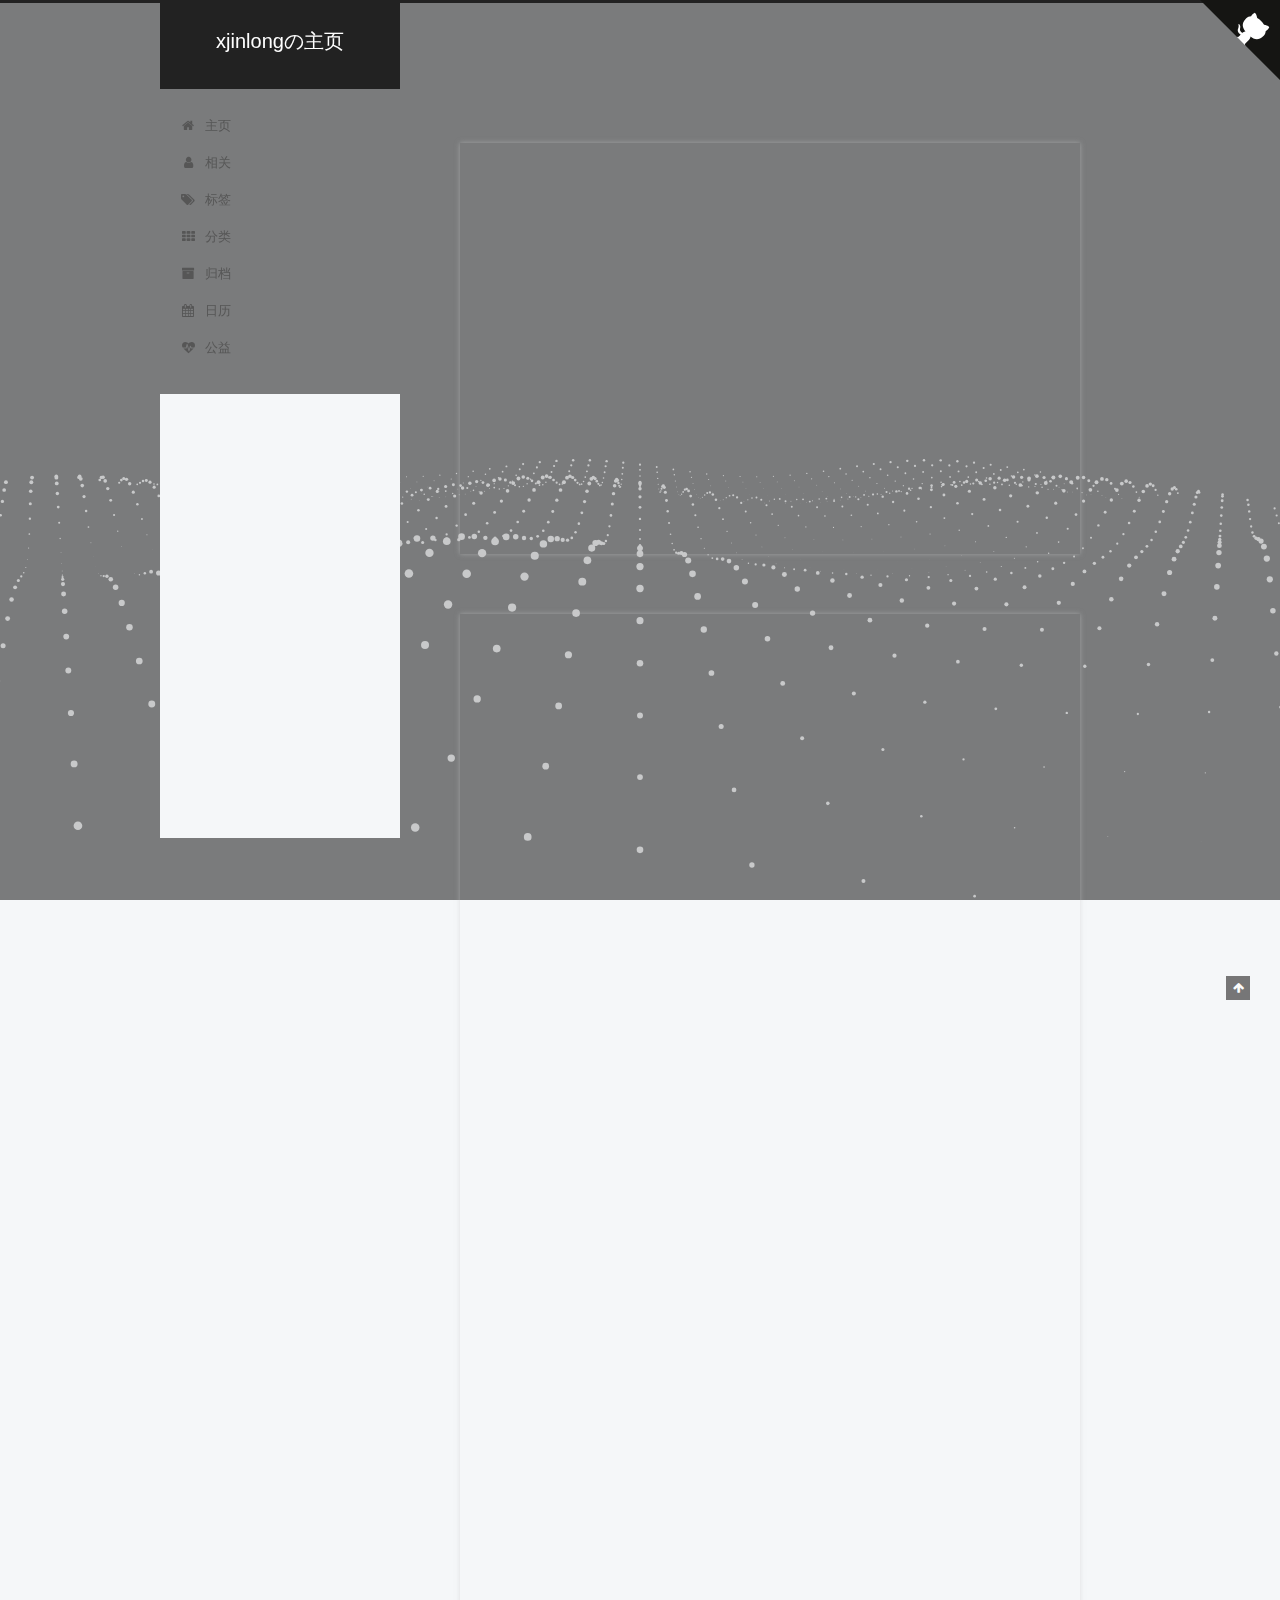
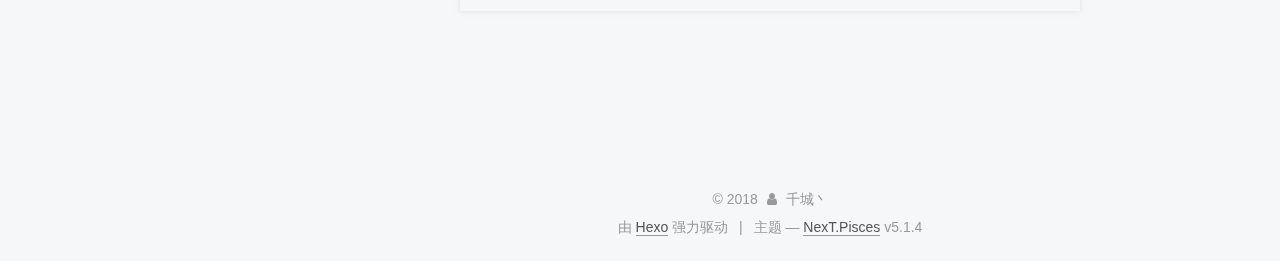
<file: index.html>
<!DOCTYPE html>



  


<html class="theme-next pisces use-motion" lang="zh-Hans">
<head>
  <meta charset="UTF-8"/>
<meta http-equiv="X-UA-Compatible" content="IE=edge" />
<meta name="viewport" content="width=device-width, initial-scale=1, maximum-scale=1"/>
<meta name="theme-color" content="#222">









<meta http-equiv="Cache-Control" content="no-transform" />
<meta http-equiv="Cache-Control" content="no-siteapp" />
















  
  
  <link href="/lib/fancybox/source/jquery.fancybox.css?v=2.1.5" rel="stylesheet" type="text/css" />







<link href="/lib/font-awesome/css/font-awesome.min.css?v=4.6.2" rel="stylesheet" type="text/css" />

<link href="/css/main.css?v=5.1.4" rel="stylesheet" type="text/css" />


  <link rel="apple-touch-icon" sizes="180x180" href="/images/apple-touch-icon-next.png?v=5.1.4">


  <link rel="icon" type="image/png" sizes="32x32" href="/images/favicon-32x32-next.png?v=5.1.4">


  <link rel="icon" type="image/png" sizes="16x16" href="/images/favicon-16x16-next.png?v=5.1.4">


  <link rel="mask-icon" href="/images/logo.svg?v=5.1.4" color="#222">





  <meta name="keywords" content="Hexo, NexT" />





  <link rel="alternate" href="/atom.xml" title="xjinlongの主页" type="application/atom+xml" />






<meta name="description" content="一海千城梦，一梦海千城">
<meta property="og:type" content="website">
<meta property="og:title" content="xjinlongの主页">
<meta property="og:url" content="http://yoursite.com/index.html">
<meta property="og:site_name" content="xjinlongの主页">
<meta property="og:description" content="一海千城梦，一梦海千城">
<meta property="og:locale" content="zh-Hans">
<meta name="twitter:card" content="summary">
<meta name="twitter:title" content="xjinlongの主页">
<meta name="twitter:description" content="一海千城梦，一梦海千城">



<script type="text/javascript" id="hexo.configurations">
  var NexT = window.NexT || {};
  var CONFIG = {
    root: '/',
    scheme: 'Pisces',
    version: '5.1.4',
    sidebar: {"position":"left","display":"post","offset":12,"b2t":false,"scrollpercent":false,"onmobile":false},
    fancybox: true,
    tabs: true,
    motion: {"enable":true,"async":false,"transition":{"post_block":"fadeIn","post_header":"slideDownIn","post_body":"slideDownIn","coll_header":"slideLeftIn","sidebar":"slideUpIn"}},
    duoshuo: {
      userId: '0',
      author: '博主'
    },
    algolia: {
      applicationID: '',
      apiKey: '',
      indexName: '',
      hits: {"per_page":10},
      labels: {"input_placeholder":"Search for Posts","hits_empty":"We didn't find any results for the search: ${query}","hits_stats":"${hits} results found in ${time} ms"}
    }
  };
</script>



  <link rel="canonical" href="http://yoursite.com/"/>





  <title>xjinlongの主页</title>
  








</head>

<body itemscope itemtype="http://schema.org/WebPage" lang="zh-Hans">

  
  
    
  

  <div class="container sidebar-position-left 
  page-home">
    <div class="headband"></div>
    <a href="https://xuejinlong123.github.io" class="github-corner" 
	aria-label="View source on Github"><svg width="80" height="80" viewBox="0 0 250 250" style="fill:#151513; color:#fff; position: absolute; top: 0; border: 0; right: 0;" aria-hidden="true"><path d="M0,0 L115,115 L130,115 L142,142 L250,250 L250,0 Z"></path><path d="M128.3,109.0 C113.8,99.7 119.0,89.6 119.0,89.6 C122.0,82.7 120.5,78.6 120.5,78.6 C119.2,72.0 123.4,76.3 123.4,76.3 C127.3,80.9 125.5,87.3 125.5,87.3 C122.9,97.6 130.6,101.9 134.4,103.2" fill="currentColor" style="transform-origin: 130px 106px;" class="octo-arm"></path><path d="M115.0,115.0 C114.9,115.1 118.7,116.5 119.8,115.4 L133.7,101.6 C136.9,99.2 139.9,98.4 142.2,98.6 C133.8,88.0 127.5,74.4 143.8,58.0 C148.5,53.4 154.0,51.2 159.7,51.0 C160.3,49.4 163.2,43.6 171.4,40.1 C171.4,40.1 176.1,42.5 178.8,56.2 C183.1,58.6 187.2,61.8 190.9,65.4 C194.5,69.0 197.7,73.2 200.1,77.6 C213.8,80.2 216.3,84.9 216.3,84.9 C212.7,93.1 206.9,96.0 205.4,96.6 C205.1,102.4 203.0,107.8 198.3,112.5 C181.9,128.9 168.3,122.5 157.7,114.1 C157.9,116.9 156.7,120.9 152.7,124.9 L141.0,136.5 C139.8,137.7 141.6,141.9 141.8,141.8 Z" fill="currentColor" class="octo-body"></path></svg></a><style>.github-corner:hover .octo-arm{animation:octocat-wave 560ms ease-in-out}@keyframes octocat-wave{0%,100%{transform:rotate(0)}20%,60%{transform:rotate(-25deg)}40%,80%{transform:rotate(10deg)}}@media (max-width:500px){.github-corner:hover .octo-arm{animation:none}.github-corner .octo-arm{animation:octocat-wave 560ms ease-in-out}}</style>
    <header id="header" class="header" itemscope itemtype="http://schema.org/WPHeader">
      <div class="header-inner"><div class="site-brand-wrapper">
  <div class="site-meta ">
    

    <div class="custom-logo-site-title">
      <a href="/"  class="brand" rel="start">
        <span class="logo-line-before"><i></i></span>
        <span class="site-title">xjinlongの主页</span>
        <span class="logo-line-after"><i></i></span>
      </a>
    </div>
      
        <p class="site-subtitle"></p>
      
  </div>

  <div class="site-nav-toggle">
    <button>
      <span class="btn-bar"></span>
      <span class="btn-bar"></span>
      <span class="btn-bar"></span>
    </button>
  </div>
</div>

<nav class="site-nav">
  

  
    <ul id="menu" class="menu">
      
        
        <li class="menu-item menu-item-主页">
          <a href="/" rel="section">
            
              <i class="menu-item-icon fa fa-fw fa-home"></i> <br />
            
            主页
          </a>
        </li>
      
        
        <li class="menu-item menu-item-相关">
          <a href="/about/" rel="section">
            
              <i class="menu-item-icon fa fa-fw fa-user"></i> <br />
            
            相关
          </a>
        </li>
      
        
        <li class="menu-item menu-item-标签">
          <a href="/tags/" rel="section">
            
              <i class="menu-item-icon fa fa-fw fa-tags"></i> <br />
            
            标签
          </a>
        </li>
      
        
        <li class="menu-item menu-item-分类">
          <a href="/categories/" rel="section">
            
              <i class="menu-item-icon fa fa-fw fa-th"></i> <br />
            
            分类
          </a>
        </li>
      
        
        <li class="menu-item menu-item-归档">
          <a href="/archives/" rel="section">
            
              <i class="menu-item-icon fa fa-fw fa-archive"></i> <br />
            
            归档
          </a>
        </li>
      
        
        <li class="menu-item menu-item-日历">
          <a href="/schedule/" rel="section">
            
              <i class="menu-item-icon fa fa-fw fa-calendar"></i> <br />
            
            日历
          </a>
        </li>
      
        
        <li class="menu-item menu-item-公益">
          <a href="/404/" rel="section">
            
              <i class="menu-item-icon fa fa-fw fa-heartbeat"></i> <br />
            
            公益
          </a>
        </li>
      

      
    </ul>
  

  
</nav>



 </div>
    </header>

    <main id="main" class="main">
      <div class="main-inner">
        <div class="content-wrap">
          <div id="content" class="content">
            
  <section id="posts" class="posts-expand">
    
      

  

  
  
  

  <article class="post post-type-normal" itemscope itemtype="http://schema.org/Article">
  
  
  
  <div class="post-block">
    <link itemprop="mainEntityOfPage" href="http://yoursite.com/2018/02/06/my-first-blog/">

    <span hidden itemprop="author" itemscope itemtype="http://schema.org/Person">
      <meta itemprop="name" content="千城丶">
      <meta itemprop="description" content="">
      <meta itemprop="image" content="/images/qiancheng.jpg">
    </span>

    <span hidden itemprop="publisher" itemscope itemtype="http://schema.org/Organization">
      <meta itemprop="name" content="xjinlongの主页">
    </span>

    
      <header class="post-header">

        
        
          <h1 class="post-title" itemprop="name headline">
                
                <a class="post-title-link" href="/2018/02/06/my-first-blog/" itemprop="url">千城</a></h1>
        

        <div class="post-meta">
          <span class="post-time">
            
              <span class="post-meta-item-icon">
                <i class="fa fa-calendar-o"></i>
              </span>
              
                <span class="post-meta-item-text">发表于</span>
              
              <time title="创建于" itemprop="dateCreated datePublished" datetime="2018-02-06T15:29:22+08:00">
                2018-02-06
              </time>
            

            

            
          </span>

          

          
            
          

          
          

          

          

          

        </div>
      </header>
    

    
    
    
    <div class="post-body" itemprop="articleBody">

      
      

      
        
          千城
          <!--noindex-->
          <div class="post-button text-center">
            <a class="btn" href="/2018/02/06/my-first-blog/">
              阅读全文 &raquo;
            </a>
          </div>
          <!--/noindex-->
        
      
    </div>
    
    
    

    
	<div>
	  
	</div>
    

    

    <footer class="post-footer">
      

      

      

      
      
        <div class="post-eof"></div>
      
    </footer>
  </div>
  
  
  
  </article>


    
      

  

  
  
  

  <article class="post post-type-normal" itemscope itemtype="http://schema.org/Article">
  
  
  
  <div class="post-block">
    <link itemprop="mainEntityOfPage" href="http://yoursite.com/2018/02/06/hello-world/">

    <span hidden itemprop="author" itemscope itemtype="http://schema.org/Person">
      <meta itemprop="name" content="千城丶">
      <meta itemprop="description" content="">
      <meta itemprop="image" content="/images/qiancheng.jpg">
    </span>

    <span hidden itemprop="publisher" itemscope itemtype="http://schema.org/Organization">
      <meta itemprop="name" content="xjinlongの主页">
    </span>

    
      <header class="post-header">

        
        
          <h1 class="post-title" itemprop="name headline">
                
                <a class="post-title-link" href="/2018/02/06/hello-world/" itemprop="url">Hello World</a></h1>
        

        <div class="post-meta">
          <span class="post-time">
            
              <span class="post-meta-item-icon">
                <i class="fa fa-calendar-o"></i>
              </span>
              
                <span class="post-meta-item-text">发表于</span>
              
              <time title="创建于" itemprop="dateCreated datePublished" datetime="2018-02-06T13:37:42+08:00">
                2018-02-06
              </time>
            

            

            
          </span>

          

          
            
          

          
          

          

          

          

        </div>
      </header>
    

    
    
    
    <div class="post-body" itemprop="articleBody">

      
      

      
        
          
            <p>Welcome to <a href="https://hexo.io/" target="_blank" rel="noopener">Hexo</a>! This is your very first post. Check <a href="https://hexo.io/docs/" target="_blank" rel="noopener">documentation</a> for more info. If you get any problems when using Hexo, you can find the answer in <a href="https://hexo.io/docs/troubleshooting.html" target="_blank" rel="noopener">troubleshooting</a> or you can ask me on <a href="https://github.com/hexojs/hexo/issues" target="_blank" rel="noopener">GitHub</a>.</p>
<h2 id="Quick-Start"><a href="#Quick-Start" class="headerlink" title="Quick Start"></a>Quick Start</h2><h3 id="Create-a-new-post"><a href="#Create-a-new-post" class="headerlink" title="Create a new post"></a>Create a new post</h3><figure class="highlight bash"><table><tr><td class="gutter"><pre><span class="line">1</span><br></pre></td><td class="code"><pre><span class="line">$ hexo new <span class="string">"My New Post"</span></span><br></pre></td></tr></table></figure>
<p>More info: <a href="https://hexo.io/docs/writing.html" target="_blank" rel="noopener">Writing</a></p>
<h3 id="Run-server"><a href="#Run-server" class="headerlink" title="Run server"></a>Run server</h3><figure class="highlight bash"><table><tr><td class="gutter"><pre><span class="line">1</span><br></pre></td><td class="code"><pre><span class="line">$ hexo server</span><br></pre></td></tr></table></figure>
<p>More info: <a href="https://hexo.io/docs/server.html" target="_blank" rel="noopener">Server</a></p>
<h3 id="Generate-static-files"><a href="#Generate-static-files" class="headerlink" title="Generate static files"></a>Generate static files</h3><figure class="highlight bash"><table><tr><td class="gutter"><pre><span class="line">1</span><br></pre></td><td class="code"><pre><span class="line">$ hexo generate</span><br></pre></td></tr></table></figure>
<p>More info: <a href="https://hexo.io/docs/generating.html" target="_blank" rel="noopener">Generating</a></p>
<h3 id="Deploy-to-remote-sites"><a href="#Deploy-to-remote-sites" class="headerlink" title="Deploy to remote sites"></a>Deploy to remote sites</h3><figure class="highlight bash"><table><tr><td class="gutter"><pre><span class="line">1</span><br></pre></td><td class="code"><pre><span class="line">$ hexo deploy</span><br></pre></td></tr></table></figure>
<p>More info: <a href="https://hexo.io/docs/deployment.html" target="_blank" rel="noopener">Deployment</a></p>

          
        
      
    </div>
    
    
    

    
	<div>
	  
	</div>
    

    

    <footer class="post-footer">
      

      

      

      
      
        <div class="post-eof"></div>
      
    </footer>
  </div>
  
  
  
  </article>


    
  </section>

  


          </div>
          


          

        </div>
        
          
  
  <div class="sidebar-toggle">
    <div class="sidebar-toggle-line-wrap">
      <span class="sidebar-toggle-line sidebar-toggle-line-first"></span>
      <span class="sidebar-toggle-line sidebar-toggle-line-middle"></span>
      <span class="sidebar-toggle-line sidebar-toggle-line-last"></span>
    </div>
  </div>

  <aside id="sidebar" class="sidebar">
    
    <div class="sidebar-inner">

      

      

      <section class="site-overview-wrap sidebar-panel sidebar-panel-active">
        <div class="site-overview">
          <div class="site-author motion-element" itemprop="author" itemscope itemtype="http://schema.org/Person">
            
              <img class="site-author-image" itemprop="image"
                src="/images/qiancheng.jpg"
                alt="千城丶" />
            
              <p class="site-author-name" itemprop="name">千城丶</p>
              <p class="site-description motion-element" itemprop="description">一海千城梦，一梦海千城</p>
          </div>

          <nav class="site-state motion-element">

            
              <div class="site-state-item site-state-posts">
              
                <a href="/archives">
              
                  <span class="site-state-item-count">2</span>
                  <span class="site-state-item-name">日志</span>
                </a>
              </div>
            

            

            
              
              
              <div class="site-state-item site-state-tags">
                
                  <span class="site-state-item-count">1</span>
                  <span class="site-state-item-name">标签</span>
                
              </div>
            

          </nav>

          
            <div class="feed-link motion-element">
              <a href="/atom.xml" rel="alternate">
                <i class="fa fa-rss"></i>
                RSS
              </a>
            </div>
          

          
            <div class="links-of-author motion-element">
                
                  <span class="links-of-author-item">
                    <a href="https://www.baidu.com/" target="_blank" title="简书">
                      
                        <i class="fa fa-fw fa-globe"></i>简书</a>
                  </span>
                
                  <span class="links-of-author-item">
                    <a href="https://www.csdn.net/" target="_blank" title="csdn">
                      
                        <i class="fa fa-fw fa-globe"></i>csdn</a>
                  </span>
                
                  <span class="links-of-author-item">
                    <a href="https://www.baidu.com/" target="_blank" title="百度">
                      
                        <i class="fa fa-fw fa-globe"></i>百度</a>
                  </span>
                
                  <span class="links-of-author-item">
                    <a href="https://www.youku.com/" target="_blank" title="优酷">
                      
                        <i class="fa fa-fw fa-globe"></i>优酷</a>
                  </span>
                
                  <span class="links-of-author-item">
                    <a href="https://www.taobao.com/" target="_blank" title="淘宝">
                      
                        <i class="fa fa-fw fa-globe"></i>淘宝</a>
                  </span>
                
                  <span class="links-of-author-item">
                    <a href="https://ylingxiao.github.io/" target="_blank" title="凌霄">
                      
                        <i class="fa fa-fw fa-globe"></i>凌霄</a>
                  </span>
                
            </div>
          

          
          

          
          

          

        </div>
      </section>

      

      

    </div>
  </aside>


        
      </div>
    </main>

    <footer id="footer" class="footer">
      <div class="footer-inner">
        <div class="copyright">&copy; <span itemprop="copyrightYear">2018</span>
  <span class="with-love">
    <i class="fa fa-user"></i>
  </span>
  <span class="author" itemprop="copyrightHolder">千城丶</span>

  
</div>


  <div class="powered-by">由 <a class="theme-link" target="_blank" href="https://hexo.io">Hexo</a> 强力驱动</div>



  <span class="post-meta-divider">|</span>



  <div class="theme-info">主题 &mdash; <a class="theme-link" target="_blank" href="https://github.com/iissnan/hexo-theme-next">NexT.Pisces</a> v5.1.4</div>




        







        
      </div>
    </footer>

    
      <div class="back-to-top">
        <i class="fa fa-arrow-up"></i>
        
      </div>
    

    

  </div>

  

<script type="text/javascript">
  if (Object.prototype.toString.call(window.Promise) !== '[object Function]') {
    window.Promise = null;
  }
</script>









  




  
  









  
  
    <script type="text/javascript" src="/lib/jquery/index.js?v=2.1.3"></script>
  

  
  
    <script type="text/javascript" src="/lib/fastclick/lib/fastclick.min.js?v=1.0.6"></script>
  

  
  
    <script type="text/javascript" src="/lib/jquery_lazyload/jquery.lazyload.js?v=1.9.7"></script>
  

  
  
    <script type="text/javascript" src="/lib/velocity/velocity.min.js?v=1.2.1"></script>
  

  
  
    <script type="text/javascript" src="/lib/velocity/velocity.ui.min.js?v=1.2.1"></script>
  

  
  
    <script type="text/javascript" src="/lib/fancybox/source/jquery.fancybox.pack.js?v=2.1.5"></script>
  

  
  
    <script type="text/javascript" src="/lib/three/three.min.js"></script>
  

  
  
    <script type="text/javascript" src="/lib/three/three-waves.min.js"></script>
  


  


  <script type="text/javascript" src="/js/src/utils.js?v=5.1.4"></script>

  <script type="text/javascript" src="/js/src/motion.js?v=5.1.4"></script>



  
  


  <script type="text/javascript" src="/js/src/affix.js?v=5.1.4"></script>

  <script type="text/javascript" src="/js/src/schemes/pisces.js?v=5.1.4"></script>



  

  


  <script type="text/javascript" src="/js/src/bootstrap.js?v=5.1.4"></script>



  


  




	





  





  












  





  

  

  

  
  

  

  

  

  <!-- 页面点击小红心 -->
<script type="text/javascript" src="/js/src/love.js"></script>
</body>
</html>
</file>
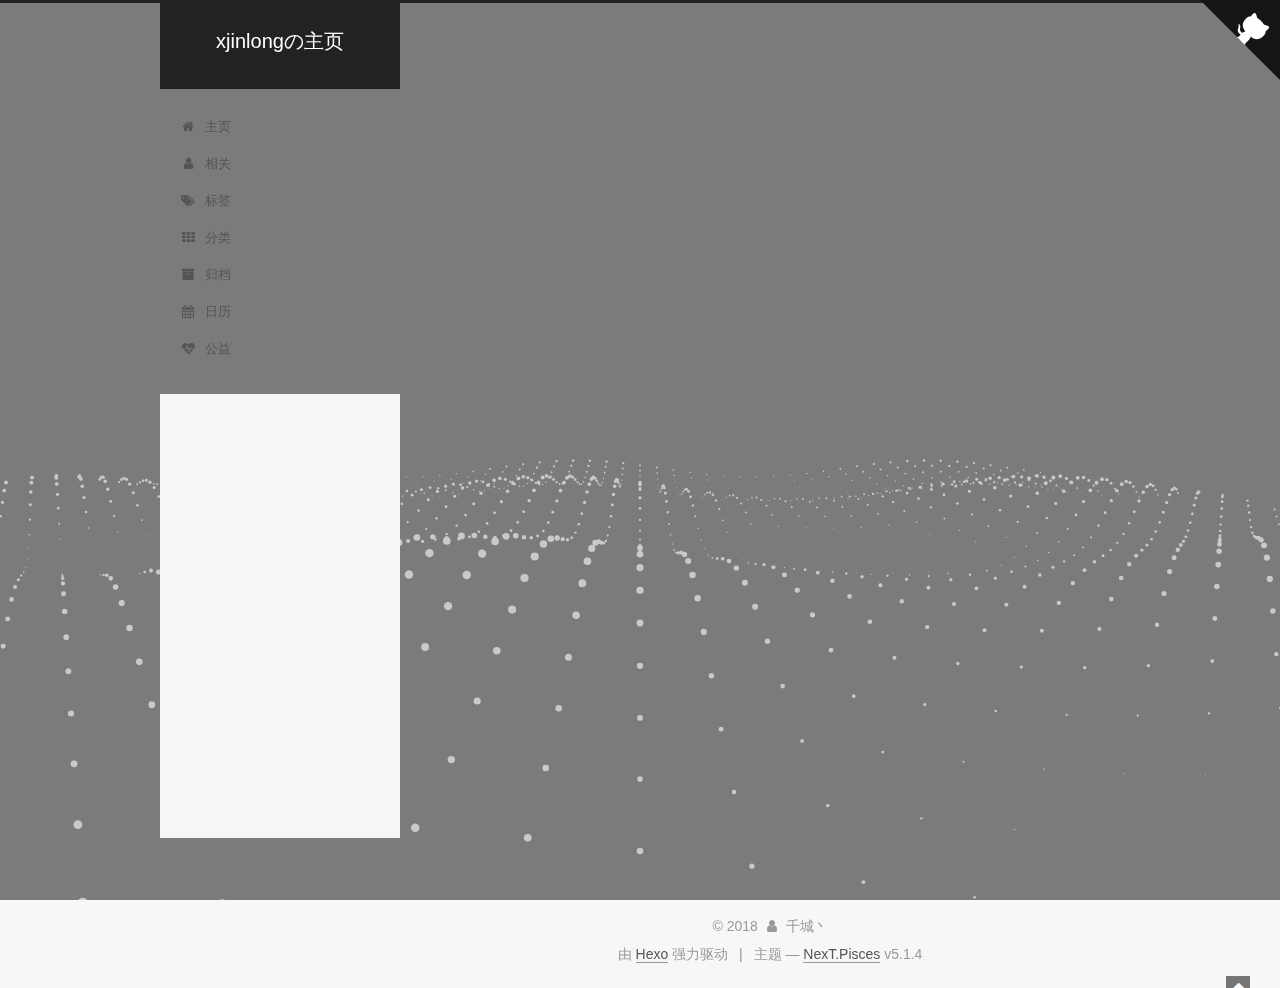
<file: archives/index.html>
<!DOCTYPE html>



  


<html class="theme-next pisces use-motion" lang="zh-Hans">
<head>
  <meta charset="UTF-8"/>
<meta http-equiv="X-UA-Compatible" content="IE=edge" />
<meta name="viewport" content="width=device-width, initial-scale=1, maximum-scale=1"/>
<meta name="theme-color" content="#222">









<meta http-equiv="Cache-Control" content="no-transform" />
<meta http-equiv="Cache-Control" content="no-siteapp" />
















  
  
  <link href="/lib/fancybox/source/jquery.fancybox.css?v=2.1.5" rel="stylesheet" type="text/css" />







<link href="/lib/font-awesome/css/font-awesome.min.css?v=4.6.2" rel="stylesheet" type="text/css" />

<link href="/css/main.css?v=5.1.4" rel="stylesheet" type="text/css" />


  <link rel="apple-touch-icon" sizes="180x180" href="/images/apple-touch-icon-next.png?v=5.1.4">


  <link rel="icon" type="image/png" sizes="32x32" href="/images/favicon-32x32-next.png?v=5.1.4">


  <link rel="icon" type="image/png" sizes="16x16" href="/images/favicon-16x16-next.png?v=5.1.4">


  <link rel="mask-icon" href="/images/logo.svg?v=5.1.4" color="#222">





  <meta name="keywords" content="Hexo, NexT" />





  <link rel="alternate" href="/atom.xml" title="xjinlongの主页" type="application/atom+xml" />






<meta name="description" content="一海千城梦，一梦海千城">
<meta property="og:type" content="website">
<meta property="og:title" content="xjinlongの主页">
<meta property="og:url" content="http://yoursite.com/archives/index.html">
<meta property="og:site_name" content="xjinlongの主页">
<meta property="og:description" content="一海千城梦，一梦海千城">
<meta property="og:locale" content="zh-Hans">
<meta name="twitter:card" content="summary">
<meta name="twitter:title" content="xjinlongの主页">
<meta name="twitter:description" content="一海千城梦，一梦海千城">



<script type="text/javascript" id="hexo.configurations">
  var NexT = window.NexT || {};
  var CONFIG = {
    root: '/',
    scheme: 'Pisces',
    version: '5.1.4',
    sidebar: {"position":"left","display":"post","offset":12,"b2t":false,"scrollpercent":false,"onmobile":false},
    fancybox: true,
    tabs: true,
    motion: {"enable":true,"async":false,"transition":{"post_block":"fadeIn","post_header":"slideDownIn","post_body":"slideDownIn","coll_header":"slideLeftIn","sidebar":"slideUpIn"}},
    duoshuo: {
      userId: '0',
      author: '博主'
    },
    algolia: {
      applicationID: '',
      apiKey: '',
      indexName: '',
      hits: {"per_page":10},
      labels: {"input_placeholder":"Search for Posts","hits_empty":"We didn't find any results for the search: ${query}","hits_stats":"${hits} results found in ${time} ms"}
    }
  };
</script>



  <link rel="canonical" href="http://yoursite.com/archives/"/>





  <title>归档 | xjinlongの主页</title>
  








</head>

<body itemscope itemtype="http://schema.org/WebPage" lang="zh-Hans">

  
  
    
  

  <div class="container sidebar-position-left page-archive">
    <div class="headband"></div>
    <a href="https://xuejinlong123.github.io" class="github-corner" 
	aria-label="View source on Github"><svg width="80" height="80" viewBox="0 0 250 250" style="fill:#151513; color:#fff; position: absolute; top: 0; border: 0; right: 0;" aria-hidden="true"><path d="M0,0 L115,115 L130,115 L142,142 L250,250 L250,0 Z"></path><path d="M128.3,109.0 C113.8,99.7 119.0,89.6 119.0,89.6 C122.0,82.7 120.5,78.6 120.5,78.6 C119.2,72.0 123.4,76.3 123.4,76.3 C127.3,80.9 125.5,87.3 125.5,87.3 C122.9,97.6 130.6,101.9 134.4,103.2" fill="currentColor" style="transform-origin: 130px 106px;" class="octo-arm"></path><path d="M115.0,115.0 C114.9,115.1 118.7,116.5 119.8,115.4 L133.7,101.6 C136.9,99.2 139.9,98.4 142.2,98.6 C133.8,88.0 127.5,74.4 143.8,58.0 C148.5,53.4 154.0,51.2 159.7,51.0 C160.3,49.4 163.2,43.6 171.4,40.1 C171.4,40.1 176.1,42.5 178.8,56.2 C183.1,58.6 187.2,61.8 190.9,65.4 C194.5,69.0 197.7,73.2 200.1,77.6 C213.8,80.2 216.3,84.9 216.3,84.9 C212.7,93.1 206.9,96.0 205.4,96.6 C205.1,102.4 203.0,107.8 198.3,112.5 C181.9,128.9 168.3,122.5 157.7,114.1 C157.9,116.9 156.7,120.9 152.7,124.9 L141.0,136.5 C139.8,137.7 141.6,141.9 141.8,141.8 Z" fill="currentColor" class="octo-body"></path></svg></a><style>.github-corner:hover .octo-arm{animation:octocat-wave 560ms ease-in-out}@keyframes octocat-wave{0%,100%{transform:rotate(0)}20%,60%{transform:rotate(-25deg)}40%,80%{transform:rotate(10deg)}}@media (max-width:500px){.github-corner:hover .octo-arm{animation:none}.github-corner .octo-arm{animation:octocat-wave 560ms ease-in-out}}</style>
    <header id="header" class="header" itemscope itemtype="http://schema.org/WPHeader">
      <div class="header-inner"><div class="site-brand-wrapper">
  <div class="site-meta ">
    

    <div class="custom-logo-site-title">
      <a href="/"  class="brand" rel="start">
        <span class="logo-line-before"><i></i></span>
        <span class="site-title">xjinlongの主页</span>
        <span class="logo-line-after"><i></i></span>
      </a>
    </div>
      
        <p class="site-subtitle"></p>
      
  </div>

  <div class="site-nav-toggle">
    <button>
      <span class="btn-bar"></span>
      <span class="btn-bar"></span>
      <span class="btn-bar"></span>
    </button>
  </div>
</div>

<nav class="site-nav">
  

  
    <ul id="menu" class="menu">
      
        
        <li class="menu-item menu-item-主页">
          <a href="/" rel="section">
            
              <i class="menu-item-icon fa fa-fw fa-home"></i> <br />
            
            主页
          </a>
        </li>
      
        
        <li class="menu-item menu-item-相关">
          <a href="/about/" rel="section">
            
              <i class="menu-item-icon fa fa-fw fa-user"></i> <br />
            
            相关
          </a>
        </li>
      
        
        <li class="menu-item menu-item-标签">
          <a href="/tags/" rel="section">
            
              <i class="menu-item-icon fa fa-fw fa-tags"></i> <br />
            
            标签
          </a>
        </li>
      
        
        <li class="menu-item menu-item-分类">
          <a href="/categories/" rel="section">
            
              <i class="menu-item-icon fa fa-fw fa-th"></i> <br />
            
            分类
          </a>
        </li>
      
        
        <li class="menu-item menu-item-归档">
          <a href="/archives/" rel="section">
            
              <i class="menu-item-icon fa fa-fw fa-archive"></i> <br />
            
            归档
          </a>
        </li>
      
        
        <li class="menu-item menu-item-日历">
          <a href="/schedule/" rel="section">
            
              <i class="menu-item-icon fa fa-fw fa-calendar"></i> <br />
            
            日历
          </a>
        </li>
      
        
        <li class="menu-item menu-item-公益">
          <a href="/404/" rel="section">
            
              <i class="menu-item-icon fa fa-fw fa-heartbeat"></i> <br />
            
            公益
          </a>
        </li>
      

      
    </ul>
  

  
</nav>



 </div>
    </header>

    <main id="main" class="main">
      <div class="main-inner">
        <div class="content-wrap">
          <div id="content" class="content">
            

  
  
  
  <div class="post-block archive">
    <div id="posts" class="posts-collapse">
      <span class="archive-move-on"></span>

      <span class="archive-page-counter">
        
        
        
          
        
        嗯..! 目前共计 2 篇日志。 继续努力。
      </span>

      

        
        
        

        
          
          <div class="collection-title">
            <h1 class="archive-year" id="archive-year-2018">2018</h1>
          </div>
        
        

        

  <article class="post post-type-normal" itemscope itemtype="http://schema.org/Article">
    <header class="post-header">

      <h2 class="post-title">
        
            <a class="post-title-link" href="/2018/02/06/my-first-blog/" itemprop="url">
              
                <span itemprop="name">千城</span>
              
            </a>
        
      </h2>

      <div class="post-meta">
        <time class="post-time" itemprop="dateCreated"
              datetime="2018-02-06T15:29:22+08:00"
              content="2018-02-06" >
          02-06
        </time>
      </div>

    </header>
  </article>



      

        
        
        

        
        

        

  <article class="post post-type-normal" itemscope itemtype="http://schema.org/Article">
    <header class="post-header">

      <h2 class="post-title">
        
            <a class="post-title-link" href="/2018/02/06/hello-world/" itemprop="url">
              
                <span itemprop="name">Hello World</span>
              
            </a>
        
      </h2>

      <div class="post-meta">
        <time class="post-time" itemprop="dateCreated"
              datetime="2018-02-06T13:37:42+08:00"
              content="2018-02-06" >
          02-06
        </time>
      </div>

    </header>
  </article>



      

    </div>
  </div>
  
  
  

  



          </div>
          


          

        </div>
        
          
  
  <div class="sidebar-toggle">
    <div class="sidebar-toggle-line-wrap">
      <span class="sidebar-toggle-line sidebar-toggle-line-first"></span>
      <span class="sidebar-toggle-line sidebar-toggle-line-middle"></span>
      <span class="sidebar-toggle-line sidebar-toggle-line-last"></span>
    </div>
  </div>

  <aside id="sidebar" class="sidebar">
    
    <div class="sidebar-inner">

      

      

      <section class="site-overview-wrap sidebar-panel sidebar-panel-active">
        <div class="site-overview">
          <div class="site-author motion-element" itemprop="author" itemscope itemtype="http://schema.org/Person">
            
              <img class="site-author-image" itemprop="image"
                src="/images/qiancheng.jpg"
                alt="千城丶" />
            
              <p class="site-author-name" itemprop="name">千城丶</p>
              <p class="site-description motion-element" itemprop="description">一海千城梦，一梦海千城</p>
          </div>

          <nav class="site-state motion-element">

            
              <div class="site-state-item site-state-posts">
              
                <a href="/archives">
              
                  <span class="site-state-item-count">2</span>
                  <span class="site-state-item-name">日志</span>
                </a>
              </div>
            

            

            
              
              
              <div class="site-state-item site-state-tags">
                
                  <span class="site-state-item-count">1</span>
                  <span class="site-state-item-name">标签</span>
                
              </div>
            

          </nav>

          
            <div class="feed-link motion-element">
              <a href="/atom.xml" rel="alternate">
                <i class="fa fa-rss"></i>
                RSS
              </a>
            </div>
          

          
            <div class="links-of-author motion-element">
                
                  <span class="links-of-author-item">
                    <a href="https://www.baidu.com/" target="_blank" title="简书">
                      
                        <i class="fa fa-fw fa-globe"></i>简书</a>
                  </span>
                
                  <span class="links-of-author-item">
                    <a href="https://www.csdn.net/" target="_blank" title="csdn">
                      
                        <i class="fa fa-fw fa-globe"></i>csdn</a>
                  </span>
                
                  <span class="links-of-author-item">
                    <a href="https://www.baidu.com/" target="_blank" title="百度">
                      
                        <i class="fa fa-fw fa-globe"></i>百度</a>
                  </span>
                
                  <span class="links-of-author-item">
                    <a href="https://www.youku.com/" target="_blank" title="优酷">
                      
                        <i class="fa fa-fw fa-globe"></i>优酷</a>
                  </span>
                
                  <span class="links-of-author-item">
                    <a href="https://www.taobao.com/" target="_blank" title="淘宝">
                      
                        <i class="fa fa-fw fa-globe"></i>淘宝</a>
                  </span>
                
                  <span class="links-of-author-item">
                    <a href="https://ylingxiao.github.io/" target="_blank" title="凌霄">
                      
                        <i class="fa fa-fw fa-globe"></i>凌霄</a>
                  </span>
                
            </div>
          

          
          

          
          

          

        </div>
      </section>

      

      

    </div>
  </aside>


        
      </div>
    </main>

    <footer id="footer" class="footer">
      <div class="footer-inner">
        <div class="copyright">&copy; <span itemprop="copyrightYear">2018</span>
  <span class="with-love">
    <i class="fa fa-user"></i>
  </span>
  <span class="author" itemprop="copyrightHolder">千城丶</span>

  
</div>


  <div class="powered-by">由 <a class="theme-link" target="_blank" href="https://hexo.io">Hexo</a> 强力驱动</div>



  <span class="post-meta-divider">|</span>



  <div class="theme-info">主题 &mdash; <a class="theme-link" target="_blank" href="https://github.com/iissnan/hexo-theme-next">NexT.Pisces</a> v5.1.4</div>




        







        
      </div>
    </footer>

    
      <div class="back-to-top">
        <i class="fa fa-arrow-up"></i>
        
      </div>
    

    

  </div>

  

<script type="text/javascript">
  if (Object.prototype.toString.call(window.Promise) !== '[object Function]') {
    window.Promise = null;
  }
</script>









  




  
  









  
  
    <script type="text/javascript" src="/lib/jquery/index.js?v=2.1.3"></script>
  

  
  
    <script type="text/javascript" src="/lib/fastclick/lib/fastclick.min.js?v=1.0.6"></script>
  

  
  
    <script type="text/javascript" src="/lib/jquery_lazyload/jquery.lazyload.js?v=1.9.7"></script>
  

  
  
    <script type="text/javascript" src="/lib/velocity/velocity.min.js?v=1.2.1"></script>
  

  
  
    <script type="text/javascript" src="/lib/velocity/velocity.ui.min.js?v=1.2.1"></script>
  

  
  
    <script type="text/javascript" src="/lib/fancybox/source/jquery.fancybox.pack.js?v=2.1.5"></script>
  

  
  
    <script type="text/javascript" src="/lib/three/three.min.js"></script>
  

  
  
    <script type="text/javascript" src="/lib/three/three-waves.min.js"></script>
  


  


  <script type="text/javascript" src="/js/src/utils.js?v=5.1.4"></script>

  <script type="text/javascript" src="/js/src/motion.js?v=5.1.4"></script>



  
  


  <script type="text/javascript" src="/js/src/affix.js?v=5.1.4"></script>

  <script type="text/javascript" src="/js/src/schemes/pisces.js?v=5.1.4"></script>



  

  


  <script type="text/javascript" src="/js/src/bootstrap.js?v=5.1.4"></script>



  


  




	





  





  












  





  

  

  

  
  

  

  

  

  <!-- 页面点击小红心 -->
<script type="text/javascript" src="/js/src/love.js"></script>
</body>
</html>
</file>
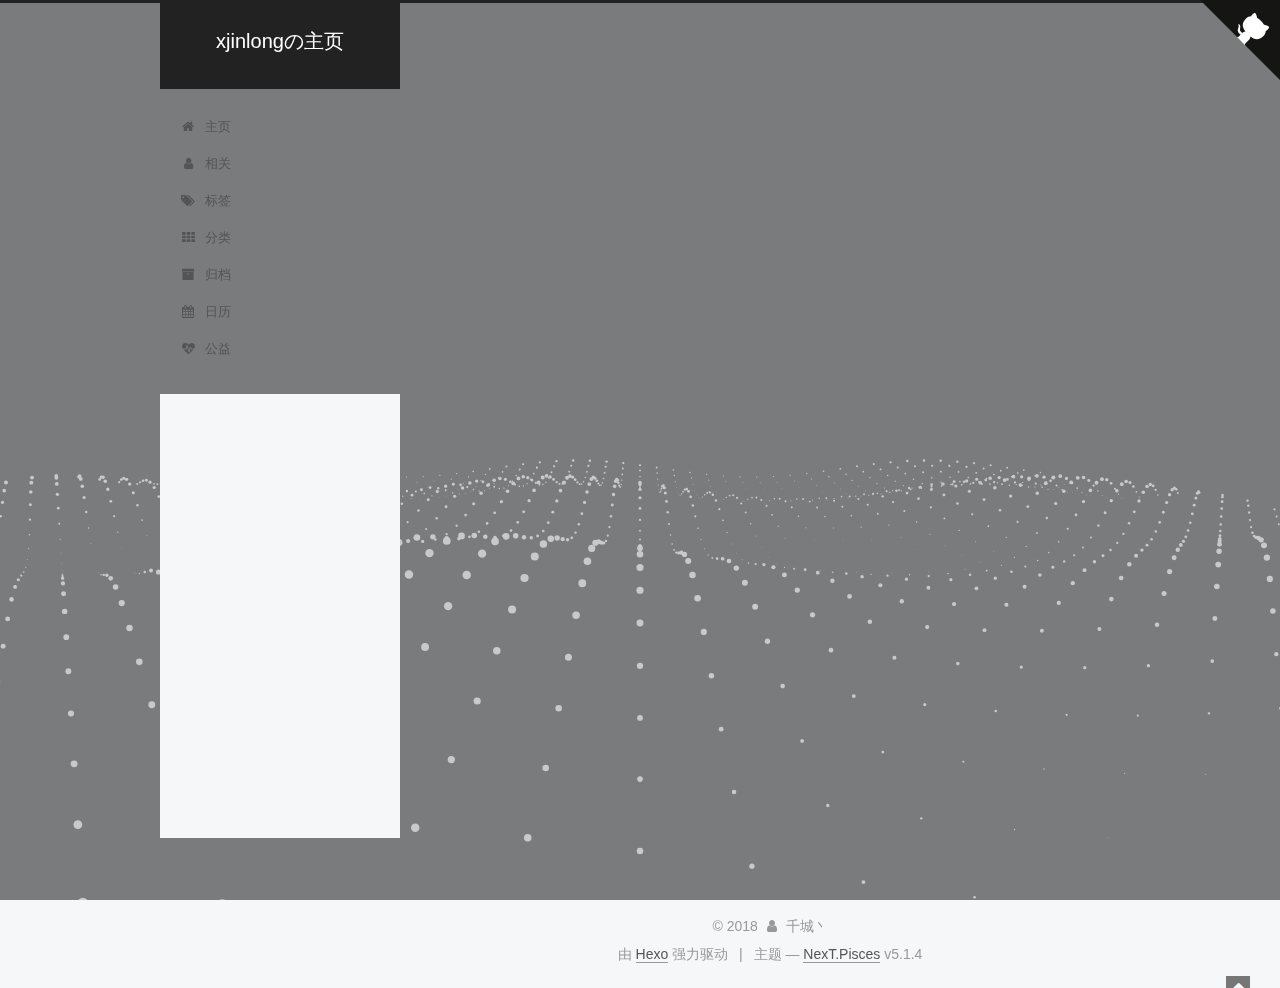
<file: archives/2018/index.html>
<!DOCTYPE html>



  


<html class="theme-next pisces use-motion" lang="zh-Hans">
<head>
  <meta charset="UTF-8"/>
<meta http-equiv="X-UA-Compatible" content="IE=edge" />
<meta name="viewport" content="width=device-width, initial-scale=1, maximum-scale=1"/>
<meta name="theme-color" content="#222">









<meta http-equiv="Cache-Control" content="no-transform" />
<meta http-equiv="Cache-Control" content="no-siteapp" />
















  
  
  <link href="/lib/fancybox/source/jquery.fancybox.css?v=2.1.5" rel="stylesheet" type="text/css" />







<link href="/lib/font-awesome/css/font-awesome.min.css?v=4.6.2" rel="stylesheet" type="text/css" />

<link href="/css/main.css?v=5.1.4" rel="stylesheet" type="text/css" />


  <link rel="apple-touch-icon" sizes="180x180" href="/images/apple-touch-icon-next.png?v=5.1.4">


  <link rel="icon" type="image/png" sizes="32x32" href="/images/favicon-32x32-next.png?v=5.1.4">


  <link rel="icon" type="image/png" sizes="16x16" href="/images/favicon-16x16-next.png?v=5.1.4">


  <link rel="mask-icon" href="/images/logo.svg?v=5.1.4" color="#222">





  <meta name="keywords" content="Hexo, NexT" />





  <link rel="alternate" href="/atom.xml" title="xjinlongの主页" type="application/atom+xml" />






<meta name="description" content="一海千城梦，一梦海千城">
<meta property="og:type" content="website">
<meta property="og:title" content="xjinlongの主页">
<meta property="og:url" content="http://yoursite.com/archives/2018/index.html">
<meta property="og:site_name" content="xjinlongの主页">
<meta property="og:description" content="一海千城梦，一梦海千城">
<meta property="og:locale" content="zh-Hans">
<meta name="twitter:card" content="summary">
<meta name="twitter:title" content="xjinlongの主页">
<meta name="twitter:description" content="一海千城梦，一梦海千城">



<script type="text/javascript" id="hexo.configurations">
  var NexT = window.NexT || {};
  var CONFIG = {
    root: '/',
    scheme: 'Pisces',
    version: '5.1.4',
    sidebar: {"position":"left","display":"post","offset":12,"b2t":false,"scrollpercent":false,"onmobile":false},
    fancybox: true,
    tabs: true,
    motion: {"enable":true,"async":false,"transition":{"post_block":"fadeIn","post_header":"slideDownIn","post_body":"slideDownIn","coll_header":"slideLeftIn","sidebar":"slideUpIn"}},
    duoshuo: {
      userId: '0',
      author: '博主'
    },
    algolia: {
      applicationID: '',
      apiKey: '',
      indexName: '',
      hits: {"per_page":10},
      labels: {"input_placeholder":"Search for Posts","hits_empty":"We didn't find any results for the search: ${query}","hits_stats":"${hits} results found in ${time} ms"}
    }
  };
</script>



  <link rel="canonical" href="http://yoursite.com/archives/2018/"/>





  <title>归档 | xjinlongの主页</title>
  








</head>

<body itemscope itemtype="http://schema.org/WebPage" lang="zh-Hans">

  
  
    
  

  <div class="container sidebar-position-left page-archive">
    <div class="headband"></div>
    <a href="https://xuejinlong123.github.io" class="github-corner" 
	aria-label="View source on Github"><svg width="80" height="80" viewBox="0 0 250 250" style="fill:#151513; color:#fff; position: absolute; top: 0; border: 0; right: 0;" aria-hidden="true"><path d="M0,0 L115,115 L130,115 L142,142 L250,250 L250,0 Z"></path><path d="M128.3,109.0 C113.8,99.7 119.0,89.6 119.0,89.6 C122.0,82.7 120.5,78.6 120.5,78.6 C119.2,72.0 123.4,76.3 123.4,76.3 C127.3,80.9 125.5,87.3 125.5,87.3 C122.9,97.6 130.6,101.9 134.4,103.2" fill="currentColor" style="transform-origin: 130px 106px;" class="octo-arm"></path><path d="M115.0,115.0 C114.9,115.1 118.7,116.5 119.8,115.4 L133.7,101.6 C136.9,99.2 139.9,98.4 142.2,98.6 C133.8,88.0 127.5,74.4 143.8,58.0 C148.5,53.4 154.0,51.2 159.7,51.0 C160.3,49.4 163.2,43.6 171.4,40.1 C171.4,40.1 176.1,42.5 178.8,56.2 C183.1,58.6 187.2,61.8 190.9,65.4 C194.5,69.0 197.7,73.2 200.1,77.6 C213.8,80.2 216.3,84.9 216.3,84.9 C212.7,93.1 206.9,96.0 205.4,96.6 C205.1,102.4 203.0,107.8 198.3,112.5 C181.9,128.9 168.3,122.5 157.7,114.1 C157.9,116.9 156.7,120.9 152.7,124.9 L141.0,136.5 C139.8,137.7 141.6,141.9 141.8,141.8 Z" fill="currentColor" class="octo-body"></path></svg></a><style>.github-corner:hover .octo-arm{animation:octocat-wave 560ms ease-in-out}@keyframes octocat-wave{0%,100%{transform:rotate(0)}20%,60%{transform:rotate(-25deg)}40%,80%{transform:rotate(10deg)}}@media (max-width:500px){.github-corner:hover .octo-arm{animation:none}.github-corner .octo-arm{animation:octocat-wave 560ms ease-in-out}}</style>
    <header id="header" class="header" itemscope itemtype="http://schema.org/WPHeader">
      <div class="header-inner"><div class="site-brand-wrapper">
  <div class="site-meta ">
    

    <div class="custom-logo-site-title">
      <a href="/"  class="brand" rel="start">
        <span class="logo-line-before"><i></i></span>
        <span class="site-title">xjinlongの主页</span>
        <span class="logo-line-after"><i></i></span>
      </a>
    </div>
      
        <p class="site-subtitle"></p>
      
  </div>

  <div class="site-nav-toggle">
    <button>
      <span class="btn-bar"></span>
      <span class="btn-bar"></span>
      <span class="btn-bar"></span>
    </button>
  </div>
</div>

<nav class="site-nav">
  

  
    <ul id="menu" class="menu">
      
        
        <li class="menu-item menu-item-主页">
          <a href="/" rel="section">
            
              <i class="menu-item-icon fa fa-fw fa-home"></i> <br />
            
            主页
          </a>
        </li>
      
        
        <li class="menu-item menu-item-相关">
          <a href="/about/" rel="section">
            
              <i class="menu-item-icon fa fa-fw fa-user"></i> <br />
            
            相关
          </a>
        </li>
      
        
        <li class="menu-item menu-item-标签">
          <a href="/tags/" rel="section">
            
              <i class="menu-item-icon fa fa-fw fa-tags"></i> <br />
            
            标签
          </a>
        </li>
      
        
        <li class="menu-item menu-item-分类">
          <a href="/categories/" rel="section">
            
              <i class="menu-item-icon fa fa-fw fa-th"></i> <br />
            
            分类
          </a>
        </li>
      
        
        <li class="menu-item menu-item-归档">
          <a href="/archives/" rel="section">
            
              <i class="menu-item-icon fa fa-fw fa-archive"></i> <br />
            
            归档
          </a>
        </li>
      
        
        <li class="menu-item menu-item-日历">
          <a href="/schedule/" rel="section">
            
              <i class="menu-item-icon fa fa-fw fa-calendar"></i> <br />
            
            日历
          </a>
        </li>
      
        
        <li class="menu-item menu-item-公益">
          <a href="/404/" rel="section">
            
              <i class="menu-item-icon fa fa-fw fa-heartbeat"></i> <br />
            
            公益
          </a>
        </li>
      

      
    </ul>
  

  
</nav>



 </div>
    </header>

    <main id="main" class="main">
      <div class="main-inner">
        <div class="content-wrap">
          <div id="content" class="content">
            

  
  
  
  <div class="post-block archive">
    <div id="posts" class="posts-collapse">
      <span class="archive-move-on"></span>

      <span class="archive-page-counter">
        
        
        
          
        
        嗯..! 目前共计 2 篇日志。 继续努力。
      </span>

      

        
        
        

        
          
          <div class="collection-title">
            <h1 class="archive-year" id="archive-year-2018">2018</h1>
          </div>
        
        

        

  <article class="post post-type-normal" itemscope itemtype="http://schema.org/Article">
    <header class="post-header">

      <h2 class="post-title">
        
            <a class="post-title-link" href="/2018/02/06/my-first-blog/" itemprop="url">
              
                <span itemprop="name">千城</span>
              
            </a>
        
      </h2>

      <div class="post-meta">
        <time class="post-time" itemprop="dateCreated"
              datetime="2018-02-06T15:29:22+08:00"
              content="2018-02-06" >
          02-06
        </time>
      </div>

    </header>
  </article>



      

        
        
        

        
        

        

  <article class="post post-type-normal" itemscope itemtype="http://schema.org/Article">
    <header class="post-header">

      <h2 class="post-title">
        
            <a class="post-title-link" href="/2018/02/06/hello-world/" itemprop="url">
              
                <span itemprop="name">Hello World</span>
              
            </a>
        
      </h2>

      <div class="post-meta">
        <time class="post-time" itemprop="dateCreated"
              datetime="2018-02-06T13:37:42+08:00"
              content="2018-02-06" >
          02-06
        </time>
      </div>

    </header>
  </article>



      

    </div>
  </div>
  
  
  

  



          </div>
          


          

        </div>
        
          
  
  <div class="sidebar-toggle">
    <div class="sidebar-toggle-line-wrap">
      <span class="sidebar-toggle-line sidebar-toggle-line-first"></span>
      <span class="sidebar-toggle-line sidebar-toggle-line-middle"></span>
      <span class="sidebar-toggle-line sidebar-toggle-line-last"></span>
    </div>
  </div>

  <aside id="sidebar" class="sidebar">
    
    <div class="sidebar-inner">

      

      

      <section class="site-overview-wrap sidebar-panel sidebar-panel-active">
        <div class="site-overview">
          <div class="site-author motion-element" itemprop="author" itemscope itemtype="http://schema.org/Person">
            
              <img class="site-author-image" itemprop="image"
                src="/images/qiancheng.jpg"
                alt="千城丶" />
            
              <p class="site-author-name" itemprop="name">千城丶</p>
              <p class="site-description motion-element" itemprop="description">一海千城梦，一梦海千城</p>
          </div>

          <nav class="site-state motion-element">

            
              <div class="site-state-item site-state-posts">
              
                <a href="/archives">
              
                  <span class="site-state-item-count">2</span>
                  <span class="site-state-item-name">日志</span>
                </a>
              </div>
            

            

            
              
              
              <div class="site-state-item site-state-tags">
                
                  <span class="site-state-item-count">1</span>
                  <span class="site-state-item-name">标签</span>
                
              </div>
            

          </nav>

          
            <div class="feed-link motion-element">
              <a href="/atom.xml" rel="alternate">
                <i class="fa fa-rss"></i>
                RSS
              </a>
            </div>
          

          
            <div class="links-of-author motion-element">
                
                  <span class="links-of-author-item">
                    <a href="https://www.baidu.com/" target="_blank" title="简书">
                      
                        <i class="fa fa-fw fa-globe"></i>简书</a>
                  </span>
                
                  <span class="links-of-author-item">
                    <a href="https://www.csdn.net/" target="_blank" title="csdn">
                      
                        <i class="fa fa-fw fa-globe"></i>csdn</a>
                  </span>
                
                  <span class="links-of-author-item">
                    <a href="https://www.baidu.com/" target="_blank" title="百度">
                      
                        <i class="fa fa-fw fa-globe"></i>百度</a>
                  </span>
                
                  <span class="links-of-author-item">
                    <a href="https://www.youku.com/" target="_blank" title="优酷">
                      
                        <i class="fa fa-fw fa-globe"></i>优酷</a>
                  </span>
                
                  <span class="links-of-author-item">
                    <a href="https://www.taobao.com/" target="_blank" title="淘宝">
                      
                        <i class="fa fa-fw fa-globe"></i>淘宝</a>
                  </span>
                
                  <span class="links-of-author-item">
                    <a href="https://ylingxiao.github.io/" target="_blank" title="凌霄">
                      
                        <i class="fa fa-fw fa-globe"></i>凌霄</a>
                  </span>
                
            </div>
          

          
          

          
          

          

        </div>
      </section>

      

      

    </div>
  </aside>


        
      </div>
    </main>

    <footer id="footer" class="footer">
      <div class="footer-inner">
        <div class="copyright">&copy; <span itemprop="copyrightYear">2018</span>
  <span class="with-love">
    <i class="fa fa-user"></i>
  </span>
  <span class="author" itemprop="copyrightHolder">千城丶</span>

  
</div>


  <div class="powered-by">由 <a class="theme-link" target="_blank" href="https://hexo.io">Hexo</a> 强力驱动</div>



  <span class="post-meta-divider">|</span>



  <div class="theme-info">主题 &mdash; <a class="theme-link" target="_blank" href="https://github.com/iissnan/hexo-theme-next">NexT.Pisces</a> v5.1.4</div>




        







        
      </div>
    </footer>

    
      <div class="back-to-top">
        <i class="fa fa-arrow-up"></i>
        
      </div>
    

    

  </div>

  

<script type="text/javascript">
  if (Object.prototype.toString.call(window.Promise) !== '[object Function]') {
    window.Promise = null;
  }
</script>









  




  
  









  
  
    <script type="text/javascript" src="/lib/jquery/index.js?v=2.1.3"></script>
  

  
  
    <script type="text/javascript" src="/lib/fastclick/lib/fastclick.min.js?v=1.0.6"></script>
  

  
  
    <script type="text/javascript" src="/lib/jquery_lazyload/jquery.lazyload.js?v=1.9.7"></script>
  

  
  
    <script type="text/javascript" src="/lib/velocity/velocity.min.js?v=1.2.1"></script>
  

  
  
    <script type="text/javascript" src="/lib/velocity/velocity.ui.min.js?v=1.2.1"></script>
  

  
  
    <script type="text/javascript" src="/lib/fancybox/source/jquery.fancybox.pack.js?v=2.1.5"></script>
  

  
  
    <script type="text/javascript" src="/lib/three/three.min.js"></script>
  

  
  
    <script type="text/javascript" src="/lib/three/three-waves.min.js"></script>
  


  


  <script type="text/javascript" src="/js/src/utils.js?v=5.1.4"></script>

  <script type="text/javascript" src="/js/src/motion.js?v=5.1.4"></script>



  
  


  <script type="text/javascript" src="/js/src/affix.js?v=5.1.4"></script>

  <script type="text/javascript" src="/js/src/schemes/pisces.js?v=5.1.4"></script>



  

  


  <script type="text/javascript" src="/js/src/bootstrap.js?v=5.1.4"></script>



  


  




	





  





  












  





  

  

  

  
  

  

  

  

  <!-- 页面点击小红心 -->
<script type="text/javascript" src="/js/src/love.js"></script>
</body>
</html>
</file>
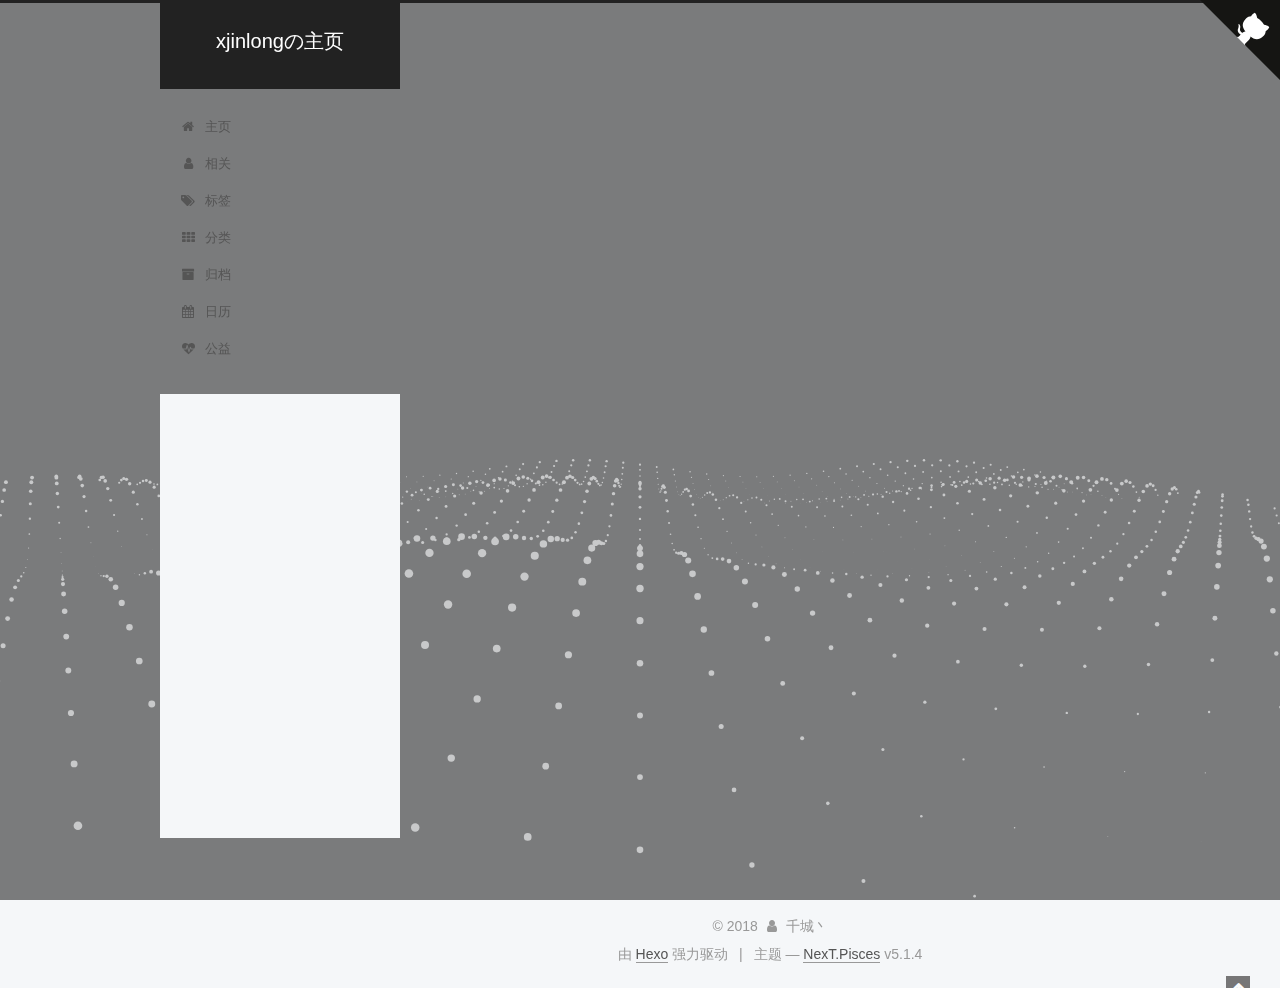
<file: tags/千城/index.html>
<!DOCTYPE html>



  


<html class="theme-next pisces use-motion" lang="zh-Hans">
<head>
  <meta charset="UTF-8"/>
<meta http-equiv="X-UA-Compatible" content="IE=edge" />
<meta name="viewport" content="width=device-width, initial-scale=1, maximum-scale=1"/>
<meta name="theme-color" content="#222">









<meta http-equiv="Cache-Control" content="no-transform" />
<meta http-equiv="Cache-Control" content="no-siteapp" />
















  
  
  <link href="/lib/fancybox/source/jquery.fancybox.css?v=2.1.5" rel="stylesheet" type="text/css" />







<link href="/lib/font-awesome/css/font-awesome.min.css?v=4.6.2" rel="stylesheet" type="text/css" />

<link href="/css/main.css?v=5.1.4" rel="stylesheet" type="text/css" />


  <link rel="apple-touch-icon" sizes="180x180" href="/images/apple-touch-icon-next.png?v=5.1.4">


  <link rel="icon" type="image/png" sizes="32x32" href="/images/favicon-32x32-next.png?v=5.1.4">


  <link rel="icon" type="image/png" sizes="16x16" href="/images/favicon-16x16-next.png?v=5.1.4">


  <link rel="mask-icon" href="/images/logo.svg?v=5.1.4" color="#222">





  <meta name="keywords" content="Hexo, NexT" />





  <link rel="alternate" href="/atom.xml" title="xjinlongの主页" type="application/atom+xml" />






<meta name="description" content="一海千城梦，一梦海千城">
<meta property="og:type" content="website">
<meta property="og:title" content="xjinlongの主页">
<meta property="og:url" content="http://yoursite.com/tags/千城/index.html">
<meta property="og:site_name" content="xjinlongの主页">
<meta property="og:description" content="一海千城梦，一梦海千城">
<meta property="og:locale" content="zh-Hans">
<meta name="twitter:card" content="summary">
<meta name="twitter:title" content="xjinlongの主页">
<meta name="twitter:description" content="一海千城梦，一梦海千城">



<script type="text/javascript" id="hexo.configurations">
  var NexT = window.NexT || {};
  var CONFIG = {
    root: '/',
    scheme: 'Pisces',
    version: '5.1.4',
    sidebar: {"position":"left","display":"post","offset":12,"b2t":false,"scrollpercent":false,"onmobile":false},
    fancybox: true,
    tabs: true,
    motion: {"enable":true,"async":false,"transition":{"post_block":"fadeIn","post_header":"slideDownIn","post_body":"slideDownIn","coll_header":"slideLeftIn","sidebar":"slideUpIn"}},
    duoshuo: {
      userId: '0',
      author: '博主'
    },
    algolia: {
      applicationID: '',
      apiKey: '',
      indexName: '',
      hits: {"per_page":10},
      labels: {"input_placeholder":"Search for Posts","hits_empty":"We didn't find any results for the search: ${query}","hits_stats":"${hits} results found in ${time} ms"}
    }
  };
</script>



  <link rel="canonical" href="http://yoursite.com/tags/千城/"/>





  <title>标签: 千城 | xjinlongの主页</title>
  








</head>

<body itemscope itemtype="http://schema.org/WebPage" lang="zh-Hans">

  
  
    
  

  <div class="container sidebar-position-left ">
    <div class="headband"></div>
    <a href="https://xuejinlong123.github.io" class="github-corner" 
	aria-label="View source on Github"><svg width="80" height="80" viewBox="0 0 250 250" style="fill:#151513; color:#fff; position: absolute; top: 0; border: 0; right: 0;" aria-hidden="true"><path d="M0,0 L115,115 L130,115 L142,142 L250,250 L250,0 Z"></path><path d="M128.3,109.0 C113.8,99.7 119.0,89.6 119.0,89.6 C122.0,82.7 120.5,78.6 120.5,78.6 C119.2,72.0 123.4,76.3 123.4,76.3 C127.3,80.9 125.5,87.3 125.5,87.3 C122.9,97.6 130.6,101.9 134.4,103.2" fill="currentColor" style="transform-origin: 130px 106px;" class="octo-arm"></path><path d="M115.0,115.0 C114.9,115.1 118.7,116.5 119.8,115.4 L133.7,101.6 C136.9,99.2 139.9,98.4 142.2,98.6 C133.8,88.0 127.5,74.4 143.8,58.0 C148.5,53.4 154.0,51.2 159.7,51.0 C160.3,49.4 163.2,43.6 171.4,40.1 C171.4,40.1 176.1,42.5 178.8,56.2 C183.1,58.6 187.2,61.8 190.9,65.4 C194.5,69.0 197.7,73.2 200.1,77.6 C213.8,80.2 216.3,84.9 216.3,84.9 C212.7,93.1 206.9,96.0 205.4,96.6 C205.1,102.4 203.0,107.8 198.3,112.5 C181.9,128.9 168.3,122.5 157.7,114.1 C157.9,116.9 156.7,120.9 152.7,124.9 L141.0,136.5 C139.8,137.7 141.6,141.9 141.8,141.8 Z" fill="currentColor" class="octo-body"></path></svg></a><style>.github-corner:hover .octo-arm{animation:octocat-wave 560ms ease-in-out}@keyframes octocat-wave{0%,100%{transform:rotate(0)}20%,60%{transform:rotate(-25deg)}40%,80%{transform:rotate(10deg)}}@media (max-width:500px){.github-corner:hover .octo-arm{animation:none}.github-corner .octo-arm{animation:octocat-wave 560ms ease-in-out}}</style>
    <header id="header" class="header" itemscope itemtype="http://schema.org/WPHeader">
      <div class="header-inner"><div class="site-brand-wrapper">
  <div class="site-meta ">
    

    <div class="custom-logo-site-title">
      <a href="/"  class="brand" rel="start">
        <span class="logo-line-before"><i></i></span>
        <span class="site-title">xjinlongの主页</span>
        <span class="logo-line-after"><i></i></span>
      </a>
    </div>
      
        <p class="site-subtitle"></p>
      
  </div>

  <div class="site-nav-toggle">
    <button>
      <span class="btn-bar"></span>
      <span class="btn-bar"></span>
      <span class="btn-bar"></span>
    </button>
  </div>
</div>

<nav class="site-nav">
  

  
    <ul id="menu" class="menu">
      
        
        <li class="menu-item menu-item-主页">
          <a href="/" rel="section">
            
              <i class="menu-item-icon fa fa-fw fa-home"></i> <br />
            
            主页
          </a>
        </li>
      
        
        <li class="menu-item menu-item-相关">
          <a href="/about/" rel="section">
            
              <i class="menu-item-icon fa fa-fw fa-user"></i> <br />
            
            相关
          </a>
        </li>
      
        
        <li class="menu-item menu-item-标签">
          <a href="/tags/" rel="section">
            
              <i class="menu-item-icon fa fa-fw fa-tags"></i> <br />
            
            标签
          </a>
        </li>
      
        
        <li class="menu-item menu-item-分类">
          <a href="/categories/" rel="section">
            
              <i class="menu-item-icon fa fa-fw fa-th"></i> <br />
            
            分类
          </a>
        </li>
      
        
        <li class="menu-item menu-item-归档">
          <a href="/archives/" rel="section">
            
              <i class="menu-item-icon fa fa-fw fa-archive"></i> <br />
            
            归档
          </a>
        </li>
      
        
        <li class="menu-item menu-item-日历">
          <a href="/schedule/" rel="section">
            
              <i class="menu-item-icon fa fa-fw fa-calendar"></i> <br />
            
            日历
          </a>
        </li>
      
        
        <li class="menu-item menu-item-公益">
          <a href="/404/" rel="section">
            
              <i class="menu-item-icon fa fa-fw fa-heartbeat"></i> <br />
            
            公益
          </a>
        </li>
      

      
    </ul>
  

  
</nav>



 </div>
    </header>

    <main id="main" class="main">
      <div class="main-inner">
        <div class="content-wrap">
          <div id="content" class="content">
            

  
  
  
  <div class="post-block tag">

    <div id="posts" class="posts-collapse">
      <div class="collection-title">
        <h1>千城<small>标签</small>
        </h1>
      </div>

      
        

  <article class="post post-type-normal" itemscope itemtype="http://schema.org/Article">
    <header class="post-header">

      <h2 class="post-title">
        
            <a class="post-title-link" href="/2018/02/06/my-first-blog/" itemprop="url">
              
                <span itemprop="name">千城</span>
              
            </a>
        
      </h2>

      <div class="post-meta">
        <time class="post-time" itemprop="dateCreated"
              datetime="2018-02-06T15:29:22+08:00"
              content="2018-02-06" >
          02-06
        </time>
      </div>

    </header>
  </article>


      
    </div>

  </div>
  
  
  

  


          </div>
          


          

        </div>
        
          
  
  <div class="sidebar-toggle">
    <div class="sidebar-toggle-line-wrap">
      <span class="sidebar-toggle-line sidebar-toggle-line-first"></span>
      <span class="sidebar-toggle-line sidebar-toggle-line-middle"></span>
      <span class="sidebar-toggle-line sidebar-toggle-line-last"></span>
    </div>
  </div>

  <aside id="sidebar" class="sidebar">
    
    <div class="sidebar-inner">

      

      

      <section class="site-overview-wrap sidebar-panel sidebar-panel-active">
        <div class="site-overview">
          <div class="site-author motion-element" itemprop="author" itemscope itemtype="http://schema.org/Person">
            
              <img class="site-author-image" itemprop="image"
                src="/images/qiancheng.jpg"
                alt="千城丶" />
            
              <p class="site-author-name" itemprop="name">千城丶</p>
              <p class="site-description motion-element" itemprop="description">一海千城梦，一梦海千城</p>
          </div>

          <nav class="site-state motion-element">

            
              <div class="site-state-item site-state-posts">
              
                <a href="/archives">
              
                  <span class="site-state-item-count">2</span>
                  <span class="site-state-item-name">日志</span>
                </a>
              </div>
            

            

            
              
              
              <div class="site-state-item site-state-tags">
                
                  <span class="site-state-item-count">1</span>
                  <span class="site-state-item-name">标签</span>
                
              </div>
            

          </nav>

          
            <div class="feed-link motion-element">
              <a href="/atom.xml" rel="alternate">
                <i class="fa fa-rss"></i>
                RSS
              </a>
            </div>
          

          
            <div class="links-of-author motion-element">
                
                  <span class="links-of-author-item">
                    <a href="https://www.baidu.com/" target="_blank" title="简书">
                      
                        <i class="fa fa-fw fa-globe"></i>简书</a>
                  </span>
                
                  <span class="links-of-author-item">
                    <a href="https://www.csdn.net/" target="_blank" title="csdn">
                      
                        <i class="fa fa-fw fa-globe"></i>csdn</a>
                  </span>
                
                  <span class="links-of-author-item">
                    <a href="https://www.baidu.com/" target="_blank" title="百度">
                      
                        <i class="fa fa-fw fa-globe"></i>百度</a>
                  </span>
                
                  <span class="links-of-author-item">
                    <a href="https://www.youku.com/" target="_blank" title="优酷">
                      
                        <i class="fa fa-fw fa-globe"></i>优酷</a>
                  </span>
                
                  <span class="links-of-author-item">
                    <a href="https://www.taobao.com/" target="_blank" title="淘宝">
                      
                        <i class="fa fa-fw fa-globe"></i>淘宝</a>
                  </span>
                
                  <span class="links-of-author-item">
                    <a href="https://ylingxiao.github.io/" target="_blank" title="凌霄">
                      
                        <i class="fa fa-fw fa-globe"></i>凌霄</a>
                  </span>
                
            </div>
          

          
          

          
          

          

        </div>
      </section>

      

      

    </div>
  </aside>


        
      </div>
    </main>

    <footer id="footer" class="footer">
      <div class="footer-inner">
        <div class="copyright">&copy; <span itemprop="copyrightYear">2018</span>
  <span class="with-love">
    <i class="fa fa-user"></i>
  </span>
  <span class="author" itemprop="copyrightHolder">千城丶</span>

  
</div>


  <div class="powered-by">由 <a class="theme-link" target="_blank" href="https://hexo.io">Hexo</a> 强力驱动</div>



  <span class="post-meta-divider">|</span>



  <div class="theme-info">主题 &mdash; <a class="theme-link" target="_blank" href="https://github.com/iissnan/hexo-theme-next">NexT.Pisces</a> v5.1.4</div>




        







        
      </div>
    </footer>

    
      <div class="back-to-top">
        <i class="fa fa-arrow-up"></i>
        
      </div>
    

    

  </div>

  

<script type="text/javascript">
  if (Object.prototype.toString.call(window.Promise) !== '[object Function]') {
    window.Promise = null;
  }
</script>









  




  
  









  
  
    <script type="text/javascript" src="/lib/jquery/index.js?v=2.1.3"></script>
  

  
  
    <script type="text/javascript" src="/lib/fastclick/lib/fastclick.min.js?v=1.0.6"></script>
  

  
  
    <script type="text/javascript" src="/lib/jquery_lazyload/jquery.lazyload.js?v=1.9.7"></script>
  

  
  
    <script type="text/javascript" src="/lib/velocity/velocity.min.js?v=1.2.1"></script>
  

  
  
    <script type="text/javascript" src="/lib/velocity/velocity.ui.min.js?v=1.2.1"></script>
  

  
  
    <script type="text/javascript" src="/lib/fancybox/source/jquery.fancybox.pack.js?v=2.1.5"></script>
  

  
  
    <script type="text/javascript" src="/lib/three/three.min.js"></script>
  

  
  
    <script type="text/javascript" src="/lib/three/three-waves.min.js"></script>
  


  


  <script type="text/javascript" src="/js/src/utils.js?v=5.1.4"></script>

  <script type="text/javascript" src="/js/src/motion.js?v=5.1.4"></script>



  
  


  <script type="text/javascript" src="/js/src/affix.js?v=5.1.4"></script>

  <script type="text/javascript" src="/js/src/schemes/pisces.js?v=5.1.4"></script>



  

  


  <script type="text/javascript" src="/js/src/bootstrap.js?v=5.1.4"></script>



  


  




	





  





  












  





  

  

  

  
  

  

  

  

  <!-- 页面点击小红心 -->
<script type="text/javascript" src="/js/src/love.js"></script>
</body>
</html>
</file>
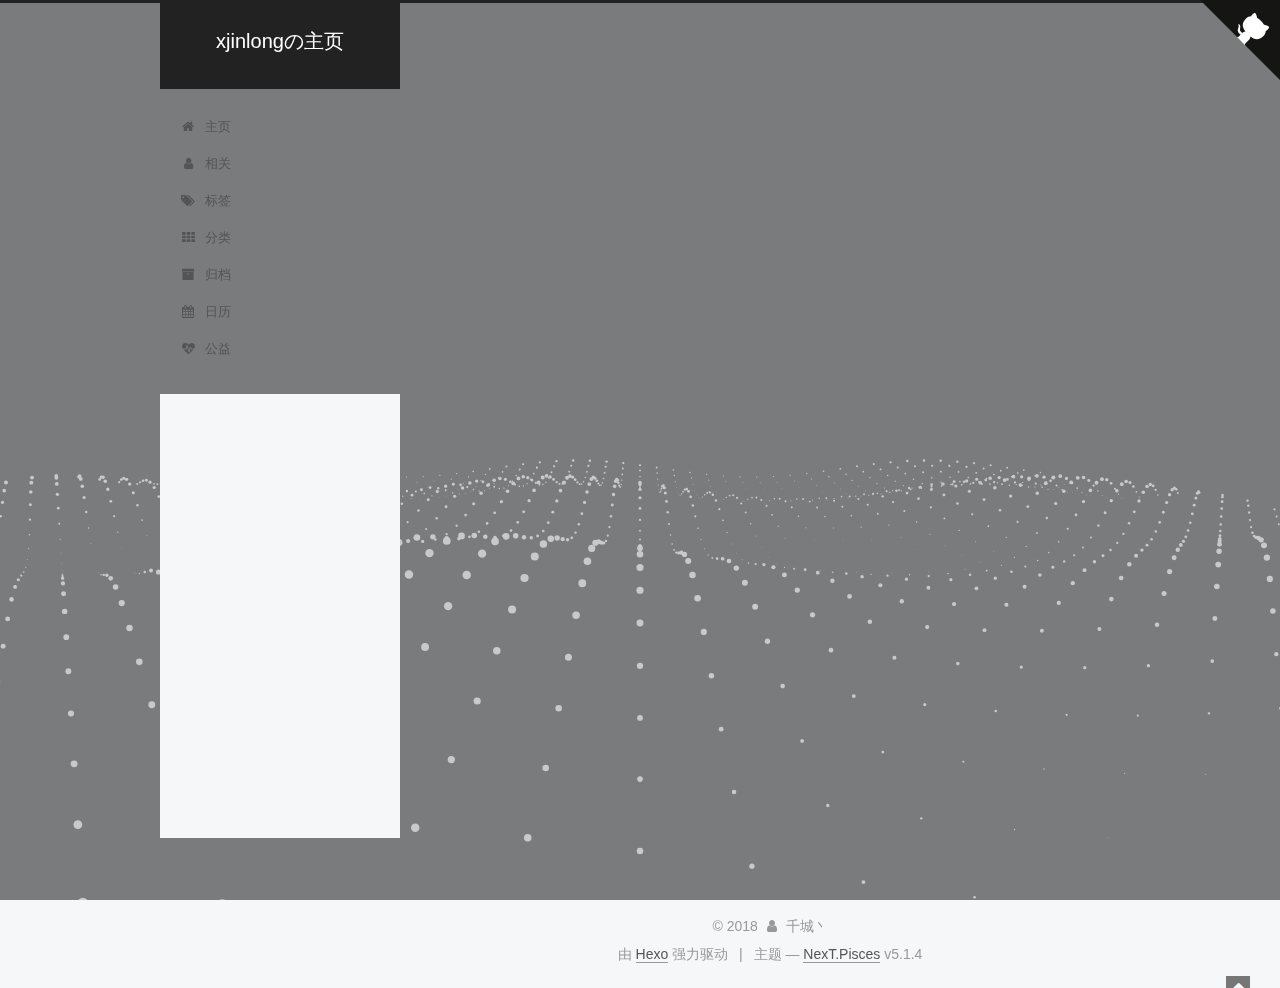
<file: archives/2018/02/index.html>
<!DOCTYPE html>



  


<html class="theme-next pisces use-motion" lang="zh-Hans">
<head>
  <meta charset="UTF-8"/>
<meta http-equiv="X-UA-Compatible" content="IE=edge" />
<meta name="viewport" content="width=device-width, initial-scale=1, maximum-scale=1"/>
<meta name="theme-color" content="#222">









<meta http-equiv="Cache-Control" content="no-transform" />
<meta http-equiv="Cache-Control" content="no-siteapp" />
















  
  
  <link href="/lib/fancybox/source/jquery.fancybox.css?v=2.1.5" rel="stylesheet" type="text/css" />







<link href="/lib/font-awesome/css/font-awesome.min.css?v=4.6.2" rel="stylesheet" type="text/css" />

<link href="/css/main.css?v=5.1.4" rel="stylesheet" type="text/css" />


  <link rel="apple-touch-icon" sizes="180x180" href="/images/apple-touch-icon-next.png?v=5.1.4">


  <link rel="icon" type="image/png" sizes="32x32" href="/images/favicon-32x32-next.png?v=5.1.4">


  <link rel="icon" type="image/png" sizes="16x16" href="/images/favicon-16x16-next.png?v=5.1.4">


  <link rel="mask-icon" href="/images/logo.svg?v=5.1.4" color="#222">





  <meta name="keywords" content="Hexo, NexT" />





  <link rel="alternate" href="/atom.xml" title="xjinlongの主页" type="application/atom+xml" />






<meta name="description" content="一海千城梦，一梦海千城">
<meta property="og:type" content="website">
<meta property="og:title" content="xjinlongの主页">
<meta property="og:url" content="http://yoursite.com/archives/2018/02/index.html">
<meta property="og:site_name" content="xjinlongの主页">
<meta property="og:description" content="一海千城梦，一梦海千城">
<meta property="og:locale" content="zh-Hans">
<meta name="twitter:card" content="summary">
<meta name="twitter:title" content="xjinlongの主页">
<meta name="twitter:description" content="一海千城梦，一梦海千城">



<script type="text/javascript" id="hexo.configurations">
  var NexT = window.NexT || {};
  var CONFIG = {
    root: '/',
    scheme: 'Pisces',
    version: '5.1.4',
    sidebar: {"position":"left","display":"post","offset":12,"b2t":false,"scrollpercent":false,"onmobile":false},
    fancybox: true,
    tabs: true,
    motion: {"enable":true,"async":false,"transition":{"post_block":"fadeIn","post_header":"slideDownIn","post_body":"slideDownIn","coll_header":"slideLeftIn","sidebar":"slideUpIn"}},
    duoshuo: {
      userId: '0',
      author: '博主'
    },
    algolia: {
      applicationID: '',
      apiKey: '',
      indexName: '',
      hits: {"per_page":10},
      labels: {"input_placeholder":"Search for Posts","hits_empty":"We didn't find any results for the search: ${query}","hits_stats":"${hits} results found in ${time} ms"}
    }
  };
</script>



  <link rel="canonical" href="http://yoursite.com/archives/2018/02/"/>





  <title>归档 | xjinlongの主页</title>
  








</head>

<body itemscope itemtype="http://schema.org/WebPage" lang="zh-Hans">

  
  
    
  

  <div class="container sidebar-position-left page-archive">
    <div class="headband"></div>
    <a href="https://xuejinlong123.github.io" class="github-corner" 
	aria-label="View source on Github"><svg width="80" height="80" viewBox="0 0 250 250" style="fill:#151513; color:#fff; position: absolute; top: 0; border: 0; right: 0;" aria-hidden="true"><path d="M0,0 L115,115 L130,115 L142,142 L250,250 L250,0 Z"></path><path d="M128.3,109.0 C113.8,99.7 119.0,89.6 119.0,89.6 C122.0,82.7 120.5,78.6 120.5,78.6 C119.2,72.0 123.4,76.3 123.4,76.3 C127.3,80.9 125.5,87.3 125.5,87.3 C122.9,97.6 130.6,101.9 134.4,103.2" fill="currentColor" style="transform-origin: 130px 106px;" class="octo-arm"></path><path d="M115.0,115.0 C114.9,115.1 118.7,116.5 119.8,115.4 L133.7,101.6 C136.9,99.2 139.9,98.4 142.2,98.6 C133.8,88.0 127.5,74.4 143.8,58.0 C148.5,53.4 154.0,51.2 159.7,51.0 C160.3,49.4 163.2,43.6 171.4,40.1 C171.4,40.1 176.1,42.5 178.8,56.2 C183.1,58.6 187.2,61.8 190.9,65.4 C194.5,69.0 197.7,73.2 200.1,77.6 C213.8,80.2 216.3,84.9 216.3,84.9 C212.7,93.1 206.9,96.0 205.4,96.6 C205.1,102.4 203.0,107.8 198.3,112.5 C181.9,128.9 168.3,122.5 157.7,114.1 C157.9,116.9 156.7,120.9 152.7,124.9 L141.0,136.5 C139.8,137.7 141.6,141.9 141.8,141.8 Z" fill="currentColor" class="octo-body"></path></svg></a><style>.github-corner:hover .octo-arm{animation:octocat-wave 560ms ease-in-out}@keyframes octocat-wave{0%,100%{transform:rotate(0)}20%,60%{transform:rotate(-25deg)}40%,80%{transform:rotate(10deg)}}@media (max-width:500px){.github-corner:hover .octo-arm{animation:none}.github-corner .octo-arm{animation:octocat-wave 560ms ease-in-out}}</style>
    <header id="header" class="header" itemscope itemtype="http://schema.org/WPHeader">
      <div class="header-inner"><div class="site-brand-wrapper">
  <div class="site-meta ">
    

    <div class="custom-logo-site-title">
      <a href="/"  class="brand" rel="start">
        <span class="logo-line-before"><i></i></span>
        <span class="site-title">xjinlongの主页</span>
        <span class="logo-line-after"><i></i></span>
      </a>
    </div>
      
        <p class="site-subtitle"></p>
      
  </div>

  <div class="site-nav-toggle">
    <button>
      <span class="btn-bar"></span>
      <span class="btn-bar"></span>
      <span class="btn-bar"></span>
    </button>
  </div>
</div>

<nav class="site-nav">
  

  
    <ul id="menu" class="menu">
      
        
        <li class="menu-item menu-item-主页">
          <a href="/" rel="section">
            
              <i class="menu-item-icon fa fa-fw fa-home"></i> <br />
            
            主页
          </a>
        </li>
      
        
        <li class="menu-item menu-item-相关">
          <a href="/about/" rel="section">
            
              <i class="menu-item-icon fa fa-fw fa-user"></i> <br />
            
            相关
          </a>
        </li>
      
        
        <li class="menu-item menu-item-标签">
          <a href="/tags/" rel="section">
            
              <i class="menu-item-icon fa fa-fw fa-tags"></i> <br />
            
            标签
          </a>
        </li>
      
        
        <li class="menu-item menu-item-分类">
          <a href="/categories/" rel="section">
            
              <i class="menu-item-icon fa fa-fw fa-th"></i> <br />
            
            分类
          </a>
        </li>
      
        
        <li class="menu-item menu-item-归档">
          <a href="/archives/" rel="section">
            
              <i class="menu-item-icon fa fa-fw fa-archive"></i> <br />
            
            归档
          </a>
        </li>
      
        
        <li class="menu-item menu-item-日历">
          <a href="/schedule/" rel="section">
            
              <i class="menu-item-icon fa fa-fw fa-calendar"></i> <br />
            
            日历
          </a>
        </li>
      
        
        <li class="menu-item menu-item-公益">
          <a href="/404/" rel="section">
            
              <i class="menu-item-icon fa fa-fw fa-heartbeat"></i> <br />
            
            公益
          </a>
        </li>
      

      
    </ul>
  

  
</nav>



 </div>
    </header>

    <main id="main" class="main">
      <div class="main-inner">
        <div class="content-wrap">
          <div id="content" class="content">
            

  
  
  
  <div class="post-block archive">
    <div id="posts" class="posts-collapse">
      <span class="archive-move-on"></span>

      <span class="archive-page-counter">
        
        
        
          
        
        嗯..! 目前共计 2 篇日志。 继续努力。
      </span>

      

        
        
        

        
          
          <div class="collection-title">
            <h1 class="archive-year" id="archive-year-2018">2018</h1>
          </div>
        
        

        

  <article class="post post-type-normal" itemscope itemtype="http://schema.org/Article">
    <header class="post-header">

      <h2 class="post-title">
        
            <a class="post-title-link" href="/2018/02/06/my-first-blog/" itemprop="url">
              
                <span itemprop="name">千城</span>
              
            </a>
        
      </h2>

      <div class="post-meta">
        <time class="post-time" itemprop="dateCreated"
              datetime="2018-02-06T15:29:22+08:00"
              content="2018-02-06" >
          02-06
        </time>
      </div>

    </header>
  </article>



      

        
        
        

        
        

        

  <article class="post post-type-normal" itemscope itemtype="http://schema.org/Article">
    <header class="post-header">

      <h2 class="post-title">
        
            <a class="post-title-link" href="/2018/02/06/hello-world/" itemprop="url">
              
                <span itemprop="name">Hello World</span>
              
            </a>
        
      </h2>

      <div class="post-meta">
        <time class="post-time" itemprop="dateCreated"
              datetime="2018-02-06T13:37:42+08:00"
              content="2018-02-06" >
          02-06
        </time>
      </div>

    </header>
  </article>



      

    </div>
  </div>
  
  
  

  



          </div>
          


          

        </div>
        
          
  
  <div class="sidebar-toggle">
    <div class="sidebar-toggle-line-wrap">
      <span class="sidebar-toggle-line sidebar-toggle-line-first"></span>
      <span class="sidebar-toggle-line sidebar-toggle-line-middle"></span>
      <span class="sidebar-toggle-line sidebar-toggle-line-last"></span>
    </div>
  </div>

  <aside id="sidebar" class="sidebar">
    
    <div class="sidebar-inner">

      

      

      <section class="site-overview-wrap sidebar-panel sidebar-panel-active">
        <div class="site-overview">
          <div class="site-author motion-element" itemprop="author" itemscope itemtype="http://schema.org/Person">
            
              <img class="site-author-image" itemprop="image"
                src="/images/qiancheng.jpg"
                alt="千城丶" />
            
              <p class="site-author-name" itemprop="name">千城丶</p>
              <p class="site-description motion-element" itemprop="description">一海千城梦，一梦海千城</p>
          </div>

          <nav class="site-state motion-element">

            
              <div class="site-state-item site-state-posts">
              
                <a href="/archives">
              
                  <span class="site-state-item-count">2</span>
                  <span class="site-state-item-name">日志</span>
                </a>
              </div>
            

            

            
              
              
              <div class="site-state-item site-state-tags">
                
                  <span class="site-state-item-count">1</span>
                  <span class="site-state-item-name">标签</span>
                
              </div>
            

          </nav>

          
            <div class="feed-link motion-element">
              <a href="/atom.xml" rel="alternate">
                <i class="fa fa-rss"></i>
                RSS
              </a>
            </div>
          

          
            <div class="links-of-author motion-element">
                
                  <span class="links-of-author-item">
                    <a href="https://www.baidu.com/" target="_blank" title="简书">
                      
                        <i class="fa fa-fw fa-globe"></i>简书</a>
                  </span>
                
                  <span class="links-of-author-item">
                    <a href="https://www.csdn.net/" target="_blank" title="csdn">
                      
                        <i class="fa fa-fw fa-globe"></i>csdn</a>
                  </span>
                
                  <span class="links-of-author-item">
                    <a href="https://www.baidu.com/" target="_blank" title="百度">
                      
                        <i class="fa fa-fw fa-globe"></i>百度</a>
                  </span>
                
                  <span class="links-of-author-item">
                    <a href="https://www.youku.com/" target="_blank" title="优酷">
                      
                        <i class="fa fa-fw fa-globe"></i>优酷</a>
                  </span>
                
                  <span class="links-of-author-item">
                    <a href="https://www.taobao.com/" target="_blank" title="淘宝">
                      
                        <i class="fa fa-fw fa-globe"></i>淘宝</a>
                  </span>
                
                  <span class="links-of-author-item">
                    <a href="https://ylingxiao.github.io/" target="_blank" title="凌霄">
                      
                        <i class="fa fa-fw fa-globe"></i>凌霄</a>
                  </span>
                
            </div>
          

          
          

          
          

          

        </div>
      </section>

      

      

    </div>
  </aside>


        
      </div>
    </main>

    <footer id="footer" class="footer">
      <div class="footer-inner">
        <div class="copyright">&copy; <span itemprop="copyrightYear">2018</span>
  <span class="with-love">
    <i class="fa fa-user"></i>
  </span>
  <span class="author" itemprop="copyrightHolder">千城丶</span>

  
</div>


  <div class="powered-by">由 <a class="theme-link" target="_blank" href="https://hexo.io">Hexo</a> 强力驱动</div>



  <span class="post-meta-divider">|</span>



  <div class="theme-info">主题 &mdash; <a class="theme-link" target="_blank" href="https://github.com/iissnan/hexo-theme-next">NexT.Pisces</a> v5.1.4</div>




        







        
      </div>
    </footer>

    
      <div class="back-to-top">
        <i class="fa fa-arrow-up"></i>
        
      </div>
    

    

  </div>

  

<script type="text/javascript">
  if (Object.prototype.toString.call(window.Promise) !== '[object Function]') {
    window.Promise = null;
  }
</script>









  




  
  









  
  
    <script type="text/javascript" src="/lib/jquery/index.js?v=2.1.3"></script>
  

  
  
    <script type="text/javascript" src="/lib/fastclick/lib/fastclick.min.js?v=1.0.6"></script>
  

  
  
    <script type="text/javascript" src="/lib/jquery_lazyload/jquery.lazyload.js?v=1.9.7"></script>
  

  
  
    <script type="text/javascript" src="/lib/velocity/velocity.min.js?v=1.2.1"></script>
  

  
  
    <script type="text/javascript" src="/lib/velocity/velocity.ui.min.js?v=1.2.1"></script>
  

  
  
    <script type="text/javascript" src="/lib/fancybox/source/jquery.fancybox.pack.js?v=2.1.5"></script>
  

  
  
    <script type="text/javascript" src="/lib/three/three.min.js"></script>
  

  
  
    <script type="text/javascript" src="/lib/three/three-waves.min.js"></script>
  


  


  <script type="text/javascript" src="/js/src/utils.js?v=5.1.4"></script>

  <script type="text/javascript" src="/js/src/motion.js?v=5.1.4"></script>



  
  


  <script type="text/javascript" src="/js/src/affix.js?v=5.1.4"></script>

  <script type="text/javascript" src="/js/src/schemes/pisces.js?v=5.1.4"></script>



  

  


  <script type="text/javascript" src="/js/src/bootstrap.js?v=5.1.4"></script>



  


  




	





  





  












  





  

  

  

  
  

  

  

  

  <!-- 页面点击小红心 -->
<script type="text/javascript" src="/js/src/love.js"></script>
</body>
</html>
</file>
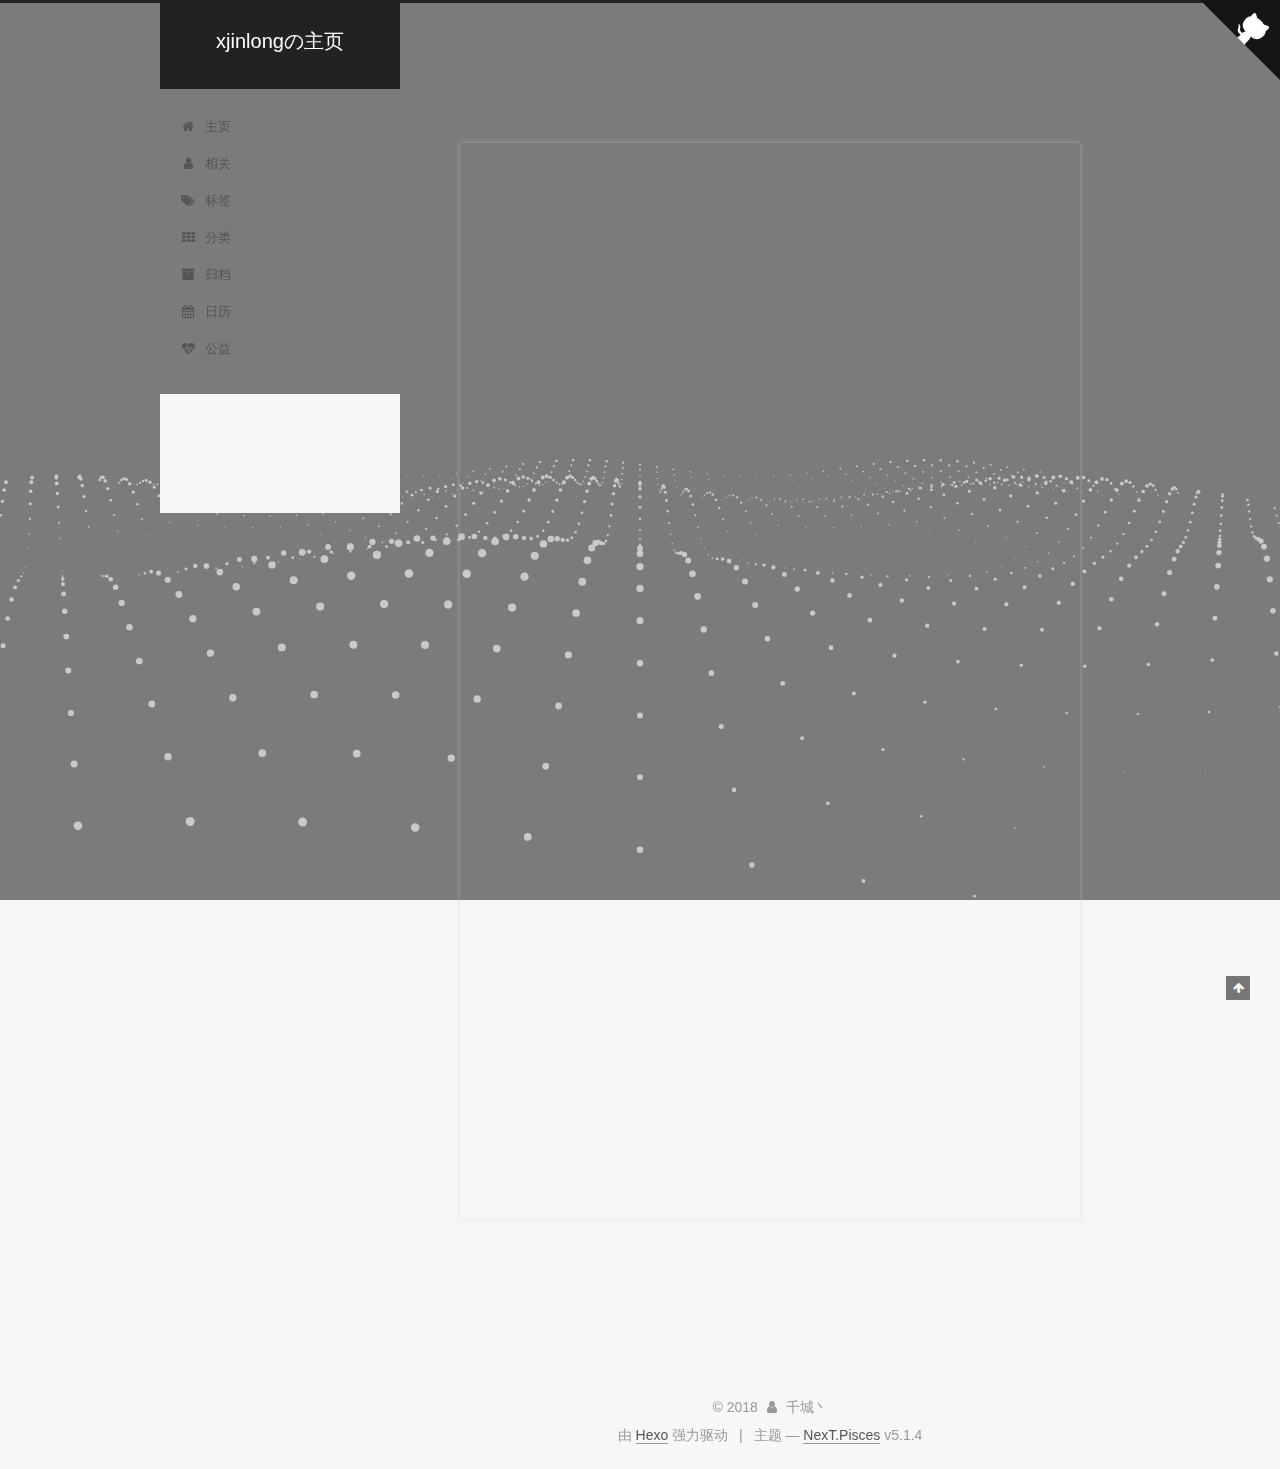
<file: 2018/02/06/hello-world/index.html>
<!DOCTYPE html>



  


<html class="theme-next pisces use-motion" lang="zh-Hans">
<head>
  <meta charset="UTF-8"/>
<meta http-equiv="X-UA-Compatible" content="IE=edge" />
<meta name="viewport" content="width=device-width, initial-scale=1, maximum-scale=1"/>
<meta name="theme-color" content="#222">









<meta http-equiv="Cache-Control" content="no-transform" />
<meta http-equiv="Cache-Control" content="no-siteapp" />
















  
  
  <link href="/lib/fancybox/source/jquery.fancybox.css?v=2.1.5" rel="stylesheet" type="text/css" />







<link href="/lib/font-awesome/css/font-awesome.min.css?v=4.6.2" rel="stylesheet" type="text/css" />

<link href="/css/main.css?v=5.1.4" rel="stylesheet" type="text/css" />


  <link rel="apple-touch-icon" sizes="180x180" href="/images/apple-touch-icon-next.png?v=5.1.4">


  <link rel="icon" type="image/png" sizes="32x32" href="/images/favicon-32x32-next.png?v=5.1.4">


  <link rel="icon" type="image/png" sizes="16x16" href="/images/favicon-16x16-next.png?v=5.1.4">


  <link rel="mask-icon" href="/images/logo.svg?v=5.1.4" color="#222">





  <meta name="keywords" content="Hexo, NexT" />





  <link rel="alternate" href="/atom.xml" title="xjinlongの主页" type="application/atom+xml" />






<meta name="description" content="Welcome to Hexo! This is your very first post. Check documentation for more info. If you get any problems when using Hexo, you can find the answer in troubleshooting or you can ask me on GitHub. Quick">
<meta property="og:type" content="article">
<meta property="og:title" content="Hello World">
<meta property="og:url" content="http://yoursite.com/2018/02/06/hello-world/index.html">
<meta property="og:site_name" content="xjinlongの主页">
<meta property="og:description" content="Welcome to Hexo! This is your very first post. Check documentation for more info. If you get any problems when using Hexo, you can find the answer in troubleshooting or you can ask me on GitHub. Quick">
<meta property="og:locale" content="zh-Hans">
<meta property="og:updated_time" content="2018-02-06T05:37:42.774Z">
<meta name="twitter:card" content="summary">
<meta name="twitter:title" content="Hello World">
<meta name="twitter:description" content="Welcome to Hexo! This is your very first post. Check documentation for more info. If you get any problems when using Hexo, you can find the answer in troubleshooting or you can ask me on GitHub. Quick">



<script type="text/javascript" id="hexo.configurations">
  var NexT = window.NexT || {};
  var CONFIG = {
    root: '/',
    scheme: 'Pisces',
    version: '5.1.4',
    sidebar: {"position":"left","display":"post","offset":12,"b2t":false,"scrollpercent":false,"onmobile":false},
    fancybox: true,
    tabs: true,
    motion: {"enable":true,"async":false,"transition":{"post_block":"fadeIn","post_header":"slideDownIn","post_body":"slideDownIn","coll_header":"slideLeftIn","sidebar":"slideUpIn"}},
    duoshuo: {
      userId: '0',
      author: '博主'
    },
    algolia: {
      applicationID: '',
      apiKey: '',
      indexName: '',
      hits: {"per_page":10},
      labels: {"input_placeholder":"Search for Posts","hits_empty":"We didn't find any results for the search: ${query}","hits_stats":"${hits} results found in ${time} ms"}
    }
  };
</script>



  <link rel="canonical" href="http://yoursite.com/2018/02/06/hello-world/"/>





  <title>Hello World | xjinlongの主页</title>
  








</head>

<body itemscope itemtype="http://schema.org/WebPage" lang="zh-Hans">

  
  
    
  

  <div class="container sidebar-position-left page-post-detail">
    <div class="headband"></div>
    <a href="https://xuejinlong123.github.io" class="github-corner" 
	aria-label="View source on Github"><svg width="80" height="80" viewBox="0 0 250 250" style="fill:#151513; color:#fff; position: absolute; top: 0; border: 0; right: 0;" aria-hidden="true"><path d="M0,0 L115,115 L130,115 L142,142 L250,250 L250,0 Z"></path><path d="M128.3,109.0 C113.8,99.7 119.0,89.6 119.0,89.6 C122.0,82.7 120.5,78.6 120.5,78.6 C119.2,72.0 123.4,76.3 123.4,76.3 C127.3,80.9 125.5,87.3 125.5,87.3 C122.9,97.6 130.6,101.9 134.4,103.2" fill="currentColor" style="transform-origin: 130px 106px;" class="octo-arm"></path><path d="M115.0,115.0 C114.9,115.1 118.7,116.5 119.8,115.4 L133.7,101.6 C136.9,99.2 139.9,98.4 142.2,98.6 C133.8,88.0 127.5,74.4 143.8,58.0 C148.5,53.4 154.0,51.2 159.7,51.0 C160.3,49.4 163.2,43.6 171.4,40.1 C171.4,40.1 176.1,42.5 178.8,56.2 C183.1,58.6 187.2,61.8 190.9,65.4 C194.5,69.0 197.7,73.2 200.1,77.6 C213.8,80.2 216.3,84.9 216.3,84.9 C212.7,93.1 206.9,96.0 205.4,96.6 C205.1,102.4 203.0,107.8 198.3,112.5 C181.9,128.9 168.3,122.5 157.7,114.1 C157.9,116.9 156.7,120.9 152.7,124.9 L141.0,136.5 C139.8,137.7 141.6,141.9 141.8,141.8 Z" fill="currentColor" class="octo-body"></path></svg></a><style>.github-corner:hover .octo-arm{animation:octocat-wave 560ms ease-in-out}@keyframes octocat-wave{0%,100%{transform:rotate(0)}20%,60%{transform:rotate(-25deg)}40%,80%{transform:rotate(10deg)}}@media (max-width:500px){.github-corner:hover .octo-arm{animation:none}.github-corner .octo-arm{animation:octocat-wave 560ms ease-in-out}}</style>
    <header id="header" class="header" itemscope itemtype="http://schema.org/WPHeader">
      <div class="header-inner"><div class="site-brand-wrapper">
  <div class="site-meta ">
    

    <div class="custom-logo-site-title">
      <a href="/"  class="brand" rel="start">
        <span class="logo-line-before"><i></i></span>
        <span class="site-title">xjinlongの主页</span>
        <span class="logo-line-after"><i></i></span>
      </a>
    </div>
      
        <p class="site-subtitle"></p>
      
  </div>

  <div class="site-nav-toggle">
    <button>
      <span class="btn-bar"></span>
      <span class="btn-bar"></span>
      <span class="btn-bar"></span>
    </button>
  </div>
</div>

<nav class="site-nav">
  

  
    <ul id="menu" class="menu">
      
        
        <li class="menu-item menu-item-主页">
          <a href="/" rel="section">
            
              <i class="menu-item-icon fa fa-fw fa-home"></i> <br />
            
            主页
          </a>
        </li>
      
        
        <li class="menu-item menu-item-相关">
          <a href="/about/" rel="section">
            
              <i class="menu-item-icon fa fa-fw fa-user"></i> <br />
            
            相关
          </a>
        </li>
      
        
        <li class="menu-item menu-item-标签">
          <a href="/tags/" rel="section">
            
              <i class="menu-item-icon fa fa-fw fa-tags"></i> <br />
            
            标签
          </a>
        </li>
      
        
        <li class="menu-item menu-item-分类">
          <a href="/categories/" rel="section">
            
              <i class="menu-item-icon fa fa-fw fa-th"></i> <br />
            
            分类
          </a>
        </li>
      
        
        <li class="menu-item menu-item-归档">
          <a href="/archives/" rel="section">
            
              <i class="menu-item-icon fa fa-fw fa-archive"></i> <br />
            
            归档
          </a>
        </li>
      
        
        <li class="menu-item menu-item-日历">
          <a href="/schedule/" rel="section">
            
              <i class="menu-item-icon fa fa-fw fa-calendar"></i> <br />
            
            日历
          </a>
        </li>
      
        
        <li class="menu-item menu-item-公益">
          <a href="/404/" rel="section">
            
              <i class="menu-item-icon fa fa-fw fa-heartbeat"></i> <br />
            
            公益
          </a>
        </li>
      

      
    </ul>
  

  
</nav>



 </div>
    </header>

    <main id="main" class="main">
      <div class="main-inner">
        <div class="content-wrap">
          <div id="content" class="content">
            

  <div id="posts" class="posts-expand">
    

  

  
  
  

  <article class="post post-type-normal" itemscope itemtype="http://schema.org/Article">
  
  
  
  <div class="post-block">
    <link itemprop="mainEntityOfPage" href="http://yoursite.com/2018/02/06/hello-world/">

    <span hidden itemprop="author" itemscope itemtype="http://schema.org/Person">
      <meta itemprop="name" content="千城丶">
      <meta itemprop="description" content="">
      <meta itemprop="image" content="/images/qiancheng.jpg">
    </span>

    <span hidden itemprop="publisher" itemscope itemtype="http://schema.org/Organization">
      <meta itemprop="name" content="xjinlongの主页">
    </span>

    
      <header class="post-header">

        
        
          <h1 class="post-title" itemprop="name headline">Hello World</h1>
        

        <div class="post-meta">
          <span class="post-time">
            
              <span class="post-meta-item-icon">
                <i class="fa fa-calendar-o"></i>
              </span>
              
                <span class="post-meta-item-text">发表于</span>
              
              <time title="创建于" itemprop="dateCreated datePublished" datetime="2018-02-06T13:37:42+08:00">
                2018-02-06
              </time>
            

            

            
          </span>

          

          
            
          

          
          

          

          

          

        </div>
      </header>
    

    
    
    
    <div class="post-body" itemprop="articleBody">

      
      

      
        <p>Welcome to <a href="https://hexo.io/" target="_blank" rel="noopener">Hexo</a>! This is your very first post. Check <a href="https://hexo.io/docs/" target="_blank" rel="noopener">documentation</a> for more info. If you get any problems when using Hexo, you can find the answer in <a href="https://hexo.io/docs/troubleshooting.html" target="_blank" rel="noopener">troubleshooting</a> or you can ask me on <a href="https://github.com/hexojs/hexo/issues" target="_blank" rel="noopener">GitHub</a>.</p>
<h2 id="Quick-Start"><a href="#Quick-Start" class="headerlink" title="Quick Start"></a>Quick Start</h2><h3 id="Create-a-new-post"><a href="#Create-a-new-post" class="headerlink" title="Create a new post"></a>Create a new post</h3><figure class="highlight bash"><table><tr><td class="gutter"><pre><span class="line">1</span><br></pre></td><td class="code"><pre><span class="line">$ hexo new <span class="string">"My New Post"</span></span><br></pre></td></tr></table></figure>
<p>More info: <a href="https://hexo.io/docs/writing.html" target="_blank" rel="noopener">Writing</a></p>
<h3 id="Run-server"><a href="#Run-server" class="headerlink" title="Run server"></a>Run server</h3><figure class="highlight bash"><table><tr><td class="gutter"><pre><span class="line">1</span><br></pre></td><td class="code"><pre><span class="line">$ hexo server</span><br></pre></td></tr></table></figure>
<p>More info: <a href="https://hexo.io/docs/server.html" target="_blank" rel="noopener">Server</a></p>
<h3 id="Generate-static-files"><a href="#Generate-static-files" class="headerlink" title="Generate static files"></a>Generate static files</h3><figure class="highlight bash"><table><tr><td class="gutter"><pre><span class="line">1</span><br></pre></td><td class="code"><pre><span class="line">$ hexo generate</span><br></pre></td></tr></table></figure>
<p>More info: <a href="https://hexo.io/docs/generating.html" target="_blank" rel="noopener">Generating</a></p>
<h3 id="Deploy-to-remote-sites"><a href="#Deploy-to-remote-sites" class="headerlink" title="Deploy to remote sites"></a>Deploy to remote sites</h3><figure class="highlight bash"><table><tr><td class="gutter"><pre><span class="line">1</span><br></pre></td><td class="code"><pre><span class="line">$ hexo deploy</span><br></pre></td></tr></table></figure>
<p>More info: <a href="https://hexo.io/docs/deployment.html" target="_blank" rel="noopener">Deployment</a></p>

      
    </div>
    
    
    

    
	<div>
	  
		<div>
    
        <div style="text-align:center;color: #ccc;font-size:14px;">-------------本文结束<i class="fa fa-paw"></i>感谢您的阅读-------------</div>
    
</div>
	  
	</div>
    

    

    <footer class="post-footer">
      

      
      
      

      
        <div class="post-nav">
          <div class="post-nav-next post-nav-item">
            
          </div>

          <span class="post-nav-divider"></span>

          <div class="post-nav-prev post-nav-item">
            
              <a href="/2018/02/06/my-first-blog/" rel="prev" title="千城">
                千城 <i class="fa fa-chevron-right"></i>
              </a>
            
          </div>
        </div>
      

      
      
    </footer>
  </div>
  
  
  
  </article>



    <div class="post-spread">
      
    </div>
  </div>


          </div>
          


          

  



        </div>
        
          
  
  <div class="sidebar-toggle">
    <div class="sidebar-toggle-line-wrap">
      <span class="sidebar-toggle-line sidebar-toggle-line-first"></span>
      <span class="sidebar-toggle-line sidebar-toggle-line-middle"></span>
      <span class="sidebar-toggle-line sidebar-toggle-line-last"></span>
    </div>
  </div>

  <aside id="sidebar" class="sidebar">
    
    <div class="sidebar-inner">

      

      
        <ul class="sidebar-nav motion-element">
          <li class="sidebar-nav-toc sidebar-nav-active" data-target="post-toc-wrap">
            文章目录
          </li>
          <li class="sidebar-nav-overview" data-target="site-overview-wrap">
            站点概览
          </li>
        </ul>
      

      <section class="site-overview-wrap sidebar-panel">
        <div class="site-overview">
          <div class="site-author motion-element" itemprop="author" itemscope itemtype="http://schema.org/Person">
            
              <img class="site-author-image" itemprop="image"
                src="/images/qiancheng.jpg"
                alt="千城丶" />
            
              <p class="site-author-name" itemprop="name">千城丶</p>
              <p class="site-description motion-element" itemprop="description">一海千城梦，一梦海千城</p>
          </div>

          <nav class="site-state motion-element">

            
              <div class="site-state-item site-state-posts">
              
                <a href="/archives">
              
                  <span class="site-state-item-count">2</span>
                  <span class="site-state-item-name">日志</span>
                </a>
              </div>
            

            

            
              
              
              <div class="site-state-item site-state-tags">
                
                  <span class="site-state-item-count">1</span>
                  <span class="site-state-item-name">标签</span>
                
              </div>
            

          </nav>

          
            <div class="feed-link motion-element">
              <a href="/atom.xml" rel="alternate">
                <i class="fa fa-rss"></i>
                RSS
              </a>
            </div>
          

          
            <div class="links-of-author motion-element">
                
                  <span class="links-of-author-item">
                    <a href="https://www.baidu.com/" target="_blank" title="简书">
                      
                        <i class="fa fa-fw fa-globe"></i>简书</a>
                  </span>
                
                  <span class="links-of-author-item">
                    <a href="https://www.csdn.net/" target="_blank" title="csdn">
                      
                        <i class="fa fa-fw fa-globe"></i>csdn</a>
                  </span>
                
                  <span class="links-of-author-item">
                    <a href="https://www.baidu.com/" target="_blank" title="百度">
                      
                        <i class="fa fa-fw fa-globe"></i>百度</a>
                  </span>
                
                  <span class="links-of-author-item">
                    <a href="https://www.youku.com/" target="_blank" title="优酷">
                      
                        <i class="fa fa-fw fa-globe"></i>优酷</a>
                  </span>
                
                  <span class="links-of-author-item">
                    <a href="https://www.taobao.com/" target="_blank" title="淘宝">
                      
                        <i class="fa fa-fw fa-globe"></i>淘宝</a>
                  </span>
                
                  <span class="links-of-author-item">
                    <a href="https://ylingxiao.github.io/" target="_blank" title="凌霄">
                      
                        <i class="fa fa-fw fa-globe"></i>凌霄</a>
                  </span>
                
            </div>
          

          
          

          
          

          

        </div>
      </section>

      
      <!--noindex-->
        <section class="post-toc-wrap motion-element sidebar-panel sidebar-panel-active">
          <div class="post-toc">

            
              
            

            
              <div class="post-toc-content"><ol class="nav"><li class="nav-item nav-level-2"><a class="nav-link" href="#Quick-Start"><span class="nav-number">1.</span> <span class="nav-text">Quick Start</span></a><ol class="nav-child"><li class="nav-item nav-level-3"><a class="nav-link" href="#Create-a-new-post"><span class="nav-number">1.1.</span> <span class="nav-text">Create a new post</span></a></li><li class="nav-item nav-level-3"><a class="nav-link" href="#Run-server"><span class="nav-number">1.2.</span> <span class="nav-text">Run server</span></a></li><li class="nav-item nav-level-3"><a class="nav-link" href="#Generate-static-files"><span class="nav-number">1.3.</span> <span class="nav-text">Generate static files</span></a></li><li class="nav-item nav-level-3"><a class="nav-link" href="#Deploy-to-remote-sites"><span class="nav-number">1.4.</span> <span class="nav-text">Deploy to remote sites</span></a></li></ol></li></ol></div>
            

          </div>
        </section>
      <!--/noindex-->
      

      

    </div>
  </aside>


        
      </div>
    </main>

    <footer id="footer" class="footer">
      <div class="footer-inner">
        <div class="copyright">&copy; <span itemprop="copyrightYear">2018</span>
  <span class="with-love">
    <i class="fa fa-user"></i>
  </span>
  <span class="author" itemprop="copyrightHolder">千城丶</span>

  
</div>


  <div class="powered-by">由 <a class="theme-link" target="_blank" href="https://hexo.io">Hexo</a> 强力驱动</div>



  <span class="post-meta-divider">|</span>



  <div class="theme-info">主题 &mdash; <a class="theme-link" target="_blank" href="https://github.com/iissnan/hexo-theme-next">NexT.Pisces</a> v5.1.4</div>




        







        
      </div>
    </footer>

    
      <div class="back-to-top">
        <i class="fa fa-arrow-up"></i>
        
      </div>
    

    

  </div>

  

<script type="text/javascript">
  if (Object.prototype.toString.call(window.Promise) !== '[object Function]') {
    window.Promise = null;
  }
</script>









  




  
  









  
  
    <script type="text/javascript" src="/lib/jquery/index.js?v=2.1.3"></script>
  

  
  
    <script type="text/javascript" src="/lib/fastclick/lib/fastclick.min.js?v=1.0.6"></script>
  

  
  
    <script type="text/javascript" src="/lib/jquery_lazyload/jquery.lazyload.js?v=1.9.7"></script>
  

  
  
    <script type="text/javascript" src="/lib/velocity/velocity.min.js?v=1.2.1"></script>
  

  
  
    <script type="text/javascript" src="/lib/velocity/velocity.ui.min.js?v=1.2.1"></script>
  

  
  
    <script type="text/javascript" src="/lib/fancybox/source/jquery.fancybox.pack.js?v=2.1.5"></script>
  

  
  
    <script type="text/javascript" src="/lib/three/three.min.js"></script>
  

  
  
    <script type="text/javascript" src="/lib/three/three-waves.min.js"></script>
  


  


  <script type="text/javascript" src="/js/src/utils.js?v=5.1.4"></script>

  <script type="text/javascript" src="/js/src/motion.js?v=5.1.4"></script>



  
  


  <script type="text/javascript" src="/js/src/affix.js?v=5.1.4"></script>

  <script type="text/javascript" src="/js/src/schemes/pisces.js?v=5.1.4"></script>



  
  <script type="text/javascript" src="/js/src/scrollspy.js?v=5.1.4"></script>
<script type="text/javascript" src="/js/src/post-details.js?v=5.1.4"></script>



  


  <script type="text/javascript" src="/js/src/bootstrap.js?v=5.1.4"></script>



  


  




	





  





  












  





  

  

  

  
  

  

  

  

  <!-- 页面点击小红心 -->
<script type="text/javascript" src="/js/src/love.js"></script>
</body>
</html>
</file>
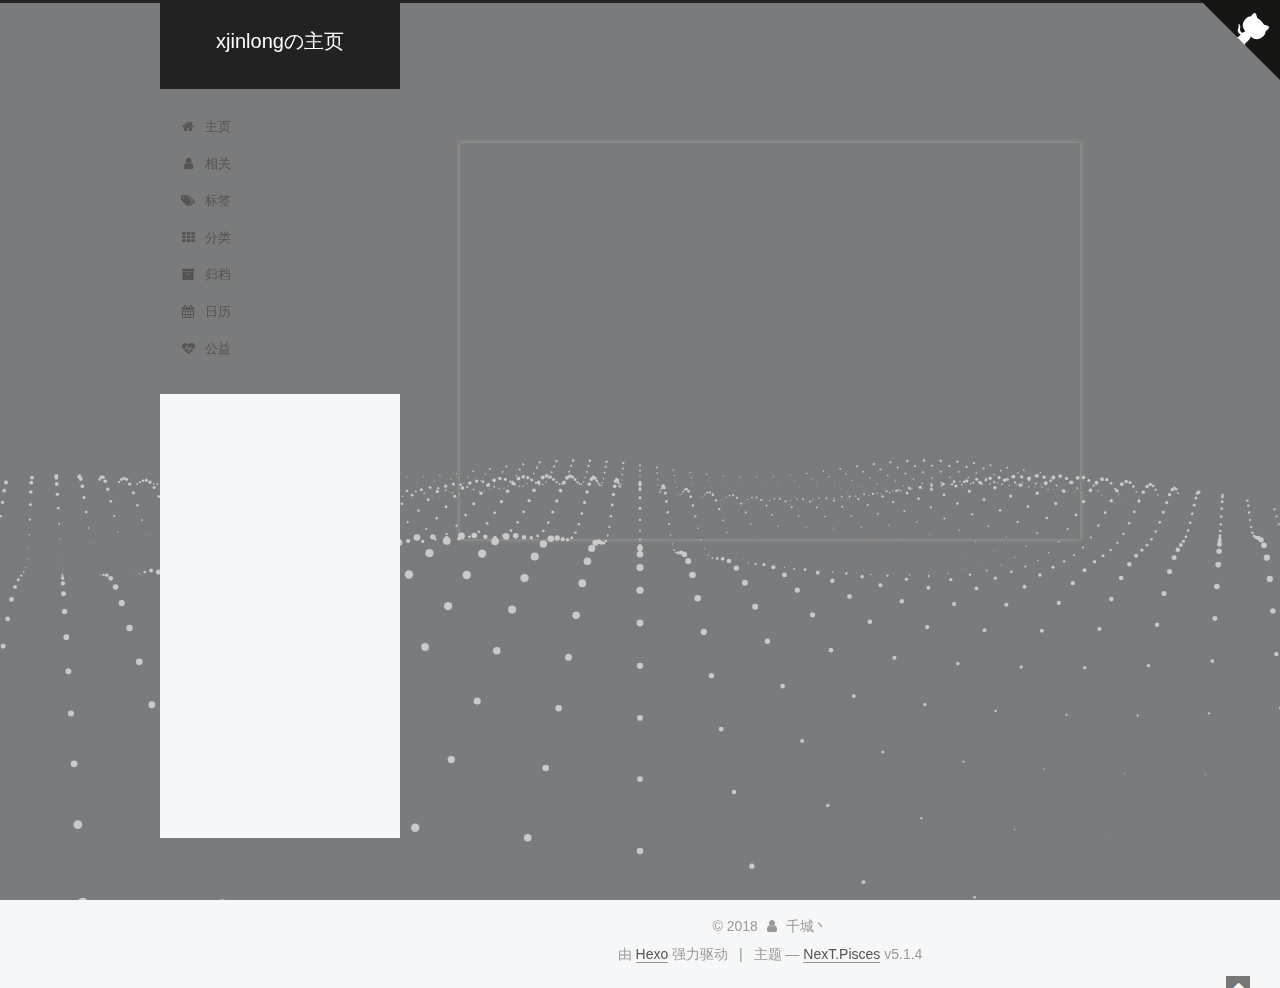
<file: 2018/02/06/my-first-blog/index.html>
<!DOCTYPE html>



  


<html class="theme-next pisces use-motion" lang="zh-Hans">
<head>
  <meta charset="UTF-8"/>
<meta http-equiv="X-UA-Compatible" content="IE=edge" />
<meta name="viewport" content="width=device-width, initial-scale=1, maximum-scale=1"/>
<meta name="theme-color" content="#222">









<meta http-equiv="Cache-Control" content="no-transform" />
<meta http-equiv="Cache-Control" content="no-siteapp" />
















  
  
  <link href="/lib/fancybox/source/jquery.fancybox.css?v=2.1.5" rel="stylesheet" type="text/css" />







<link href="/lib/font-awesome/css/font-awesome.min.css?v=4.6.2" rel="stylesheet" type="text/css" />

<link href="/css/main.css?v=5.1.4" rel="stylesheet" type="text/css" />


  <link rel="apple-touch-icon" sizes="180x180" href="/images/apple-touch-icon-next.png?v=5.1.4">


  <link rel="icon" type="image/png" sizes="32x32" href="/images/favicon-32x32-next.png?v=5.1.4">


  <link rel="icon" type="image/png" sizes="16x16" href="/images/favicon-16x16-next.png?v=5.1.4">


  <link rel="mask-icon" href="/images/logo.svg?v=5.1.4" color="#222">





  <meta name="keywords" content="千城," />





  <link rel="alternate" href="/atom.xml" title="xjinlongの主页" type="application/atom+xml" />






<meta name="description" content="千城">
<meta name="keywords" content="千城">
<meta property="og:type" content="article">
<meta property="og:title" content="千城">
<meta property="og:url" content="http://yoursite.com/2018/02/06/my-first-blog/index.html">
<meta property="og:site_name" content="xjinlongの主页">
<meta property="og:description" content="千城">
<meta property="og:locale" content="zh-Hans">
<meta property="og:updated_time" content="2018-02-06T07:32:39.489Z">
<meta name="twitter:card" content="summary">
<meta name="twitter:title" content="千城">
<meta name="twitter:description" content="千城">



<script type="text/javascript" id="hexo.configurations">
  var NexT = window.NexT || {};
  var CONFIG = {
    root: '/',
    scheme: 'Pisces',
    version: '5.1.4',
    sidebar: {"position":"left","display":"post","offset":12,"b2t":false,"scrollpercent":false,"onmobile":false},
    fancybox: true,
    tabs: true,
    motion: {"enable":true,"async":false,"transition":{"post_block":"fadeIn","post_header":"slideDownIn","post_body":"slideDownIn","coll_header":"slideLeftIn","sidebar":"slideUpIn"}},
    duoshuo: {
      userId: '0',
      author: '博主'
    },
    algolia: {
      applicationID: '',
      apiKey: '',
      indexName: '',
      hits: {"per_page":10},
      labels: {"input_placeholder":"Search for Posts","hits_empty":"We didn't find any results for the search: ${query}","hits_stats":"${hits} results found in ${time} ms"}
    }
  };
</script>



  <link rel="canonical" href="http://yoursite.com/2018/02/06/my-first-blog/"/>





  <title>千城 | xjinlongの主页</title>
  








</head>

<body itemscope itemtype="http://schema.org/WebPage" lang="zh-Hans">

  
  
    
  

  <div class="container sidebar-position-left page-post-detail">
    <div class="headband"></div>
    <a href="https://xuejinlong123.github.io" class="github-corner" 
	aria-label="View source on Github"><svg width="80" height="80" viewBox="0 0 250 250" style="fill:#151513; color:#fff; position: absolute; top: 0; border: 0; right: 0;" aria-hidden="true"><path d="M0,0 L115,115 L130,115 L142,142 L250,250 L250,0 Z"></path><path d="M128.3,109.0 C113.8,99.7 119.0,89.6 119.0,89.6 C122.0,82.7 120.5,78.6 120.5,78.6 C119.2,72.0 123.4,76.3 123.4,76.3 C127.3,80.9 125.5,87.3 125.5,87.3 C122.9,97.6 130.6,101.9 134.4,103.2" fill="currentColor" style="transform-origin: 130px 106px;" class="octo-arm"></path><path d="M115.0,115.0 C114.9,115.1 118.7,116.5 119.8,115.4 L133.7,101.6 C136.9,99.2 139.9,98.4 142.2,98.6 C133.8,88.0 127.5,74.4 143.8,58.0 C148.5,53.4 154.0,51.2 159.7,51.0 C160.3,49.4 163.2,43.6 171.4,40.1 C171.4,40.1 176.1,42.5 178.8,56.2 C183.1,58.6 187.2,61.8 190.9,65.4 C194.5,69.0 197.7,73.2 200.1,77.6 C213.8,80.2 216.3,84.9 216.3,84.9 C212.7,93.1 206.9,96.0 205.4,96.6 C205.1,102.4 203.0,107.8 198.3,112.5 C181.9,128.9 168.3,122.5 157.7,114.1 C157.9,116.9 156.7,120.9 152.7,124.9 L141.0,136.5 C139.8,137.7 141.6,141.9 141.8,141.8 Z" fill="currentColor" class="octo-body"></path></svg></a><style>.github-corner:hover .octo-arm{animation:octocat-wave 560ms ease-in-out}@keyframes octocat-wave{0%,100%{transform:rotate(0)}20%,60%{transform:rotate(-25deg)}40%,80%{transform:rotate(10deg)}}@media (max-width:500px){.github-corner:hover .octo-arm{animation:none}.github-corner .octo-arm{animation:octocat-wave 560ms ease-in-out}}</style>
    <header id="header" class="header" itemscope itemtype="http://schema.org/WPHeader">
      <div class="header-inner"><div class="site-brand-wrapper">
  <div class="site-meta ">
    

    <div class="custom-logo-site-title">
      <a href="/"  class="brand" rel="start">
        <span class="logo-line-before"><i></i></span>
        <span class="site-title">xjinlongの主页</span>
        <span class="logo-line-after"><i></i></span>
      </a>
    </div>
      
        <p class="site-subtitle"></p>
      
  </div>

  <div class="site-nav-toggle">
    <button>
      <span class="btn-bar"></span>
      <span class="btn-bar"></span>
      <span class="btn-bar"></span>
    </button>
  </div>
</div>

<nav class="site-nav">
  

  
    <ul id="menu" class="menu">
      
        
        <li class="menu-item menu-item-主页">
          <a href="/" rel="section">
            
              <i class="menu-item-icon fa fa-fw fa-home"></i> <br />
            
            主页
          </a>
        </li>
      
        
        <li class="menu-item menu-item-相关">
          <a href="/about/" rel="section">
            
              <i class="menu-item-icon fa fa-fw fa-user"></i> <br />
            
            相关
          </a>
        </li>
      
        
        <li class="menu-item menu-item-标签">
          <a href="/tags/" rel="section">
            
              <i class="menu-item-icon fa fa-fw fa-tags"></i> <br />
            
            标签
          </a>
        </li>
      
        
        <li class="menu-item menu-item-分类">
          <a href="/categories/" rel="section">
            
              <i class="menu-item-icon fa fa-fw fa-th"></i> <br />
            
            分类
          </a>
        </li>
      
        
        <li class="menu-item menu-item-归档">
          <a href="/archives/" rel="section">
            
              <i class="menu-item-icon fa fa-fw fa-archive"></i> <br />
            
            归档
          </a>
        </li>
      
        
        <li class="menu-item menu-item-日历">
          <a href="/schedule/" rel="section">
            
              <i class="menu-item-icon fa fa-fw fa-calendar"></i> <br />
            
            日历
          </a>
        </li>
      
        
        <li class="menu-item menu-item-公益">
          <a href="/404/" rel="section">
            
              <i class="menu-item-icon fa fa-fw fa-heartbeat"></i> <br />
            
            公益
          </a>
        </li>
      

      
    </ul>
  

  
</nav>



 </div>
    </header>

    <main id="main" class="main">
      <div class="main-inner">
        <div class="content-wrap">
          <div id="content" class="content">
            

  <div id="posts" class="posts-expand">
    

  

  
  
  

  <article class="post post-type-normal" itemscope itemtype="http://schema.org/Article">
  
  
  
  <div class="post-block">
    <link itemprop="mainEntityOfPage" href="http://yoursite.com/2018/02/06/my-first-blog/">

    <span hidden itemprop="author" itemscope itemtype="http://schema.org/Person">
      <meta itemprop="name" content="千城丶">
      <meta itemprop="description" content="">
      <meta itemprop="image" content="/images/qiancheng.jpg">
    </span>

    <span hidden itemprop="publisher" itemscope itemtype="http://schema.org/Organization">
      <meta itemprop="name" content="xjinlongの主页">
    </span>

    
      <header class="post-header">

        
        
          <h1 class="post-title" itemprop="name headline">千城</h1>
        

        <div class="post-meta">
          <span class="post-time">
            
              <span class="post-meta-item-icon">
                <i class="fa fa-calendar-o"></i>
              </span>
              
                <span class="post-meta-item-text">发表于</span>
              
              <time title="创建于" itemprop="dateCreated datePublished" datetime="2018-02-06T15:29:22+08:00">
                2018-02-06
              </time>
            

            

            
          </span>

          

          
            
          

          
          

          

          

          
              <div class="post-description">
                  千城
              </div>
          

        </div>
      </header>
    

    
    
    
    <div class="post-body" itemprop="articleBody">

      
      

      
        <p>一海千城梦 一梦海千城</p>

      
    </div>
    
    
    

    
	<div>
	  
		<div>
    
        <div style="text-align:center;color: #ccc;font-size:14px;">-------------本文结束<i class="fa fa-paw"></i>感谢您的阅读-------------</div>
    
</div>
	  
	</div>
    

    

    <footer class="post-footer">
      
        <div class="post-tags">
          
            <a href="/tags/千城/" rel="tag"><i class="fa fa-tag"></i> 千城</a>
          
        </div>
      

      
      
      

      
        <div class="post-nav">
          <div class="post-nav-next post-nav-item">
            
              <a href="/2018/02/06/hello-world/" rel="next" title="Hello World">
                <i class="fa fa-chevron-left"></i> Hello World
              </a>
            
          </div>

          <span class="post-nav-divider"></span>

          <div class="post-nav-prev post-nav-item">
            
          </div>
        </div>
      

      
      
    </footer>
  </div>
  
  
  
  </article>



    <div class="post-spread">
      
    </div>
  </div>


          </div>
          


          

  



        </div>
        
          
  
  <div class="sidebar-toggle">
    <div class="sidebar-toggle-line-wrap">
      <span class="sidebar-toggle-line sidebar-toggle-line-first"></span>
      <span class="sidebar-toggle-line sidebar-toggle-line-middle"></span>
      <span class="sidebar-toggle-line sidebar-toggle-line-last"></span>
    </div>
  </div>

  <aside id="sidebar" class="sidebar">
    
    <div class="sidebar-inner">

      

      

      <section class="site-overview-wrap sidebar-panel sidebar-panel-active">
        <div class="site-overview">
          <div class="site-author motion-element" itemprop="author" itemscope itemtype="http://schema.org/Person">
            
              <img class="site-author-image" itemprop="image"
                src="/images/qiancheng.jpg"
                alt="千城丶" />
            
              <p class="site-author-name" itemprop="name">千城丶</p>
              <p class="site-description motion-element" itemprop="description">一海千城梦，一梦海千城</p>
          </div>

          <nav class="site-state motion-element">

            
              <div class="site-state-item site-state-posts">
              
                <a href="/archives">
              
                  <span class="site-state-item-count">2</span>
                  <span class="site-state-item-name">日志</span>
                </a>
              </div>
            

            

            
              
              
              <div class="site-state-item site-state-tags">
                
                  <span class="site-state-item-count">1</span>
                  <span class="site-state-item-name">标签</span>
                
              </div>
            

          </nav>

          
            <div class="feed-link motion-element">
              <a href="/atom.xml" rel="alternate">
                <i class="fa fa-rss"></i>
                RSS
              </a>
            </div>
          

          
            <div class="links-of-author motion-element">
                
                  <span class="links-of-author-item">
                    <a href="https://www.baidu.com/" target="_blank" title="简书">
                      
                        <i class="fa fa-fw fa-globe"></i>简书</a>
                  </span>
                
                  <span class="links-of-author-item">
                    <a href="https://www.csdn.net/" target="_blank" title="csdn">
                      
                        <i class="fa fa-fw fa-globe"></i>csdn</a>
                  </span>
                
                  <span class="links-of-author-item">
                    <a href="https://www.baidu.com/" target="_blank" title="百度">
                      
                        <i class="fa fa-fw fa-globe"></i>百度</a>
                  </span>
                
                  <span class="links-of-author-item">
                    <a href="https://www.youku.com/" target="_blank" title="优酷">
                      
                        <i class="fa fa-fw fa-globe"></i>优酷</a>
                  </span>
                
                  <span class="links-of-author-item">
                    <a href="https://www.taobao.com/" target="_blank" title="淘宝">
                      
                        <i class="fa fa-fw fa-globe"></i>淘宝</a>
                  </span>
                
                  <span class="links-of-author-item">
                    <a href="https://ylingxiao.github.io/" target="_blank" title="凌霄">
                      
                        <i class="fa fa-fw fa-globe"></i>凌霄</a>
                  </span>
                
            </div>
          

          
          

          
          

          

        </div>
      </section>

      

      

    </div>
  </aside>


        
      </div>
    </main>

    <footer id="footer" class="footer">
      <div class="footer-inner">
        <div class="copyright">&copy; <span itemprop="copyrightYear">2018</span>
  <span class="with-love">
    <i class="fa fa-user"></i>
  </span>
  <span class="author" itemprop="copyrightHolder">千城丶</span>

  
</div>


  <div class="powered-by">由 <a class="theme-link" target="_blank" href="https://hexo.io">Hexo</a> 强力驱动</div>



  <span class="post-meta-divider">|</span>



  <div class="theme-info">主题 &mdash; <a class="theme-link" target="_blank" href="https://github.com/iissnan/hexo-theme-next">NexT.Pisces</a> v5.1.4</div>




        







        
      </div>
    </footer>

    
      <div class="back-to-top">
        <i class="fa fa-arrow-up"></i>
        
      </div>
    

    

  </div>

  

<script type="text/javascript">
  if (Object.prototype.toString.call(window.Promise) !== '[object Function]') {
    window.Promise = null;
  }
</script>









  




  
  









  
  
    <script type="text/javascript" src="/lib/jquery/index.js?v=2.1.3"></script>
  

  
  
    <script type="text/javascript" src="/lib/fastclick/lib/fastclick.min.js?v=1.0.6"></script>
  

  
  
    <script type="text/javascript" src="/lib/jquery_lazyload/jquery.lazyload.js?v=1.9.7"></script>
  

  
  
    <script type="text/javascript" src="/lib/velocity/velocity.min.js?v=1.2.1"></script>
  

  
  
    <script type="text/javascript" src="/lib/velocity/velocity.ui.min.js?v=1.2.1"></script>
  

  
  
    <script type="text/javascript" src="/lib/fancybox/source/jquery.fancybox.pack.js?v=2.1.5"></script>
  

  
  
    <script type="text/javascript" src="/lib/three/three.min.js"></script>
  

  
  
    <script type="text/javascript" src="/lib/three/three-waves.min.js"></script>
  


  


  <script type="text/javascript" src="/js/src/utils.js?v=5.1.4"></script>

  <script type="text/javascript" src="/js/src/motion.js?v=5.1.4"></script>



  
  


  <script type="text/javascript" src="/js/src/affix.js?v=5.1.4"></script>

  <script type="text/javascript" src="/js/src/schemes/pisces.js?v=5.1.4"></script>



  
  <script type="text/javascript" src="/js/src/scrollspy.js?v=5.1.4"></script>
<script type="text/javascript" src="/js/src/post-details.js?v=5.1.4"></script>



  


  <script type="text/javascript" src="/js/src/bootstrap.js?v=5.1.4"></script>



  


  




	





  





  












  





  

  

  

  
  

  

  

  

  <!-- 页面点击小红心 -->
<script type="text/javascript" src="/js/src/love.js"></script>
</body>
</html>
</file>
<file: css/main.css>
/* normalize.css v3.0.2 | MIT License | git.io/normalize */
html {
  font-family: sans-serif; /* 1 */
  -ms-text-size-adjust: 100%; /* 2 */
  -webkit-text-size-adjust: 100%; /* 2 */
}
body {
  margin: 0;
}
article,
aside,
details,
figcaption,
figure,
footer,
header,
hgroup,
main,
menu,
nav,
section,
summary {
  display: block;
}
audio,
canvas,
progress,
video {
  display: inline-block; /* 1 */
  vertical-align: baseline; /* 2 */
}
audio:not([controls]) {
  display: none;
  height: 0;
}
[hidden],
template {
  display: none;
}
a {
  background-color: transparent;
}
a:active,
a:hover {
  outline: 0;
}
abbr[title] {
  border-bottom: 1px dotted;
}
b,
strong {
  font-weight: bold;
}
dfn {
  font-style: italic;
}
h1 {
  font-size: 2em;
  margin: 0.67em 0;
}
mark {
  background: #ff0;
  color: #000;
}
small {
  font-size: 80%;
}
sub,
sup {
  font-size: 75%;
  line-height: 0;
  position: relative;
  vertical-align: baseline;
}
sup {
  top: -0.5em;
}
sub {
  bottom: -0.25em;
}
img {
  border: 0;
}
svg:not(:root) {
  overflow: hidden;
}
figure {
  margin: 1em 40px;
}
hr {
  -moz-box-sizing: content-box;
  box-sizing: content-box;
  height: 0;
}
pre {
  overflow: auto;
}
code,
kbd,
pre,
samp {
  font-family: monospace, monospace;
  font-size: 1em;
}
button,
input,
optgroup,
select,
textarea {
  color: inherit; /* 1 */
  font: inherit; /* 2 */
  margin: 0; /* 3 */
}
button {
  overflow: visible;
}
button,
select {
  text-transform: none;
}
button,
html input[type="button"],
input[type="reset"],
input[type="submit"] {
  -webkit-appearance: button; /* 2 */
  cursor: pointer; /* 3 */
}
button[disabled],
html input[disabled] {
  cursor: default;
}
button::-moz-focus-inner,
input::-moz-focus-inner {
  border: 0;
  padding: 0;
}
input {
  line-height: normal;
}
input[type="checkbox"],
input[type="radio"] {
  box-sizing: border-box; /* 1 */
  padding: 0; /* 2 */
}
input[type="number"]::-webkit-inner-spin-button,
input[type="number"]::-webkit-outer-spin-button {
  height: auto;
}
input[type="search"] {
  -webkit-appearance: textfield; /* 1 */
  -moz-box-sizing: content-box;
  -webkit-box-sizing: content-box; /* 2 */
  box-sizing: content-box;
}
input[type="search"]::-webkit-search-cancel-button,
input[type="search"]::-webkit-search-decoration {
  -webkit-appearance: none;
}
fieldset {
  border: 1px solid #c0c0c0;
  margin: 0 2px;
  padding: 0.35em 0.625em 0.75em;
}
legend {
  border: 0; /* 1 */
  padding: 0; /* 2 */
}
textarea {
  overflow: auto;
}
optgroup {
  font-weight: bold;
}
table {
  border-collapse: collapse;
  border-spacing: 0;
}
td,
th {
  padding: 0;
}
::selection {
  background: #262a30;
  color: #fff;
}
body {
  position: relative;
  font-family: 'Lato', "PingFang SC", "Microsoft YaHei", sans-serif;
  font-size: 14px;
  line-height: 2;
  color: #555;
  background: #f5f7f9;
}
@media (max-width: 767px) {
  body {
    padding-right: 0 !important;
  }
}
@media (min-width: 768px) and (max-width: 991px) {
  body {
    padding-right: 0 !important;
  }
}
@media (min-width: 1600px) {
  body {
    font-size: 16px;
  }
}
h1,
h2,
h3,
h4,
h5,
h6 {
  margin: 0;
  padding: 0;
  font-weight: bold;
  line-height: 1.5;
  font-family: 'Lato', "PingFang SC", "Microsoft YaHei", sans-serif;
}
h2,
h3,
h4,
h5,
h6 {
  margin: 20px 0 15px;
}
h1 {
  font-size: 22px;
}
@media (max-width: 767px) {
  h1 {
    font-size: 18px;
  }
}
h2 {
  font-size: 20px;
}
@media (max-width: 767px) {
  h2 {
    font-size: 16px;
  }
}
h3 {
  font-size: 18px;
}
@media (max-width: 767px) {
  h3 {
    font-size: 14px;
  }
}
h4 {
  font-size: 16px;
}
@media (max-width: 767px) {
  h4 {
    font-size: 12px;
  }
}
h5 {
  font-size: 14px;
}
@media (max-width: 767px) {
  h5 {
    font-size: 10px;
  }
}
h6 {
  font-size: 12px;
}
@media (max-width: 767px) {
  h6 {
    font-size: 8px;
  }
}
p {
  margin: 0 0 20px 0;
}
a {
  color: #555;
  text-decoration: none;
  outline: none;
  border-bottom: 1px solid #999;
  word-wrap: break-word;
}
a:hover {
  color: #222;
  border-bottom-color: #222;
}
blockquote {
  margin: 0;
  padding: 0;
}
img {
  display: block;
  margin: auto;
  max-width: 100%;
  height: auto;
}
hr {
  margin: 40px 0;
  height: 3px;
  border: none;
  background-color: #ddd;
  background-image: repeating-linear-gradient(-45deg, #fff, #fff 4px, transparent 4px, transparent 8px);
}
blockquote {
  padding: 0 15px;
  color: #666;
  border-left: 4px solid #ddd;
}
blockquote cite::before {
  content: "-";
  padding: 0 5px;
}
dt {
  font-weight: 700;
}
dd {
  margin: 0;
  padding: 0;
}
kbd {
  border: 1px solid #ccc;
  border-radius: 0.2em;
  box-shadow: 0.1em 0.1em 0.2em rgba(0,0,0,0.1);
  background-color: #f9f9f9;
  font-family: inherit;
  background-image: -webkit-linear-gradient(top, #eee, #fff, #eee);
  padding: 0.1em 0.3em;
  white-space: nowrap;
}
.text-left {
  text-align: left;
}
.text-center {
  text-align: center;
}
.text-right {
  text-align: right;
}
.text-justify {
  text-align: justify;
}
.text-nowrap {
  white-space: nowrap;
}
.text-lowercase {
  text-transform: lowercase;
}
.text-uppercase {
  text-transform: uppercase;
}
.text-capitalize {
  text-transform: capitalize;
}
.center-block {
  display: block;
  margin-left: auto;
  margin-right: auto;
}
.clearfix:before,
.clearfix:after {
  content: " ";
  display: table;
}
.clearfix:after {
  clear: both;
}
.pullquote {
  width: 45%;
}
.pullquote.left {
  float: left;
  margin-left: 5px;
  margin-right: 10px;
}
.pullquote.right {
  float: right;
  margin-left: 10px;
  margin-right: 5px;
}
.affix.affix.affix {
  position: fixed;
}
.translation {
  margin-top: -20px;
  font-size: 14px;
  color: #999;
}
.scrollbar-measure {
  width: 100px;
  height: 100px;
  overflow: scroll;
  position: absolute;
  top: -9999px;
}
.use-motion .motion-element {
  opacity: 0;
}
table {
  margin: 20px 0;
  width: 100%;
  border-collapse: collapse;
  border-spacing: 0;
  border: 1px solid #ddd;
  font-size: 14px;
  table-layout: fixed;
  word-wrap: break-all;
}
table>tbody>tr:nth-of-type(odd) {
  background-color: #f9f9f9;
}
table>tbody>tr:hover {
  background-color: #f5f5f5;
}
caption,
th,
td {
  padding: 8px;
  text-align: left;
  vertical-align: middle;
  font-weight: normal;
}
th,
td {
  border-bottom: 3px solid #ddd;
  border-right: 1px solid #eee;
}
th {
  padding-bottom: 10px;
  font-weight: 700;
}
td {
  border-bottom-width: 1px;
}
html,
body {
  height: 100%;
}
.container {
  position: relative;
  min-height: 100%;
}
.header-inner {
  margin: 0 auto;
  padding: 100px 0 70px;
  width: 700px;
}
@media (min-width: 1600px) {
  .container .header-inner {
    width: 900px;
  }
}
.main {
  padding-bottom: 150px;
}
.main-inner {
  margin: 0 auto;
  width: 700px;
}
@media (min-width: 1600px) {
  .container .main-inner {
    width: 900px;
  }
}
.footer {
  position: absolute;
  left: 0;
  bottom: 0;
  width: 100%;
  min-height: 50px;
}
.footer-inner {
  box-sizing: border-box;
  margin: 20px auto;
  width: 700px;
}
@media (min-width: 1600px) {
  .container .footer-inner {
    width: 900px;
  }
}
pre,
.highlight {
  overflow: auto;
  margin: 20px 0;
  padding: 0;
  font-size: 13px;
  color: #4d4d4c;
  background: #f7f7f7;
  line-height: 1.6;
}
pre,
code {
  font-family: consolas, Menlo, "PingFang SC", "Microsoft YaHei", monospace;
}
code {
  padding: 2px 4px;
  word-wrap: break-word;
  color: #555;
  background: #eee;
  border-radius: 3px;
  font-size: 13px;
}
pre {
  padding: 10px;
}
pre code {
  padding: 0;
  color: #4d4d4c;
  background: none;
  text-shadow: none;
}
.highlight {
  border-radius: 1px;
}
.highlight pre {
  border: none;
  margin: 0;
  padding: 10px 0;
}
.highlight table {
  margin: 0;
  width: auto;
  border: none;
}
.highlight td {
  border: none;
  padding: 0;
}
.highlight figcaption {
  font-size: 1em;
  color: #4d4d4c;
  line-height: 1em;
  margin-bottom: 1em;
}
.highlight figcaption:before,
.highlight figcaption:after {
  content: " ";
  display: table;
}
.highlight figcaption:after {
  clear: both;
}
.highlight figcaption a {
  float: right;
  color: #4d4d4c;
}
.highlight figcaption a:hover {
  border-bottom-color: #4d4d4c;
}
.highlight .gutter pre {
  padding-left: 10px;
  padding-right: 10px;
  color: #869194;
  text-align: right;
  background-color: #eff2f3;
}
.highlight .code pre {
  width: 100%;
  padding-left: 10px;
  padding-right: 10px;
  background-color: #f7f7f7;
}
.highlight .line {
  height: 20px;
}
.gutter {
  -webkit-user-select: none;
  -moz-user-select: none;
  -ms-user-select: none;
  user-select: none;
}
.gist table {
  width: auto;
}
.gist table td {
  border: none;
}
pre .deletion {
  background: #fdd;
}
pre .addition {
  background: #dfd;
}
pre .meta {
  color: #8959a8;
}
pre .comment {
  color: #8e908c;
}
pre .variable,
pre .attribute,
pre .tag,
pre .regexp,
pre .ruby .constant,
pre .xml .tag .title,
pre .xml .pi,
pre .xml .doctype,
pre .html .doctype,
pre .css .id,
pre .css .class,
pre .css .pseudo {
  color: #c82829;
}
pre .number,
pre .preprocessor,
pre .built_in,
pre .literal,
pre .params,
pre .constant,
pre .command {
  color: #f5871f;
}
pre .ruby .class .title,
pre .css .rules .attribute,
pre .string,
pre .value,
pre .inheritance,
pre .header,
pre .ruby .symbol,
pre .xml .cdata,
pre .special,
pre .number,
pre .formula {
  color: #718c00;
}
pre .title,
pre .css .hexcolor {
  color: #3e999f;
}
pre .function,
pre .python .decorator,
pre .python .title,
pre .ruby .function .title,
pre .ruby .title .keyword,
pre .perl .sub,
pre .javascript .title,
pre .coffeescript .title {
  color: #4271ae;
}
pre .keyword,
pre .javascript .function {
  color: #8959a8;
}
.full-image.full-image.full-image.full-image {
  border: none;
  max-width: 100%;
  width: auto;
  margin: 20px auto 25px;
}
@media (min-width: 992px) {
  .full-image.full-image.full-image.full-image {
    max-width: none;
    width: 118%;
    margin: 0 -9%;
  }
}
.blockquote-center,
.page-home .post-type-quote blockquote,
.page-post-detail .post-type-quote blockquote {
  position: relative;
  margin: 40px 0;
  padding: 0;
  border-left: none;
  text-align: center;
}
.blockquote-center::before,
.page-home .post-type-quote blockquote::before,
.page-post-detail .post-type-quote blockquote::before,
.blockquote-center::after,
.page-home .post-type-quote blockquote::after,
.page-post-detail .post-type-quote blockquote::after {
  position: absolute;
  content: ' ';
  display: block;
  width: 100%;
  height: 24px;
  opacity: 0.2;
  background-repeat: no-repeat;
  background-position: 0 -6px;
  background-size: 22px 22px;
}
.blockquote-center::before,
.page-home .post-type-quote blockquote::before,
.page-post-detail .post-type-quote blockquote::before {
  top: -20px;
  background-image: url("../images/quote-l.svg");
  border-top: 1px solid #ccc;
}
.blockquote-center::after,
.page-home .post-type-quote blockquote::after,
.page-post-detail .post-type-quote blockquote::after {
  bottom: -20px;
  background-image: url("../images/quote-r.svg");
  border-bottom: 1px solid #ccc;
  background-position: 100% 8px;
}
.blockquote-center p,
.page-home .post-type-quote blockquote p,
.page-post-detail .post-type-quote blockquote p,
.blockquote-center div,
.page-home .post-type-quote blockquote div,
.page-post-detail .post-type-quote blockquote div {
  text-align: center;
}
.post .post-body .group-picture img {
  box-sizing: border-box;
  padding: 0 3px;
  border: none;
}
.post .group-picture-row {
  overflow: hidden;
  margin-top: 6px;
}
.post .group-picture-row:first-child {
  margin-top: 0;
}
.post .group-picture-column {
  float: left;
}
.page-post-detail .post-body .group-picture-column {
  float: none;
  margin-top: 10px;
  width: auto !important;
}
.page-post-detail .post-body .group-picture-column img {
  margin: 0 auto;
}
.page-archive .group-picture-container {
  overflow: hidden;
}
.page-archive .group-picture-row {
  float: left;
}
.page-archive .group-picture-row:first-child {
  margin-top: 6px;
}
.page-archive .group-picture-column {
  max-width: 150px;
  max-height: 150px;
}
.post-body .note {
  position: relative;
  padding: 15px;
  margin-bottom: 20px;
  border: 1px solid #eee;
  border-left-width: 5px;
  border-radius: 3px;
}
.post-body .note h2,
.post-body .note h3,
.post-body .note h4,
.post-body .note h5,
.post-body .note h6 {
  margin-top: 0;
  margin-bottom: 0;
  border-bottom: initial;
  padding-top: 0 !important;
}
.post-body .note p:first-child,
.post-body .note ul:first-child,
.post-body .note ol:first-child,
.post-body .note table:first-child,
.post-body .note pre:first-child,
.post-body .note blockquote:first-child {
  margin-top: 0;
}
.post-body .note p:last-child,
.post-body .note ul:last-child,
.post-body .note ol:last-child,
.post-body .note table:last-child,
.post-body .note pre:last-child,
.post-body .note blockquote:last-child {
  margin-bottom: 0;
}
.post-body .note.default {
  border-left-color: #777;
}
.post-body .note.default h2,
.post-body .note.default h3,
.post-body .note.default h4,
.post-body .note.default h5,
.post-body .note.default h6 {
  color: #777;
}
.post-body .note.primary {
  border-left-color: #6f42c1;
}
.post-body .note.primary h2,
.post-body .note.primary h3,
.post-body .note.primary h4,
.post-body .note.primary h5,
.post-body .note.primary h6 {
  color: #6f42c1;
}
.post-body .note.info {
  border-left-color: #428bca;
}
.post-body .note.info h2,
.post-body .note.info h3,
.post-body .note.info h4,
.post-body .note.info h5,
.post-body .note.info h6 {
  color: #428bca;
}
.post-body .note.success {
  border-left-color: #5cb85c;
}
.post-body .note.success h2,
.post-body .note.success h3,
.post-body .note.success h4,
.post-body .note.success h5,
.post-body .note.success h6 {
  color: #5cb85c;
}
.post-body .note.warning {
  border-left-color: #f0ad4e;
}
.post-body .note.warning h2,
.post-body .note.warning h3,
.post-body .note.warning h4,
.post-body .note.warning h5,
.post-body .note.warning h6 {
  color: #f0ad4e;
}
.post-body .note.danger {
  border-left-color: #d9534f;
}
.post-body .note.danger h2,
.post-body .note.danger h3,
.post-body .note.danger h4,
.post-body .note.danger h5,
.post-body .note.danger h6 {
  color: #d9534f;
}
.post-body .label {
  display: inline;
  padding: 0 2px;
  white-space: nowrap;
}
.post-body .label.default {
  background-color: #f0f0f0;
}
.post-body .label.primary {
  background-color: #efe6f7;
}
.post-body .label.info {
  background-color: #e5f2f8;
}
.post-body .label.success {
  background-color: #e7f4e9;
}
.post-body .label.warning {
  background-color: #fcf6e1;
}
.post-body .label.danger {
  background-color: #fae8eb;
}
.post-body .tabs {
  position: relative;
  display: block;
  margin-bottom: 20px;
  padding-top: 10px;
}
.post-body .tabs ul.nav-tabs {
  margin: 0;
  padding: 0;
  display: flex;
  margin-bottom: -1px;
}
@media (max-width: 413px) {
  .post-body .tabs ul.nav-tabs {
    display: block;
    margin-bottom: 5px;
  }
}
.post-body .tabs ul.nav-tabs li.tab {
  list-style-type: none !important;
  margin: 0 0.25em 0 0;
  border-top: 3px solid transparent;
  border-left: 1px solid transparent;
  border-right: 1px solid transparent;
}
@media (max-width: 413px) {
  .post-body .tabs ul.nav-tabs li.tab {
    margin: initial;
    border-top: 1px solid transparent;
    border-left: 3px solid transparent;
    border-right: 1px solid transparent;
    border-bottom: 1px solid transparent;
  }
}
.post-body .tabs ul.nav-tabs li.tab a {
  outline: 0;
  border-bottom: initial;
  display: block;
  line-height: 1.8em;
  padding: 0.25em 0.75em;
  transition-duration: 0.2s;
  transition-timing-function: ease-out;
  transition-delay: 0s;
}
.post-body .tabs ul.nav-tabs li.tab a i {
  width: 1.285714285714286em;
}
.post-body .tabs ul.nav-tabs li.tab.active {
  border-top: 3px solid #fc6423;
  border-left: 1px solid #ddd;
  border-right: 1px solid #ddd;
  background-color: #fff;
}
@media (max-width: 413px) {
  .post-body .tabs ul.nav-tabs li.tab.active {
    border-top: 1px solid #ddd;
    border-left: 3px solid #fc6423;
    border-right: 1px solid #ddd;
    border-bottom: 1px solid #ddd;
  }
}
.post-body .tabs ul.nav-tabs li.tab.active a {
  cursor: default;
  color: #555;
}
.post-body .tabs .tab-content {
  background-color: #fff;
}
.post-body .tabs .tab-content .tab-pane {
  border: 1px solid #ddd;
  padding: 20px 20px 0 20px;
}
.post-body .tabs .tab-content .tab-pane:not(.active) {
  display: none !important;
}
.post-body .tabs .tab-content .tab-pane.active {
  display: block !important;
}
.btn {
  display: inline-block;
  padding: 0 20px;
  font-size: 14px;
  color: #555;
  background: #fff;
  border: 2px solid #555;
  text-decoration: none;
  border-radius: 2px;
  transition-property: background-color;
  transition-duration: 0.2s;
  transition-timing-function: ease-in-out;
  transition-delay: 0s;
  line-height: 2;
}
.btn:hover {
  border-color: #222;
  color: #fff;
  background: #222;
}
.btn +.btn {
  margin: 0 0 8px 8px;
}
.btn .fa-fw {
  width: 1.285714285714286em;
  text-align: left;
}
.btn-bar {
  display: block;
  width: 22px;
  height: 2px;
  background: #555;
  border-radius: 1px;
}
.btn-bar+.btn-bar {
  margin-top: 4px;
}
.pagination {
  margin: 120px 0 40px;
  text-align: center;
  border-top: 1px solid #eee;
}
.page-number-basic,
.pagination .prev,
.pagination .next,
.pagination .page-number,
.pagination .space {
  display: inline-block;
  position: relative;
  top: -1px;
  margin: 0 10px;
  padding: 0 11px;
}
@media (max-width: 767px) {
  .page-number-basic,
  .pagination .prev,
  .pagination .next,
  .pagination .page-number,
  .pagination .space {
    margin: 0 5px;
  }
}
.pagination .prev,
.pagination .next,
.pagination .page-number {
  border-bottom: 0;
  border-top: 1px solid #eee;
  transition-property: border-color;
  transition-duration: 0.2s;
  transition-timing-function: ease-in-out;
  transition-delay: 0s;
}
.pagination .prev:hover,
.pagination .next:hover,
.pagination .page-number:hover {
  border-top-color: #222;
}
.pagination .space {
  padding: 0;
  margin: 0;
}
.pagination .prev {
  margin-left: 0;
}
.pagination .next {
  margin-right: 0;
}
.pagination .page-number.current {
  color: #fff;
  background: #ccc;
  border-top-color: #ccc;
}
@media (max-width: 767px) {
  .pagination {
    border-top: none;
  }
  .pagination .prev,
  .pagination .next,
  .pagination .page-number {
    margin-bottom: 10px;
    border-top: 0;
    border-bottom: 1px solid #eee;
    padding: 0 10px;
  }
  .pagination .prev:hover,
  .pagination .next:hover,
  .pagination .page-number:hover {
    border-bottom-color: #222;
  }
}
.comments {
  margin: 60px 20px 0;
}
.tag-cloud {
  text-align: center;
}
.tag-cloud a {
  display: inline-block;
  margin: 10px;
}
.back-to-top {
  box-sizing: border-box;
  position: fixed;
  bottom: -100px;
  right: 30px;
  z-index: 1050;
  padding: 0 6px;
  width: 24px;
  background: #222;
  font-size: 12px;
  opacity: 0.6;
  color: #fff;
  cursor: pointer;
  text-align: center;
  -webkit-transform: translateZ(0);
  transition-property: bottom;
  transition-duration: 0.2s;
  transition-timing-function: ease-in-out;
  transition-delay: 0s;
}
@media (min-width: 768px) and (max-width: 991px) {
  .back-to-top {
    display: none !important;
  }
}
@media (max-width: 767px) {
  .back-to-top {
    display: none !important;
  }
}
.back-to-top.back-to-top-on {
  bottom: 30px;
}
.header {
  background: transparent;
}
.header-inner {
  position: relative;
}
.headband {
  height: 3px;
  background: #222;
}
.site-meta {
  margin: 0;
  text-align: center;
}
@media (max-width: 767px) {
  .site-meta {
    text-align: center;
  }
}
.brand {
  position: relative;
  display: inline-block;
  padding: 0 40px;
  color: #fff;
  background: #222;
  border-bottom: none;
}
.brand:hover {
  color: #fff;
}
.logo {
  display: inline-block;
  margin-right: 5px;
  line-height: 36px;
  vertical-align: top;
}
.site-title {
  display: inline-block;
  vertical-align: top;
  line-height: 36px;
  font-size: 20px;
  font-weight: normal;
  font-family: 'Lato', "PingFang SC", "Microsoft YaHei", sans-serif;
}
.site-subtitle {
  margin-top: 10px;
  font-size: 13px;
  color: #ddd;
}
.use-motion .brand {
  opacity: 0;
}
.use-motion .logo,
.use-motion .site-title,
.use-motion .site-subtitle {
  opacity: 0;
  position: relative;
  top: -10px;
}
.site-nav-toggle {
  display: none;
  position: absolute;
  top: 10px;
  left: 10px;
}
@media (max-width: 767px) {
  .site-nav-toggle {
    display: block;
  }
}
.site-nav-toggle button {
  margin-top: 2px;
  padding: 9px 10px;
  background: transparent;
  border: none;
}
@media (max-width: 767px) {
  .site-nav {
    display: none;
    margin: 0 -10px;
    padding: 0 10px;
    clear: both;
    border-top: 1px solid #ddd;
  }
}
@media (min-width: 768px) and (max-width: 991px) {
  .site-nav {
    display: block !important;
  }
}
@media (min-width: 992px) {
  .site-nav {
    display: block !important;
  }
}
.menu {
  margin-top: 20px;
  padding-left: 0;
  text-align: center;
}
.menu .menu-item {
  display: inline-block;
  margin: 0 10px;
  list-style: none;
}
@media screen and (max-width: 767px) {
  .menu .menu-item {
    margin-top: 10px;
  }
}
.menu .menu-item a {
  display: block;
  font-size: 13px;
  line-height: inherit;
  border-bottom: 1px solid transparent;
  transition-property: border-color;
  transition-duration: 0.2s;
  transition-timing-function: ease-in-out;
  transition-delay: 0s;
}
.menu .menu-item a:hover,
.menu-item-active a {
  border-bottom-color: #222;
}
.menu .menu-item .fa {
  margin-right: 5px;
}
.use-motion .menu-item {
  opacity: 0;
}
.post-body {
  font-family: 'Lato', "PingFang SC", "Microsoft YaHei", sans-serif;
}
@media (max-width: 767px) {
  .post-body {
    word-break: break-word;
  }
}
.post-body .fancybox img {
  display: block !important;
  margin: 0 auto;
  cursor: pointer;
  cursor: zoom-in;
  cursor: -webkit-zoom-in;
}
.post-body .image-caption,
.post-body .figure .caption {
  margin: -20px auto 15px;
  text-align: center;
  font-size: 14px;
  color: #999;
  font-weight: bold;
  line-height: 1;
}
.post-sticky-flag {
  display: inline-block;
  font-size: 16px;
  -ms-transform: rotate(30deg);
  -webkit-transform: rotate(30deg);
  -moz-transform: rotate(30deg);
  -ms-transform: rotate(30deg);
  -o-transform: rotate(30deg);
  transform: rotate(30deg);
}
.use-motion .post-block,
.use-motion .pagination,
.use-motion .comments {
  opacity: 0;
}
.use-motion .post-header {
  opacity: 0;
}
.use-motion .post-body {
  opacity: 0;
}
.use-motion .collection-title {
  opacity: 0;
}
.posts-expand {
  padding-top: 40px;
}
@media (max-width: 767px) {
  .posts-expand {
    margin: 0 20px;
  }
  .post-body pre .gutter pre {
    padding-right: 10px;
  }
  .post-body .highlight {
    margin-left: 0px;
    margin-right: 0px;
    padding: 0;
  }
  .post-body .highlight .gutter pre {
    padding-right: 10px;
  }
}
@media (min-width: 992px) {
  .posts-expand .post-body {
    text-align: justify;
  }
}
.posts-expand .post-body h2,
.posts-expand .post-body h3,
.posts-expand .post-body h4,
.posts-expand .post-body h5,
.posts-expand .post-body h6 {
  padding-top: 10px;
}
.posts-expand .post-body h2 .header-anchor,
.posts-expand .post-body h3 .header-anchor,
.posts-expand .post-body h4 .header-anchor,
.posts-expand .post-body h5 .header-anchor,
.posts-expand .post-body h6 .header-anchor {
  float: right;
  margin-left: 10px;
  color: #ccc;
  border-bottom-style: none;
  visibility: hidden;
}
.posts-expand .post-body h2 .header-anchor:hover,
.posts-expand .post-body h3 .header-anchor:hover,
.posts-expand .post-body h4 .header-anchor:hover,
.posts-expand .post-body h5 .header-anchor:hover,
.posts-expand .post-body h6 .header-anchor:hover {
  color: inherit;
}
.posts-expand .post-body h2:hover .header-anchor,
.posts-expand .post-body h3:hover .header-anchor,
.posts-expand .post-body h4:hover .header-anchor,
.posts-expand .post-body h5:hover .header-anchor,
.posts-expand .post-body h6:hover .header-anchor {
  visibility: visible;
}
.posts-expand .post-body ul li {
  list-style: circle;
}
.posts-expand .post-body img {
  box-sizing: border-box;
  margin: auto;
  padding: 3px;
  border: 1px solid #ddd;
}
.posts-expand .post-body .fancybox img {
  margin: 0 auto 25px;
}
@media (max-width: 767px) {
  .posts-collapse {
    margin: 0 20px;
  }
  .posts-collapse .post-title,
  .posts-collapse .post-meta {
    display: block;
    width: auto;
    text-align: left;
  }
}
.posts-collapse {
  position: relative;
  z-index: 1010;
  margin-left: 55px;
}
.posts-collapse::after {
  content: " ";
  position: absolute;
  top: 20px;
  left: 0;
  margin-left: -2px;
  width: 4px;
  height: 100%;
  background: #f5f5f5;
  z-index: -1;
}
@media (max-width: 767px) {
  .posts-collapse {
    margin: 0 20px;
  }
}
.posts-collapse .collection-title {
  position: relative;
  margin: 60px 0;
}
.posts-collapse .collection-title h1,
.posts-collapse .collection-title h2 {
  margin-left: 20px;
}
.posts-collapse .collection-title small {
  color: #bbb;
  margin-left: 5px;
}
.posts-collapse .collection-title::before {
  content: " ";
  position: absolute;
  left: 0;
  top: 50%;
  margin-left: -4px;
  margin-top: -4px;
  width: 8px;
  height: 8px;
  background: #bbb;
  border-radius: 50%;
}
.posts-collapse .post {
  margin: 30px 0;
}
.posts-collapse .post-header {
  position: relative;
  transition-duration: 0.2s;
  transition-timing-function: ease-in-out;
  transition-delay: 0s;
  transition-property: border;
  border-bottom: 1px dashed #ccc;
}
.posts-collapse .post-header::before {
  content: " ";
  position: absolute;
  left: 0;
  top: 12px;
  width: 6px;
  height: 6px;
  margin-left: -4px;
  background: #bbb;
  border-radius: 50%;
  border: 1px solid #fff;
  transition-duration: 0.2s;
  transition-timing-function: ease-in-out;
  transition-delay: 0s;
  transition-property: background;
}
.posts-collapse .post-header:hover {
  border-bottom-color: #666;
}
.posts-collapse .post-header:hover::before {
  background: #222;
}
.posts-collapse .post-meta {
  position: absolute;
  font-size: 12px;
  left: 20px;
  top: 5px;
}
.posts-collapse .post-comments-count {
  display: none;
}
.posts-collapse .post-title {
  margin-left: 60px;
  font-size: 16px;
  font-weight: normal;
  line-height: inherit;
}
.posts-collapse .post-title::after {
  margin-left: 3px;
  opacity: 0.6;
}
.posts-collapse .post-title a {
  color: #666;
  border-bottom: none;
}
.page-home .post-type-quote .post-header,
.page-post-detail .post-type-quote .post-header,
.page-home .post-type-quote .post-tags,
.page-post-detail .post-type-quote .post-tags {
  display: none;
}
.posts-expand .post-title {
  text-align: center;
  word-break: break-word;
  font-weight: 400;
}
.posts-expand .post-title-link {
  display: inline-block;
  position: relative;
  color: #555;
  border-bottom: none;
  line-height: 1.2;
  vertical-align: top;
}
.posts-expand .post-title-link::before {
  content: "";
  position: absolute;
  width: 100%;
  height: 2px;
  bottom: 0;
  left: 0;
  background-color: #000;
  visibility: hidden;
  -webkit-transform: scaleX(0);
  -moz-transform: scaleX(0);
  -ms-transform: scaleX(0);
  -o-transform: scaleX(0);
  transform: scaleX(0);
  transition-duration: 0.2s;
  transition-timing-function: ease-in-out;
  transition-delay: 0s;
}
.posts-expand .post-title-link:hover::before {
  visibility: visible;
  -webkit-transform: scaleX(1);
  -moz-transform: scaleX(1);
  -ms-transform: scaleX(1);
  -o-transform: scaleX(1);
  transform: scaleX(1);
}
.posts-expand .post-title-link .fa {
  font-size: 16px;
}
.posts-expand .post-meta {
  margin: 3px 0 60px 0;
  color: #999;
  font-family: 'Lato', "PingFang SC", "Microsoft YaHei", sans-serif;
  font-size: 12px;
  text-align: center;
}
.posts-expand .post-meta .post-category-list {
  display: inline-block;
  margin: 0;
  padding: 3px;
}
.posts-expand .post-meta .post-category-list-link {
  color: #999;
}
.posts-expand .post-meta .post-description {
  font-size: 14px;
  margin-top: 2px;
}
.post-meta-divider {
  margin: 0 0.5em;
}
.post-meta-item-icon {
  margin-right: 3px;
}
@media (min-width: 768px) and (max-width: 991px) {
  .post-meta-item-icon {
    display: inline-block;
  }
}
@media (max-width: 767px) {
  .post-meta-item-icon {
    display: inline-block;
  }
}
@media (min-width: 768px) and (max-width: 991px) {
  .post-meta-item-text {
    display: none;
  }
}
@media (max-width: 767px) {
  .post-meta-item-text {
    display: none;
  }
}
@media (max-width: 767px) {
  .posts-expand .post-comments-count {
    display: none;
  }
}
.post-button {
  margin-top: 40px;
  background: transparent;
}
.posts-expand .post-tags {
  margin-top: 40px;
  text-align: center;
}
.posts-expand .post-tags a {
  display: inline-block;
  margin-right: 10px;
  font-size: 13px;
}
.post-nav {
  display: table;
  margin-top: 15px;
  width: 100%;
  border-top: 1px solid #eee;
}
.post-nav-divider {
  display: table-cell;
  width: 10%;
}
.post-nav-item {
  display: table-cell;
  padding: 10px 0 0 0;
  width: 45%;
  vertical-align: top;
}
.post-nav-item a {
  position: relative;
  display: block;
  line-height: 25px;
  font-size: 14px;
  color: #555;
  border-bottom: none;
}
.post-nav-item a:hover {
  color: #222;
  border-bottom: none;
}
.post-nav-item a:active {
  top: 2px;
}
.post-nav-item .fa {
  position: absolute;
  top: 8px;
  left: 0;
  font-size: 12px;
}
.post-nav-next a {
  padding-left: 15px;
}
.post-nav-prev {
  text-align: right;
}
.post-nav-prev a {
  padding-right: 15px;
}
.post-nav-prev .fa {
  right: 0;
  left: auto;
}
.posts-expand .post-eof {
  display: block;
  margin: 80px auto 60px;
  width: 8%;
  height: 1px;
  background: #ccc;
  text-align: center;
}
.post:last-child .post-eof.post-eof.post-eof {
  display: none;
}
.post-gallery {
  display: table;
  table-layout: fixed;
  width: 100%;
  border-collapse: separate;
}
.post-gallery-row {
  display: table-row;
}
.post-gallery .post-gallery-img {
  display: table-cell;
  text-align: center;
  vertical-align: middle;
  border: none;
}
.post-gallery .post-gallery-img img {
  max-width: 100%;
  max-height: 100%;
  border: none;
}
.fancybox-close,
.fancybox-close:hover {
  border: none;
}
.rtl.post-body p,
.rtl.post-body a,
.rtl.post-body h1,
.rtl.post-body h2,
.rtl.post-body h3,
.rtl.post-body h4,
.rtl.post-body h5,
.rtl.post-body h6,
.rtl.post-body li,
.rtl.post-body ul,
.rtl.post-body ol {
  direction: rtl;
  font-family: UKIJ Ekran;
}
.rtl.post-title {
  font-family: UKIJ Ekran;
}
.post-body p a {
  color: #0593d3;
  border-bottom: none;
  border-bottom: 1px solid #0593d3;
}
.post-body p a:hover {
  color: #fc6423;
  border-bottom: none;
  border-bottom: 1px solid #fc6423;
}
.sidebar {
  position: fixed;
  right: 0;
  top: 0;
  bottom: 0;
  width: 0;
  z-index: 1040;
  box-shadow: inset 0 2px 6px #000;
  background: #222;
  -webkit-transform: translateZ(0);
}
.sidebar a {
  color: #999;
  border-bottom-color: #555;
}
.sidebar a:hover {
  color: #eee;
}
@media (min-width: 768px) and (max-width: 991px) {
  .sidebar {
    display: none !important;
  }
}
@media (max-width: 767px) {
  .sidebar {
    display: none !important;
  }
}
.sidebar-inner {
  position: relative;
  padding: 20px 10px;
  color: #999;
  text-align: center;
}
.site-overview-wrap {
  overflow: hidden;
}
.site-overview {
  overflow-y: auto;
  overflow-x: hidden;
}
.sidebar-toggle {
  position: fixed;
  right: 30px;
  bottom: 45px;
  width: 14px;
  height: 14px;
  padding: 5px;
  background: #222;
  line-height: 0;
  z-index: 1050;
  cursor: pointer;
  -webkit-transform: translateZ(0);
}
@media (min-width: 768px) and (max-width: 991px) {
  .sidebar-toggle {
    display: none !important;
  }
}
@media (max-width: 767px) {
  .sidebar-toggle {
    display: none !important;
  }
}
.sidebar-toggle-line {
  position: relative;
  display: inline-block;
  vertical-align: top;
  height: 2px;
  width: 100%;
  background: #fff;
  margin-top: 3px;
}
.sidebar-toggle-line:first-child {
  margin-top: 0;
}
.site-author-image {
  display: block;
  margin: 0 auto;
  padding: 2px;
  max-width: 120px;
  height: auto;
  border: 1px solid #eee;
}
.site-author-name {
  margin: 0;
  text-align: center;
  color: #222;
  font-weight: 600;
}
.site-description {
  margin-top: 0;
  text-align: center;
  font-size: 13px;
  color: #999;
}
.site-author-image {
  display: block;
  margin: 0 auto;
  padding: 2px;
  max-width: 120px;
  height: auto;
  border: 1px solid #eee;
/* 头像圆形 */
  border-radius: 80px;
  -webkit-border-radius: 80px;
  -moz-border-radius: 80px;
  box-shadow: inset 0 -1px 0 #333 sf;
/* 设置循环动画 [animation: (play)动画名称 (2s)动画播放时长单位秒或微秒 (ase-out)动画播放的速度曲线为以低速结束 
    (1s)等待1秒然后开始动画 (1)动画播放次数(infinite为循环播放) ]*/
/* 鼠标经过头像旋转360度 */
  -webkit-transition: -webkit-transform 1s ease-out;
  -moz-transition: -moz-transform 1s ease-out;
  transition: transform 1s ease-out;
}
img:hover {
/* 鼠标经过停止头像旋转 
  -webkit-animation-play-state:paused;
  animation-play-state:paused;*/
/* 鼠标经过头像旋转360度 */
  -webkit-transform: rotateZ(360deg);
  -moz-transform: rotateZ(360deg);
  -webkit-transform: rotateZ(360deg);
  -moz-transform: rotateZ(360deg);
  -ms-transform: rotateZ(360deg);
  -o-transform: rotateZ(360deg);
  transform: rotateZ(360deg);
}
@-webkit-keyframes play {
  0% {
    -webkit-transform: rotateZ(0deg);
  }
  100% {
    -webkit-transform: rotateZ(-360deg);
  }
}
@-moz-keyframes play {
  0% {
    -moz-transform: rotateZ(0deg);
  }
  100% {
    -moz-transform: rotateZ(-360deg);
  }
}
@-moz-keyframes play {
  0% {
    -webkit-transform: rotateZ(0deg);
    -moz-transform: rotateZ(0deg);
    -ms-transform: rotateZ(0deg);
    -o-transform: rotateZ(0deg);
    transform: rotateZ(0deg);
  }
  100% {
    -webkit-transform: rotateZ(-360deg);
    -moz-transform: rotateZ(-360deg);
    -ms-transform: rotateZ(-360deg);
    -o-transform: rotateZ(-360deg);
    transform: rotateZ(-360deg);
  }
}
@-webkit-keyframes play {
  0% {
    -webkit-transform: rotateZ(0deg);
    -moz-transform: rotateZ(0deg);
    -ms-transform: rotateZ(0deg);
    -o-transform: rotateZ(0deg);
    transform: rotateZ(0deg);
  }
  100% {
    -webkit-transform: rotateZ(-360deg);
    -moz-transform: rotateZ(-360deg);
    -ms-transform: rotateZ(-360deg);
    -o-transform: rotateZ(-360deg);
    transform: rotateZ(-360deg);
  }
}
@-o-keyframes play {
  0% {
    -webkit-transform: rotateZ(0deg);
    -moz-transform: rotateZ(0deg);
    -ms-transform: rotateZ(0deg);
    -o-transform: rotateZ(0deg);
    transform: rotateZ(0deg);
  }
  100% {
    -webkit-transform: rotateZ(-360deg);
    -moz-transform: rotateZ(-360deg);
    -ms-transform: rotateZ(-360deg);
    -o-transform: rotateZ(-360deg);
    transform: rotateZ(-360deg);
  }
}
@keyframes play {
  0% {
    -webkit-transform: rotateZ(0deg);
    -moz-transform: rotateZ(0deg);
    -ms-transform: rotateZ(0deg);
    -o-transform: rotateZ(0deg);
    transform: rotateZ(0deg);
  }
  100% {
    -webkit-transform: rotateZ(-360deg);
    -moz-transform: rotateZ(-360deg);
    -ms-transform: rotateZ(-360deg);
    -o-transform: rotateZ(-360deg);
    transform: rotateZ(-360deg);
  }
}
.site-state {
  overflow: hidden;
  line-height: 1.4;
  white-space: nowrap;
  text-align: center;
}
.site-state-item {
  display: inline-block;
  padding: 0 15px;
  border-left: 1px solid #eee;
}
.site-state-item:first-child {
  border-left: none;
}
.site-state-item a {
  border-bottom: none;
}
.site-state-item-count {
  display: block;
  text-align: center;
  color: inherit;
  font-weight: 600;
  font-size: 16px;
}
.site-state-item-name {
  font-size: 13px;
  color: #999;
}
.feed-link {
  margin-top: 20px;
}
.feed-link a {
  display: inline-block;
  padding: 0 15px;
  color: #fc6423;
  border: 1px solid #fc6423;
  border-radius: 4px;
}
.feed-link a i {
  color: #fc6423;
  font-size: 14px;
}
.feed-link a:hover {
  color: #fff;
  background: #fc6423;
}
.feed-link a:hover i {
  color: #fff;
}
.links-of-author {
  margin-top: 20px;
}
.links-of-author a {
  display: inline-block;
  vertical-align: middle;
  margin-right: 10px;
  margin-bottom: 10px;
  border-bottom-color: #555;
  font-size: 13px;
}
.links-of-author a:before {
  display: inline-block;
  vertical-align: middle;
  margin-right: 3px;
  content: " ";
  width: 4px;
  height: 4px;
  border-radius: 50%;
  background: #e8d1ec;
}
.links-of-blogroll {
  font-size: 13px;
}
.links-of-blogroll-title {
  margin-top: 20px;
  font-size: 14px;
  font-weight: 600;
}
.links-of-blogroll-list {
  margin: 0;
  padding: 0;
  list-style: none;
}
.links-of-blogroll-item {
  padding: 2px 10px;
}
.links-of-blogroll-item a {
  max-width: 280px;
  box-sizing: border-box;
  display: inline-block;
  overflow: hidden;
  white-space: nowrap;
  text-overflow: ellipsis;
}
.sidebar-nav {
  margin: 0 0 20px;
  padding-left: 0;
}
.sidebar-nav li {
  display: inline-block;
  cursor: pointer;
  border-bottom: 1px solid transparent;
  font-size: 14px;
  color: #555;
}
.sidebar-nav li:hover {
  color: #fc6423;
}
.page-post-detail .sidebar-nav-toc {
  padding: 0 5px;
}
.page-post-detail .sidebar-nav-overview {
  margin-left: 10px;
}
.sidebar-nav .sidebar-nav-active {
  color: #fc6423;
  border-bottom-color: #fc6423;
}
.sidebar-nav .sidebar-nav-active:hover {
  color: #fc6423;
}
.sidebar-panel {
  display: none;
}
.sidebar-panel-active {
  display: block;
}
.post-toc-empty {
  font-size: 14px;
  color: #666;
}
.post-toc-wrap {
  overflow: hidden;
}
.post-toc {
  overflow: auto;
}
.post-toc ol {
  margin: 0;
  padding: 0 2px 5px 10px;
  text-align: left;
  list-style: none;
  font-size: 14px;
}
.post-toc ol > ol {
  padding-left: 0;
}
.post-toc ol a {
  transition-duration: 0.2s;
  transition-timing-function: ease-in-out;
  transition-delay: 0s;
  transition-property: all;
  color: #666;
  border-bottom-color: #ccc;
}
.post-toc ol a:hover {
  color: #000;
  border-bottom-color: #000;
}
.post-toc .nav-item {
  overflow: hidden;
  text-overflow: ellipsis;
  text-align: justify;
  white-space: nowrap;
  line-height: 1.8;
}
.post-toc .nav .nav-child {
  display: none;
}
.post-toc .nav .active > .nav-child {
  display: block;
}
.post-toc .nav .active-current > .nav-child {
  display: block;
}
.post-toc .nav .active-current > .nav-child > .nav-item {
  display: block;
}
.post-toc .nav .active > a {
  color: #fc6423;
  border-bottom-color: #fc6423;
}
.post-toc .nav .active-current > a {
  color: #fc6423;
}
.post-toc .nav .active-current > a:hover {
  color: #fc6423;
}
.footer {
  font-size: 14px;
  color: #999;
}
.footer img {
  border: none;
}
.footer-inner {
  text-align: center;
}
.with-love {
  display: inline-block;
  margin: 0 5px;
}
.powered-by,
.theme-info {
  display: inline-block;
}
.cc-license {
  margin-top: 10px;
  text-align: center;
}
.cc-license .cc-opacity {
  opacity: 0.7;
  border-bottom: none;
}
.cc-license .cc-opacity:hover {
  opacity: 0.9;
}
.cc-license img {
  display: inline-block;
}
.theme-next #ds-thread #ds-reset {
  color: #555;
}
.theme-next #ds-thread #ds-reset .ds-replybox {
  margin-bottom: 30px;
}
.theme-next #ds-thread #ds-reset .ds-replybox .ds-avatar,
.theme-next #ds-reset .ds-avatar img {
  box-shadow: none;
}
.theme-next #ds-thread #ds-reset .ds-textarea-wrapper {
  border-color: #c7d4e1;
  background: none;
  border-top-right-radius: 3px;
  border-top-left-radius: 3px;
}
.theme-next #ds-thread #ds-reset .ds-textarea-wrapper textarea {
  height: 60px;
}
.theme-next #ds-reset .ds-rounded-top {
  border-radius: 0;
}
.theme-next #ds-thread #ds-reset .ds-post-toolbar {
  box-sizing: border-box;
  border: 1px solid #c7d4e1;
  background: #f6f8fa;
}
.theme-next #ds-thread #ds-reset .ds-post-options {
  height: 40px;
  border: none;
  background: none;
}
.theme-next #ds-thread #ds-reset .ds-toolbar-buttons {
  top: 11px;
}
.theme-next #ds-thread #ds-reset .ds-sync {
  top: 5px;
}
.theme-next #ds-thread #ds-reset .ds-post-button {
  top: 4px;
  right: 5px;
  width: 90px;
  height: 30px;
  border: 1px solid #c5ced7;
  border-radius: 3px;
  background-image: linear-gradient(#fbfbfc, #f5f7f9);
  color: #60676d;
}
.theme-next #ds-thread #ds-reset .ds-post-button:hover {
  background-position: 0 -30px;
  color: #60676d;
}
.theme-next #ds-thread #ds-reset .ds-comments-info {
  padding: 10px 0;
}
.theme-next #ds-thread #ds-reset .ds-sort {
  display: none;
}
.theme-next #ds-thread #ds-reset li.ds-tab a.ds-current {
  border: none;
  background: #f6f8fa;
  color: #60676d;
}
.theme-next #ds-thread #ds-reset li.ds-tab a.ds-current:hover {
  background-color: #e9f0f7;
  color: #60676d;
}
.theme-next #ds-thread #ds-reset li.ds-tab a {
  border-radius: 2px;
  padding: 5px;
}
.theme-next #ds-thread #ds-reset .ds-login-buttons p {
  color: #999;
  line-height: 36px;
}
.theme-next #ds-thread #ds-reset .ds-login-buttons .ds-service-list li {
  height: 28px;
}
.theme-next #ds-thread #ds-reset .ds-service-list a {
  background: none;
  padding: 5px;
  border: 1px solid;
  border-radius: 3px;
  text-align: center;
}
.theme-next #ds-thread #ds-reset .ds-service-list a:hover {
  color: #fff;
  background: #666;
}
.theme-next #ds-thread #ds-reset .ds-service-list .ds-weibo {
  color: #fc9b00;
  border-color: #fc9b00;
}
.theme-next #ds-thread #ds-reset .ds-service-list .ds-weibo:hover {
  background: #fc9b00;
}
.theme-next #ds-thread #ds-reset .ds-service-list .ds-qq {
  color: #60a3ec;
  border-color: #60a3ec;
}
.theme-next #ds-thread #ds-reset .ds-service-list .ds-qq:hover {
  background: #60a3ec;
}
.theme-next #ds-thread #ds-reset .ds-service-list .ds-renren {
  color: #2e7ac4;
  border-color: #2e7ac4;
}
.theme-next #ds-thread #ds-reset .ds-service-list .ds-renren:hover {
  background: #2e7ac4;
}
.theme-next #ds-thread #ds-reset .ds-service-list .ds-douban {
  color: #37994c;
  border-color: #37994c;
}
.theme-next #ds-thread #ds-reset .ds-service-list .ds-douban:hover {
  background: #37994c;
}
.theme-next #ds-thread #ds-reset .ds-service-list .ds-kaixin {
  color: #fef20d;
  border-color: #fef20d;
}
.theme-next #ds-thread #ds-reset .ds-service-list .ds-kaixin:hover {
  background: #fef20d;
}
.theme-next #ds-thread #ds-reset .ds-service-list .ds-netease {
  color: #f00;
  border-color: #f00;
}
.theme-next #ds-thread #ds-reset .ds-service-list .ds-netease:hover {
  background: #f00;
}
.theme-next #ds-thread #ds-reset .ds-service-list .ds-sohu {
  color: #ffcb05;
  border-color: #ffcb05;
}
.theme-next #ds-thread #ds-reset .ds-service-list .ds-sohu:hover {
  background: #ffcb05;
}
.theme-next #ds-thread #ds-reset .ds-service-list .ds-baidu {
  color: #2831e0;
  border-color: #2831e0;
}
.theme-next #ds-thread #ds-reset .ds-service-list .ds-baidu:hover {
  background: #2831e0;
}
.theme-next #ds-thread #ds-reset .ds-service-list .ds-google {
  color: #166bec;
  border-color: #166bec;
}
.theme-next #ds-thread #ds-reset .ds-service-list .ds-google:hover {
  background: #166bec;
}
.theme-next #ds-thread #ds-reset .ds-service-list .ds-weixin {
  color: #00ce0d;
  border-color: #00ce0d;
}
.theme-next #ds-thread #ds-reset .ds-service-list .ds-weixin:hover {
  background: #00ce0d;
}
.theme-next #ds-thread #ds-reset .ds-service-list .ds-more-services {
  border: none;
}
.theme-next #ds-thread #ds-reset .ds-service-list .ds-more-services:hover {
  background: none;
}
.theme-next #ds-reset .duoshuo-ua-admin {
  display: inline-block;
  color: #f00;
}
.theme-next #ds-reset .duoshuo-ua-platform,
.theme-next #ds-reset .duoshuo-ua-browser {
  color: #ccc;
}
.theme-next #ds-reset .duoshuo-ua-platform .fa,
.theme-next #ds-reset .duoshuo-ua-browser .fa {
  display: inline-block;
  margin-right: 3px;
}
.theme-next #ds-reset .duoshuo-ua-separator {
  display: inline-block;
  margin-left: 5px;
}
.theme-next .this_ua {
  background-color: #ccc !important;
  border-radius: 4px;
  padding: 0 5px !important;
  margin: 1px 1px !important;
  border: 1px solid #bbb !important;
  color: #fff;
  display: inline-block !important;
}
.theme-next .this_ua.admin {
  background-color: #d9534f !important;
  border-color: #d9534f !important;
}
.theme-next .this_ua.platform.iOS,
.theme-next .this_ua.platform.Mac,
.theme-next .this_ua.platform.Windows {
  background-color: #39b3d7 !important;
  border-color: #46b8da !important;
}
.theme-next .this_ua.platform.Linux {
  background-color: #3a3a3a !important;
  border-color: #1f1f1f !important;
}
.theme-next .this_ua.platform.Android {
  background-color: #00c47d !important;
  border-color: #01b171 !important;
}
.theme-next .this_ua.browser.Mobile,
.theme-next .this_ua.browser.Chrome {
  background-color: #5cb85c !important;
  border-color: #4cae4c !important;
}
.theme-next .this_ua.browser.Firefox {
  background-color: #f0ad4e !important;
  border-color: #eea236 !important;
}
.theme-next .this_ua.browser.Maxthon,
.theme-next .this_ua.browser.IE {
  background-color: #428bca !important;
  border-color: #357ebd !important;
}
.theme-next .this_ua.browser.baidu,
.theme-next .this_ua.browser.UCBrowser,
.theme-next .this_ua.browser.Opera {
  background-color: #d9534f !important;
  border-color: #d43f3a !important;
}
.theme-next .this_ua.browser.Android,
.theme-next .this_ua.browser.QQBrowser {
  background-color: #78ace9 !important;
  border-color: #4cae4c !important;
}
.post-spread {
  margin-top: 20px;
  text-align: center;
}
.jiathis_style {
  display: inline-block;
}
.jiathis_style a {
  border: none;
}
.fa {
  font-family: FontAwesome !important;
}
.post-spread {
  margin-top: 20px;
  text-align: center;
}
.bdshare-slide-button-box a {
  border: none;
}
.bdsharebuttonbox {
  display: inline-block;
}
.bdsharebuttonbox a {
  border: none;
}
.local-search-pop-overlay {
  position: fixed;
  width: 100%;
  height: 100%;
  top: 0;
  left: 0;
  z-index: 2080;
  background-color: rgba(0,0,0,0.3);
}
.local-search-popup {
  display: none;
  position: fixed;
  top: 10%;
  left: 50%;
  margin-left: -350px;
  width: 700px;
  height: 80%;
  padding: 0;
  background: #fff;
  color: #333;
  z-index: 9999;
  border-radius: 5px;
}
@media (max-width: 767px) {
  .local-search-popup {
    padding: 0;
    top: 0;
    left: 0;
    margin: 0;
    width: 100%;
    height: 100%;
    border-radius: 0;
  }
}
.local-search-popup ul.search-result-list {
  padding: 0;
  margin: 0 5px;
}
.local-search-popup p.search-result {
  border-bottom: 1px dashed #ccc;
  padding: 5px 0;
}
.local-search-popup a.search-result-title {
  font-weight: bold;
  font-size: 16px;
}
.local-search-popup .search-keyword {
  border-bottom: 1px dashed #f00;
  font-weight: bold;
  color: #f00;
}
.local-search-popup .local-search-header {
  padding: 5px;
  height: 36px;
  background: #f5f5f5;
  border-top-left-radius: 5px;
  border-top-right-radius: 5px;
}
.local-search-popup #local-search-result {
  overflow: auto;
  position: relative;
  padding: 5px 25px;
  height: calc(100% - 55px);
}
.local-search-popup .local-search-input-wrapper {
  display: inline-block;
  width: calc(100% - 90px);
  height: 36px;
  line-height: 36px;
  padding: 0 5px;
}
.local-search-popup .local-search-input-wrapper input {
  padding: 8px 0;
  height: 20px;
  display: block;
  width: 100%;
  outline: none;
  border: none;
  background: transparent;
  vertical-align: middle;
}
.local-search-popup .search-icon,
.local-search-popup .popup-btn-close {
  display: inline-block;
  font-size: 18px;
  color: #999;
  height: 36px;
  width: 18px;
  padding-left: 10px;
  padding-right: 10px;
}
.local-search-popup .search-icon {
  float: left;
}
.local-search-popup .popup-btn-close {
  border-left: 1px solid #eee;
  float: right;
  cursor: pointer;
}
.local-search-popup #no-result {
  position: absolute;
  left: 50%;
  top: 50%;
  -webkit-transform: translate(-50%, -50%);
  -webkit-transform: translate(-50%, -50%);
  -moz-transform: translate(-50%, -50%);
  -ms-transform: translate(-50%, -50%);
  -o-transform: translate(-50%, -50%);
  transform: translate(-50%, -50%);
  color: #ccc;
}
@media (min-width: 768px) and (max-width: 991px) {
  .busuanzi-count {
    width: auto;
  }
}
@media (max-width: 767px) {
  .busuanzi-count {
    width: auto;
  }
}
.site-uv,
.site-pv,
.page-pv {
  display: inline-block;
}
.site-uv .busuanzi-value,
.site-pv .busuanzi-value,
.page-pv .busuanzi-value {
  margin: 0 5px;
}
.site-uv {
  margin-right: 10px;
}
.site-uv::after {
  content: "|";
  padding-left: 10px;
}
.page-archive .archive-page-counter {
  position: relative;
  top: 3px;
  left: 20px;
}
@media (max-width: 767px) {
  .page-archive .archive-page-counter {
    top: 5px;
  }
}
.page-archive .posts-collapse .archive-move-on {
  position: absolute;
  top: 11px;
  left: 0;
  margin-left: -6px;
  width: 10px;
  height: 10px;
  opacity: 0.5;
  background: #555;
  border: 1px solid #fff;
  border-radius: 50%;
}
.category-all-page .category-all-title {
  text-align: center;
}
.category-all-page .category-all {
  margin-top: 20px;
}
.category-all-page .category-list {
  margin: 0;
  padding: 0;
  list-style: none;
}
.category-all-page .category-list-item {
  margin: 5px 10px;
}
.category-all-page .category-list-count {
  color: #bbb;
}
.category-all-page .category-list-count:before {
  display: inline;
  content: " (";
}
.category-all-page .category-list-count:after {
  display: inline;
  content: ") ";
}
.category-all-page .category-list-child {
  padding-left: 10px;
}
#schedule ul#event-list {
  padding-left: 30px;
}
#schedule ul#event-list hr {
  margin: 20px 0 45px 0 !important;
  background: #222;
}
#schedule ul#event-list hr:after {
  display: inline-block;
  content: 'NOW';
  background: #222;
  color: #fff;
  font-weight: bold;
  text-align: right;
  padding: 0 5px;
}
#schedule ul#event-list li.event {
  margin: 20px 0px;
  background: #f9f9f9;
  padding-left: 10px;
  min-height: 40px;
}
#schedule ul#event-list li.event h2.event-summary {
  margin: 0;
  padding-bottom: 3px;
}
#schedule ul#event-list li.event h2.event-summary:before {
  display: inline-block;
  font-family: FontAwesome;
  font-size: 8px;
  content: '\f111';
  vertical-align: middle;
  margin-right: 25px;
  color: #bbb;
}
#schedule ul#event-list li.event span.event-relative-time {
  display: inline-block;
  font-size: 12px;
  font-weight: 400;
  padding-left: 12px;
  color: #bbb;
}
#schedule ul#event-list li.event span.event-details {
  display: block;
  color: #bbb;
  margin-left: 56px;
  padding-top: 3px;
  padding-bottom: 6px;
  text-indent: -24px;
  line-height: 18px;
}
#schedule ul#event-list li.event span.event-details:before {
  text-indent: 0;
  display: inline-block;
  width: 14px;
  font-family: FontAwesome;
  text-align: center;
  margin-right: 9px;
  color: #bbb;
}
#schedule ul#event-list li.event span.event-details.event-location:before {
  content: '\f041';
}
#schedule ul#event-list li.event span.event-details.event-duration:before {
  content: '\f017';
}
#schedule ul#event-list li.event-past {
  background: #fcfcfc;
}
#schedule ul#event-list li.event-past > * {
  opacity: 0.6;
}
#schedule ul#event-list li.event-past h2.event-summary {
  color: #bbb;
}
#schedule ul#event-list li.event-past h2.event-summary:before {
  color: #dfdfdf;
}
#schedule ul#event-list li.event-now {
  background: #222;
  color: #fff;
  padding: 15px 0 15px 10px;
}
#schedule ul#event-list li.event-now h2.event-summary:before {
  -webkit-transform: scale(1.2);
  -moz-transform: scale(1.2);
  -ms-transform: scale(1.2);
  -o-transform: scale(1.2);
  transform: scale(1.2);
  color: #fff;
  animation: dot-flash 1s alternate infinite ease-in-out;
}
#schedule ul#event-list li.event-now * {
  color: #fff !important;
}
@-moz-keyframes dot-flash {
  from {
    opacity: 1;
    -webkit-transform: scale(1.1);
    -moz-transform: scale(1.1);
    -ms-transform: scale(1.1);
    -o-transform: scale(1.1);
    transform: scale(1.1);
  }
  to {
    opacity: 0;
    -webkit-transform: scale(1);
    -moz-transform: scale(1);
    -ms-transform: scale(1);
    -o-transform: scale(1);
    transform: scale(1);
  }
}
@-webkit-keyframes dot-flash {
  from {
    opacity: 1;
    -webkit-transform: scale(1.1);
    -moz-transform: scale(1.1);
    -ms-transform: scale(1.1);
    -o-transform: scale(1.1);
    transform: scale(1.1);
  }
  to {
    opacity: 0;
    -webkit-transform: scale(1);
    -moz-transform: scale(1);
    -ms-transform: scale(1);
    -o-transform: scale(1);
    transform: scale(1);
  }
}
@-o-keyframes dot-flash {
  from {
    opacity: 1;
    -webkit-transform: scale(1.1);
    -moz-transform: scale(1.1);
    -ms-transform: scale(1.1);
    -o-transform: scale(1.1);
    transform: scale(1.1);
  }
  to {
    opacity: 0;
    -webkit-transform: scale(1);
    -moz-transform: scale(1);
    -ms-transform: scale(1);
    -o-transform: scale(1);
    transform: scale(1);
  }
}
@keyframes dot-flash {
  from {
    opacity: 1;
    -webkit-transform: scale(1.1);
    -moz-transform: scale(1.1);
    -ms-transform: scale(1.1);
    -o-transform: scale(1.1);
    transform: scale(1.1);
  }
  to {
    opacity: 0;
    -webkit-transform: scale(1);
    -moz-transform: scale(1);
    -ms-transform: scale(1);
    -o-transform: scale(1);
    transform: scale(1);
  }
}
.page-post-detail .sidebar-toggle-line {
  background: #fc6423;
}
.page-post-detail .comments {
  overflow: hidden;
}
.header {
  position: relative;
  margin: 0 auto;
  width: 960px;
}
@media (min-width: 768px) and (max-width: 991px) {
  .header {
    width: auto;
  }
}
@media (max-width: 767px) {
  .header {
    width: auto;
  }
}
.header-inner {
  position: absolute;
  top: 0;
  overflow: hidden;
  padding: 0;
  width: 240px;
  box-shadow: initial;
  border-radius: initial;
}
@media (min-width: 1600px) {
  .container .header-inner {
    width: 240px;
  }
}
@media (min-width: 768px) and (max-width: 991px) {
  .header-inner {
    position: relative;
    width: auto;
    border-radius: initial;
  }
}
@media (max-width: 767px) {
  .header-inner {
    position: relative;
    width: auto;
    border-radius: initial;
  }
}
.main:before,
.main:after {
  content: " ";
  display: table;
}
.main:after {
  clear: both;
}
@media (min-width: 768px) and (max-width: 991px) {
  .main {
    padding-bottom: 100px;
  }
}
@media (max-width: 767px) {
  .main {
    padding-bottom: 100px;
  }
}
.container .main-inner {
  width: 960px;
}
@media (min-width: 768px) and (max-width: 991px) {
  .container .main-inner {
    width: auto;
  }
}
@media (max-width: 767px) {
  .container .main-inner {
    width: auto;
  }
}
.content-wrap {
  float: right;
  box-sizing: border-box;
  padding: 40px;
  width: 700px;
  min-height: 700px;
  box-shadow: initial;
  border-radius: initial;
}
@media (min-width: 768px) and (max-width: 991px) {
  .content-wrap {
    width: 100%;
    padding: 20px;
    border-radius: initial;
  }
}
@media (max-width: 767px) {
  .content-wrap {
    width: 100%;
    padding: 20px;
    min-height: auto;
    border-radius: initial;
  }
}
.sidebar {
  position: static;
  float: left;
  margin-top: 300px;
  width: 240px;
  background: #f5f7f9;
  box-shadow: none;
}
@media (min-width: 768px) and (max-width: 991px) {
  .sidebar {
    display: none;
  }
}
@media (max-width: 767px) {
  .sidebar {
    display: none;
  }
}
.sidebar-toggle {
  display: none;
}
.footer-inner {
  width: 960px;
  padding-left: 260px;
}
@media (min-width: 768px) and (max-width: 991px) {
  .footer-inner {
    width: auto;
    padding-left: 0 !important;
    padding-right: 0 !important;
  }
}
@media (max-width: 767px) {
  .footer-inner {
    width: auto;
    padding-left: 0 !important;
    padding-right: 0 !important;
  }
}
.sidebar-position-right .header-inner {
  right: 0;
}
.sidebar-position-right .content-wrap {
  float: left;
}
.sidebar-position-right .sidebar {
  float: right;
}
.sidebar-position-right .footer-inner {
  padding-left: 0;
  padding-right: 260px;
}
.site-brand-wrapper {
  position: relative;
}
.site-meta {
  padding: 20px 0;
  color: #fff;
  background: #222;
}
@media (min-width: 768px) and (max-width: 991px) {
  .site-meta {
    box-shadow: 0 0 16px rgba(0,0,0,0.5);
  }
}
@media (max-width: 767px) {
  .site-meta {
    box-shadow: 0 0 16px rgba(0,0,0,0.5);
  }
}
.brand {
  padding: 0;
  background: none;
}
.brand:hover {
  color: #fff;
}
.site-subtitle {
  margin: 10px 10px 0;
  font-weight: initial;
}
.site-search form {
  display: none;
}
.site-nav {
  border-top: none;
}
@media (min-width: 768px) and (max-width: 991px) {
  .site-nav {
    display: none !important;
  }
}
@media (min-width: 768px) and (max-width: 991px) {
  .site-nav-on {
    display: block !important;
  }
}
.menu .menu-item {
  display: block;
  margin: 0;
}
.menu .menu-item a {
  position: relative;
  box-sizing: border-box;
  padding: 5px 20px;
  text-align: left;
  line-height: inherit;
  transition-property: background-color;
  transition-duration: 0.2s;
  transition-timing-function: ease-in-out;
  transition-delay: 0s;
}
.menu .menu-item a:hover,
.menu-item-active a {
  background: #f9f9f9;
  border-bottom-color: #fff;
}
.menu .menu-item br {
  display: none;
}
.menu-item-active a:after {
  content: " ";
  position: absolute;
  top: 50%;
  margin-top: -3px;
  right: 15px;
  width: 6px;
  height: 6px;
  border-radius: 50%;
  background-color: #bbb;
}
.btn-bar {
  background-color: #fff;
}
.site-nav-toggle {
  left: 20px;
  top: 50%;
  -webkit-transform: translateY(-50%);
  -webkit-transform: translateY(-50%);
  -moz-transform: translateY(-50%);
  -ms-transform: translateY(-50%);
  -o-transform: translateY(-50%);
  transform: translateY(-50%);
}
@media (min-width: 768px) and (max-width: 991px) {
  .site-nav-toggle {
    display: block;
  }
}
.use-motion .sidebar .motion-element {
  opacity: 1;
}
.sidebar {
  margin-left: -100%;
  right: auto;
  bottom: auto;
  -webkit-transform: none;
}
.sidebar-inner {
  box-sizing: border-box;
  width: 240px;
  color: #555;
  box-shadow: initial;
  border-radius: initial;
  opacity: 0;
}
.sidebar-inner.affix {
  position: fixed;
  top: 12px;
}
.sidebar-inner.affix-bottom {
  position: absolute;
}
.site-overview {
  text-align: left;
}
.site-author:before,
.site-author:after {
  content: " ";
  display: table;
}
.site-author:after {
  clear: both;
}
.sidebar a {
  color: #555;
}
.sidebar a:hover {
  color: #222;
}
.site-state-item {
  padding: 0 10px;
}
.links-of-author-item a:before {
  display: none;
}
.links-of-author-item a {
  border-bottom: none;
  text-decoration: underline;
}
.feed-link {
  border-top: 1px dotted #ccc;
  border-bottom: 1px dotted #ccc;
  text-align: center;
}
.feed-link a {
  display: block;
  color: #fc6423;
  border: none;
}
.feed-link a:hover {
  background: none;
  color: #e34603;
}
.feed-link a:hover i {
  color: #e34603;
}
.links-of-author {
  display: flex;
  flex-wrap: wrap;
  justify-content: center;
}
.links-of-author-item {
  margin: 5px 0 0;
  width: 50%;
}
.links-of-author-item a {
  max-width: 216px;
  box-sizing: border-box;
  display: inline-block;
  margin-right: 0;
  margin-bottom: 0;
  padding: 0 5px;
  overflow: hidden;
  white-space: nowrap;
  text-overflow: ellipsis;
}
.links-of-author-item a {
  display: block;
  text-decoration: none;
}
.links-of-author-item a:hover {
  border-radius: 4px;
  background: #eee;
}
.links-of-author-item .fa {
  margin-right: 2px;
  font-size: 16px;
}
.links-of-author-item .fa-globe {
  font-size: 15px;
}
.links-of-blogroll {
  text-align: center;
  margin-top: 20px;
  padding: 3px 0 0;
  border-top: 1px dotted #ccc;
}
.links-of-blogroll-title {
  margin-top: 0;
}
.links-of-blogroll-item {
  padding: 0;
}
.links-of-blogroll-inline:before,
.links-of-blogroll-inline:after {
  content: " ";
  display: table;
}
.links-of-blogroll-inline:after {
  clear: both;
}
.links-of-blogroll-inline .links-of-blogroll-item {
  margin: 5px 0 0;
  width: 50%;
  display: inline-block;
  width: unset;
}
.links-of-blogroll-inline .links-of-blogroll-item a {
  max-width: 216px;
  box-sizing: border-box;
  display: inline-block;
  margin-right: 0;
  margin-bottom: 0;
  padding: 0 5px;
  overflow: hidden;
  white-space: nowrap;
  text-overflow: ellipsis;
}
@media (max-width: 767px) {
  .post-body {
    text-align: justify;
  }
}
.post {
  margin-top: 60px;
  margin-bottom: 60px;
  padding: 25px;
  -webkit-box-shadow: 0 0 5px rgba(202,203,203,0.5);
  -moz-box-shadow: 0 0 5px rgba(202,203,204,0.5);
}
</file>
